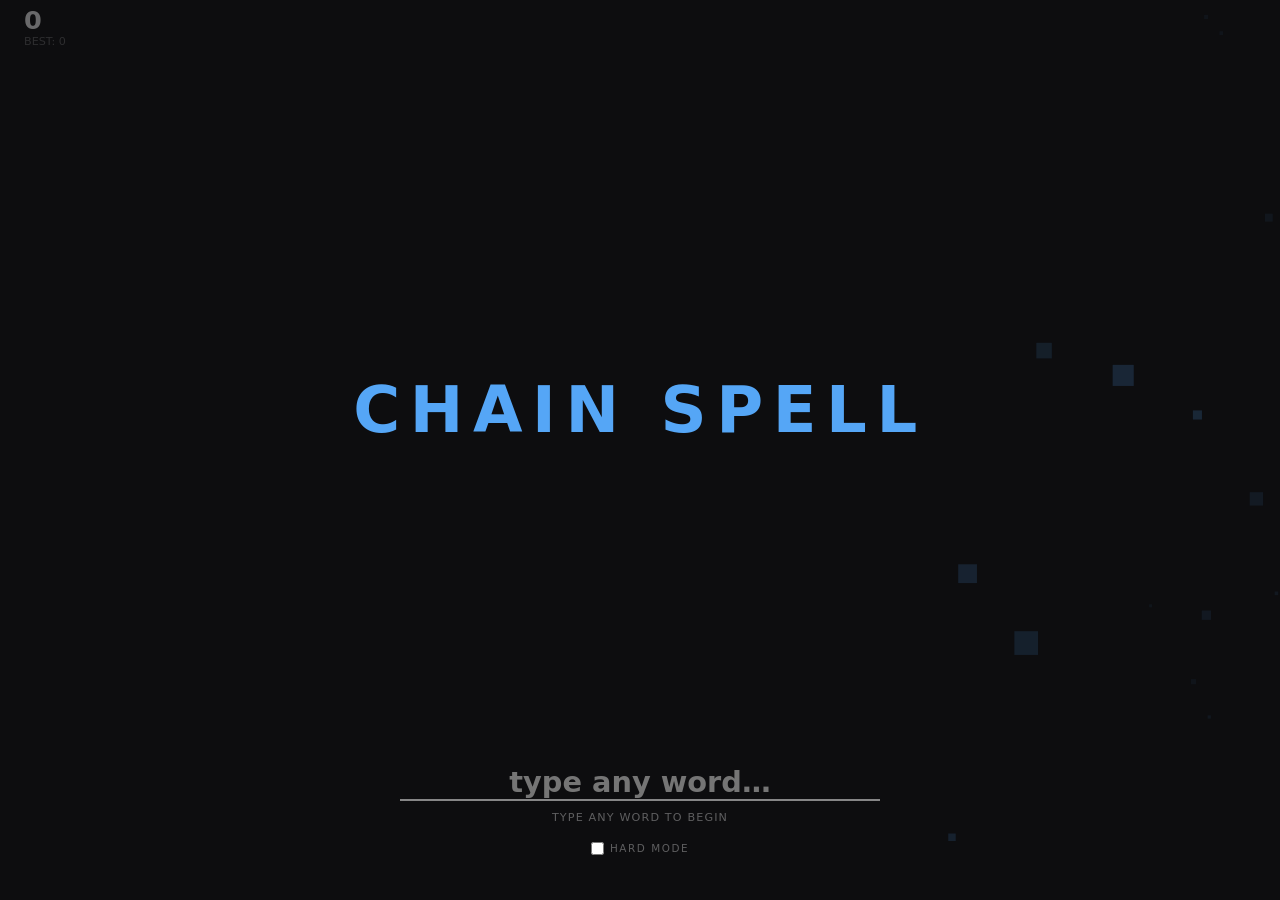
<file: chain-spell/index.html>
<!DOCTYPE html>
<html lang="en">
<head>
  <meta charset="UTF-8">
  <meta name="viewport" content="width=device-width, initial-scale=1.0">
  <title>Chain Spell</title>
  <link rel="stylesheet" href="style.css">
</head>
<body>
  <canvas id="bg-canvas" aria-hidden="true"></canvas>

  <!-- Top bar -->
  <div id="top-bar">
    <div id="score-wrap">
      <div id="score">0</div>
      <div id="best">BEST: 0</div>
    </div>
    <div id="level-badge">LVL 1</div>
    <div id="combo-display" aria-live="polite"></div>
    <div id="timer-track">
      <div id="timer-bar"></div>
    </div>
  </div>

  <!-- Chain field -->
  <div id="chain-field">
    <div id="title-display">CHAIN SPELL</div>
    <svg id="connector-svg" aria-hidden="true"></svg>
  </div>

  <!-- Input zone -->
  <div id="input-zone">
    <input id="word-input" type="text" autocomplete="off" autocorrect="off"
           autocapitalize="off" spellcheck="false" placeholder="type any word…">
    <div id="input-label">type any word to begin</div>
    <div id="hard-mode-wrap">
      <label id="hard-mode-label">
        <input type="checkbox" id="hard-mode-check"> HARD MODE
      </label>
    </div>
    <div id="forbidden-badge" aria-live="polite"></div>
  </div>

  <div id="vignette" aria-hidden="true"></div>

  <div id="levelup-overlay" aria-hidden="true">
    <div id="levelup-text">LEVEL 2</div>
  </div>

  <div id="summary-overlay" aria-hidden="true">
    <div id="summary-label">GAME OVER</div>
    <div id="summary-score">0</div>
    <div id="summary-chain"></div>
    <div id="summary-best">BEST: 0</div>
    <div id="summary-detail">LEVEL 1 · 0 WORDS</div>
    <div id="summary-stats"></div>
    <div id="summary-restart">press any key to restart</div>
  </div>

  <script src="script.js"></script>
</body>
</html>
</file>
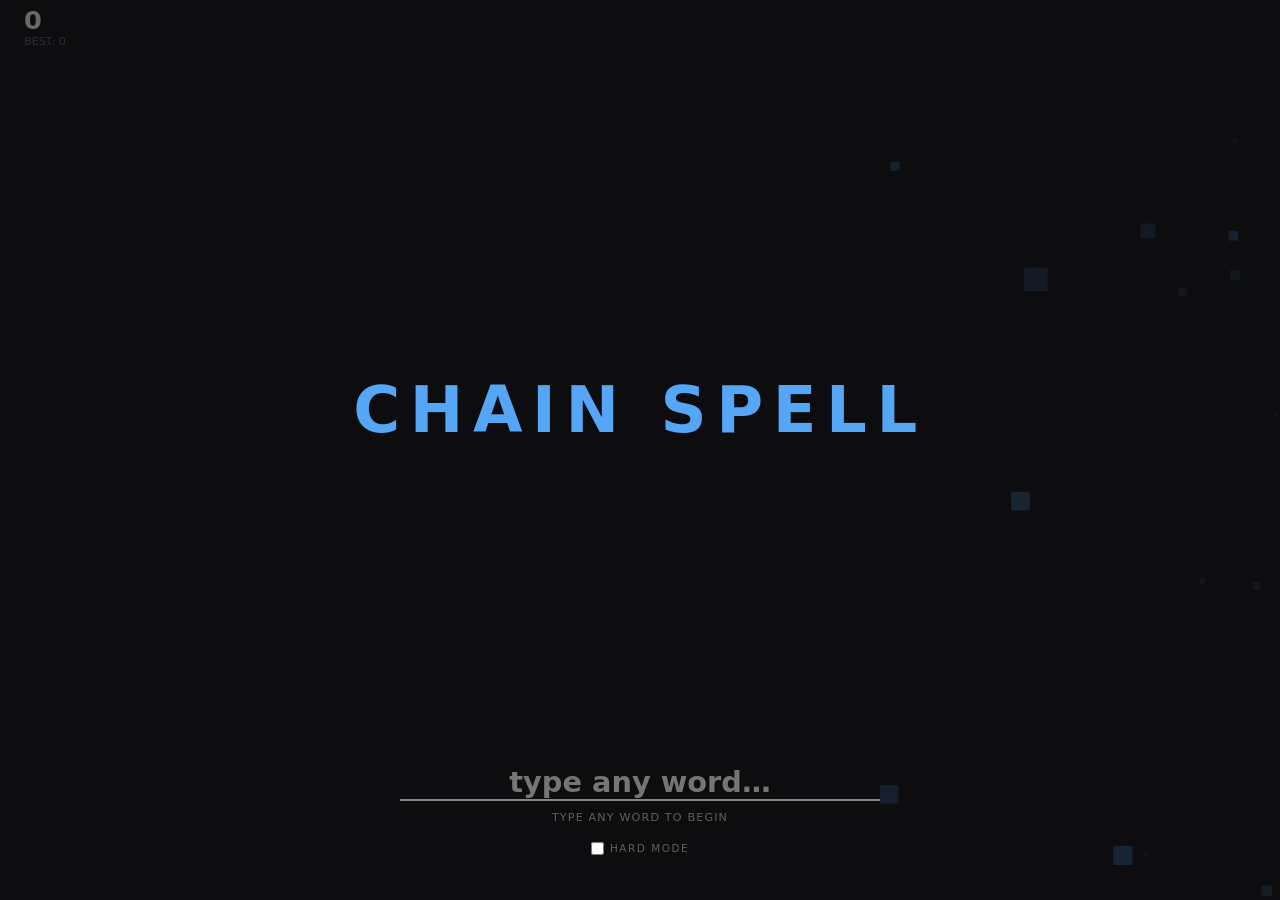
<file: chain-spell/game.html>
<!DOCTYPE html>
<html lang="en">
<head>
  <meta charset="UTF-8">
  <meta name="viewport" content="width=device-width, initial-scale=1.0">
  <title>Chain Spell</title>
  <style>
/* ── Background canvas ───────────────────────────────────────────── */
#bg-canvas {
  position: fixed;
  inset: 0;
  width: 100%;
  height: 100%;
  z-index: -1;
  pointer-events: none;
}

/* ── Reset & root ────────────────────────────────────────────────── */
*, *::before, *::after { box-sizing: border-box; margin: 0; padding: 0; }

:root {
  --bg:       #0d0d0f;
  --text:     #f5f5f5;
  --accent:   hsl(210, 90%, 65%);
  --error:    hsl(0, 80%, 60%);
  --dupe:     hsl(40, 90%, 60%);
  --muted:    rgba(245, 245, 245, 0.35);
  --fade-far: rgba(245, 245, 245, 0.20);
  --font:     system-ui, -apple-system, sans-serif;
}

html, body {
  width: 100%; height: 100%;
  background: transparent;
  color: var(--text);
  font-family: var(--font);
  overflow: hidden;
  user-select: none;
}

body {
  display: flex;
  flex-direction: column;
}

/* ── Top bar ─────────────────────────────────────────────────────── */
#top-bar {
  flex: 0 0 56px;
  display: flex;
  align-items: center;
  justify-content: space-between;
  padding: 0 24px;
  gap: 16px;
}

#score-wrap { display: flex; flex-direction: column; min-width: 80px; }
#score      { font-size: 1.6rem; font-weight: 700; line-height: 1; }
#best       { font-size: 0.7rem; color: var(--muted); margin-top: 2px; }

#level-badge {
  font-size: 0.75rem;
  font-weight: 700;
  letter-spacing: 0.12em;
  color: var(--accent);
}

#timer-track {
  flex: 0 0 160px;
  height: 4px;
  background: rgba(255,255,255,0.1);
  border-radius: 2px;
  overflow: hidden;
}

#timer-bar {
  height: 100%;
  width: 100%;
  background: var(--text);
  transform-origin: left center;
  transform: scaleX(1);
  transition: background 0.3s;
  border-radius: 2px;
}

/* ── Chain field ─────────────────────────────────────────────────── */
#chain-field {
  flex: 1;
  position: relative;
  display: flex;
  align-items: center;
  overflow: hidden;
}

#connector-svg {
  position: absolute;
  inset: 0;
  width: 100%;
  height: 100%;
  pointer-events: none;
  z-index: 0;
}

/* ── Input zone ──────────────────────────────────────────────────── */
#input-zone {
  flex: 0 0 120px;
  display: flex;
  flex-direction: column;
  align-items: center;
  justify-content: center;
  gap: 10px;
  padding: 0 24px 16px;
}

#word-input {
  background: transparent;
  border: none;
  border-bottom: 2px solid rgba(255,255,255,0.2);
  color: var(--text);
  font-family: var(--font);
  font-size: 1.8rem;
  font-weight: 700;
  text-align: center;
  width: 100%;
  max-width: 480px;
  outline: none;
  transition: border-color 0.15s;
  text-transform: lowercase;
}

#word-input:focus { border-color: rgba(255,255,255,0.5); }

#input-label {
  font-size: 0.7rem;
  letter-spacing: 0.1em;
  color: var(--muted);
  text-transform: uppercase;
}

/* ── Title (IDLE) ────────────────────────────────────────────────── */
#title-display {
  position: absolute;
  left: 50%; top: 50%;
  transform: translate(-50%, -50%);
  font-size: clamp(2rem, 6vw, 4rem);
  font-weight: 700;
  letter-spacing: 0.15em;
  color: var(--accent);
  animation: pulse-title 2.4s ease-in-out infinite;
  pointer-events: none;
  z-index: 1;
}

@keyframes pulse-title {
  0%, 100% { opacity: 0.5; }
  50%       { opacity: 1;   }
}

/* Hide timer bar in IDLE */
body.idle #timer-track { visibility: hidden; }
body.idle #top-bar     { opacity: 0.4; }
body.idle #level-badge { display: none; }

/* ── Input feedback ──────────────────────────────────────────────── */
#word-input.flash-valid   { border-color: var(--accent); }
#word-input.flash-invalid { border-color: var(--error);  }
#word-input.flash-dupe    { border-color: var(--dupe);   }

@keyframes shake {
  0%,100% { transform: translateX(0); }
  20%     { transform: translateX(-8px); }
  40%     { transform: translateX(8px); }
  60%     { transform: translateX(-5px); }
  80%     { transform: translateX(5px); }
}

#word-input.shake { animation: shake 0.22s ease; }

/* ── Playing state ───────────────────────────────────────────────── */
body.playing #title-display { display: none; }
body.playing #top-bar       { opacity: 1; }
body.playing #level-badge   { display: block; }
body.playing #timer-track   { visibility: visible; }

/* ── Word nodes ──────────────────────────────────────────────────── */
.word-node {
  position: absolute;
  top: 50%;
  white-space: nowrap;
  font-size: clamp(1.4rem, 3.5vw, 2.2rem);
  font-weight: 400;
  color: var(--text);
  pointer-events: none;
  transition: transform 0.2s ease-out, opacity 0.2s ease-out;
  will-change: transform, opacity;
}

.word-node.newest { font-weight: 700; }

.word-node .letter-link { color: var(--accent); }

/* ── Level-up overlay ────────────────────────────────────────────── */
#levelup-overlay {
  display: none;
  position: fixed;
  inset: 0;
  z-index: 10;
  align-items: center;
  justify-content: center;
  background: rgba(13,13,15,0.7);
}
#levelup-overlay.active { display: flex; }

#levelup-text {
  font-size: clamp(3rem, 10vw, 6rem);
  font-weight: 700;
  letter-spacing: 0.2em;
  color: var(--accent);
  animation: level-pop 0.35s cubic-bezier(0.34,1.56,0.64,1) both;
}

@keyframes level-pop {
  from { transform: scale(0.75); opacity: 0; }
  to   { transform: scale(1);    opacity: 1; }
}

/* ── Shatter nodes ───────────────────────────────────────────────── */
.word-node.shattering {
  position: fixed;
  transition: none !important;
  pointer-events: none;
}

/* ── Score summary overlay ───────────────────────────────────────── */
#summary-overlay {
  display: none;
  position: fixed;
  inset: 0;
  z-index: 20;
  flex-direction: column;
  align-items: center;
  justify-content: center;
  gap: 8px;
  background: rgba(13,13,15,0.92);
  animation: fade-in 0.4s ease both;
}
#summary-overlay.active { display: flex; }

@keyframes fade-in {
  from { opacity: 0; }
  to   { opacity: 1; }
}

#summary-label   { font-size: 0.75rem; letter-spacing: 0.15em; color: var(--muted); }
#summary-score   { font-size: clamp(3rem, 10vw, 5rem); font-weight: 700; }
#summary-chain {
  max-width: min(80vw, 520px);
  max-height: 5.5em;
  overflow-y: auto;
  font-size: 0.75rem;
  color: var(--accent);
  letter-spacing: 0.05em;
  line-height: 1.7;
  text-align: center;
  word-break: break-word;
  scrollbar-width: thin;
  scrollbar-color: var(--accent) transparent;
  margin-top: 4px;
}
#summary-best    { font-size: 0.9rem; color: var(--muted); }
#summary-detail  { font-size: 0.75rem; color: var(--muted); letter-spacing: 0.08em; margin-top: 4px; }
#summary-stats {
  font-size: 0.7rem;
  color: var(--muted);
  letter-spacing: 0.1em;
  margin-top: 2px;
  min-height: 1.2em;
  text-align: center;
}
#summary-restart { font-size: 0.7rem; color: var(--accent); letter-spacing: 0.1em; margin-top: 24px; }

/* ── Combo display ───────────────────────────────────────────────── */
#combo-display {
  font-size: 0.7rem;
  font-weight: 700;
  letter-spacing: 0.12em;
  color: hsl(40, 90%, 60%);
  min-width: 4ch;
  text-align: center;
  opacity: 0;
  transition: opacity 0.2s ease;
}
#combo-display.active { opacity: 1; }

/* ── Hard Mode toggle ────────────────────────────────────────────── */
#hard-mode-wrap {
  display: flex;
  align-items: center;
  gap: 16px;
  margin-top: 8px;
}
#hard-mode-label {
  font-size: 0.65rem;
  letter-spacing: 0.15em;
  color: var(--muted);
  cursor: pointer;
  display: flex;
  align-items: center;
  gap: 6px;
  user-select: none;
}
body.playing  #hard-mode-wrap,
body.levelup  #hard-mode-wrap,
body.over     #hard-mode-wrap { opacity: 0.3; pointer-events: none; }

#forbidden-badge {
  font-size: 0.8rem;
  font-weight: 700;
  letter-spacing: 0.15em;
  color: var(--error);
  min-height: 1.2em;
  text-align: center;
  margin-top: 4px;
}
#word-input.flash-forbidden { border-bottom-color: var(--error) !important; }

/* ── Vignette overlay ────────────────────────────────────────────── */
#vignette {
  position: fixed;
  inset: 0;
  z-index: 1;
  pointer-events: none;
  background: radial-gradient(ellipse at center,
    transparent 30%,
    rgba(13, 13, 15, 0) 50%,
    rgba(13, 13, 15, 0.85) 100%
  );
  opacity: 0;
  transition: opacity 0.5s ease;
}

/* ── Floating score pops ─────────────────────────────────────────── */
.score-pop {
  position: fixed;
  font-size: 1.1rem;
  font-weight: 700;
  color: var(--accent);
  pointer-events: none;
  z-index: 5;
  white-space: nowrap;
  animation: score-pop-anim 0.9s ease-out forwards;
}

@keyframes score-pop-anim {
  0%   { transform: translateY(0)   scale(1);    opacity: 1; }
  20%  { transform: translateY(-8px) scale(1.15); opacity: 1; }
  100% { transform: translateY(-52px) scale(0.8); opacity: 0; }
}
  </style>
</head>
<body>
  <canvas id="bg-canvas" aria-hidden="true"></canvas>

  <!-- Top bar -->
  <div id="top-bar">
    <div id="score-wrap">
      <div id="score">0</div>
      <div id="best">BEST: 0</div>
    </div>
    <div id="level-badge">LVL 1</div>
    <div id="combo-display" aria-live="polite"></div>
    <div id="timer-track">
      <div id="timer-bar"></div>
    </div>
  </div>

  <!-- Chain field -->
  <div id="chain-field">
    <div id="title-display">CHAIN SPELL</div>
    <svg id="connector-svg" aria-hidden="true"></svg>
  </div>

  <!-- Input zone -->
  <div id="input-zone">
    <input id="word-input" type="text" autocomplete="off" autocorrect="off"
           autocapitalize="off" spellcheck="false" placeholder="type any word…">
    <div id="input-label">type any word to begin</div>
    <div id="hard-mode-wrap">
      <label id="hard-mode-label">
        <input type="checkbox" id="hard-mode-check"> HARD MODE
      </label>
    </div>
    <div id="forbidden-badge" aria-live="polite"></div>
  </div>

  <div id="vignette" aria-hidden="true"></div>

  <div id="levelup-overlay" aria-hidden="true">
    <div id="levelup-text">LEVEL 2</div>
  </div>

  <div id="summary-overlay" aria-hidden="true">
    <div id="summary-label">GAME OVER</div>
    <div id="summary-score">0</div>
    <div id="summary-chain"></div>
    <div id="summary-best">BEST: 0</div>
    <div id="summary-detail">LEVEL 1 · 0 WORDS</div>
    <div id="summary-stats"></div>
    <div id="summary-restart">press any key to restart</div>
  </div>

  <script>
// ─── 1. Constants & config ────────────────────────────────────────────────────
const WORDS_PER_LEVEL     = 5;
const BASE_TIMER_MS       = 15000;
const MIN_TIMER_MS        = 5000;
const TIMER_STEP_MS       = 500;   // ceiling tightens by this each level
const BONUS_MS_PER_CHAR   = 500;   // bonus ms per character in accepted word
const SCORE_PER_CHAR      = 10;
const NODE_GAP            = 32;    // px gap between word nodes
const NODE_ANCHOR         = 0.65;  // newest word left position as fraction of container width
const PRUNE_MARGIN        = 300;   // px past left edge before node is pruned
const COMBO_MIN_LENGTH    = 6;     // word length threshold to increment combo
const COMBO_MULT_STEP     = 0.5;   // each combo level adds this to the 1× base
const COMBO_MULT_MAX      = 4.0;   // multiplier cap
const BONUS_LEVEL_DECAY   = 15;    // ms reduction per level per character
const BONUS_MS_MIN        = 100;   // floor for bonus-per-character

// ─── 2. Dictionary — 31139 words — dwyl/english-words + Google 10k common, 3-12 letters ─
const WORDS = new Set(["aaa","aah","aahed","aahs","aal","aalii","aals","aam","aani","aargh","aaron","aaru","aas","aba","abac","abaca","abaci","aback","abada","abaff","abaft","abaka","abama","abamp","aband","abandoned","abas","abase","abash","abask","abate","abaue","abave","abay","abaze","abb","abba","abbas","abbe","abbes","abbey","abbie","abbot","abbr","abby","abc","abd","abdal","abdat","abdom","abe","abeam","abear","abed","abede","abel","abele","abend","aberdeen","aberr","abet","abets","abey","abhor","abib","abide","abidi","abie","abies","abilities","ability","abilo","abime","abir","abit","abkar","abl","able","abled","abler","ables","ablet","ablow","ably","abmho","abn","abner","abnet","abo","abode","abody","abohm","aboil","aboma","aboon","abord","aboriginal","abort","abortion","abos","abote","about","above","abow","abox","abp","abr","abraham","abram","abray","abret","abri","abrim","abrin","abris","abroad","abrus","abs","absee","absence","absent","absey","absi","absis","absit","absolute","absolutely","absorption","abstr","abstract","abstracts","abt","abu","abuna","abune","abura","abuse","abush","abut","abuta","abuts","abuzz","abv","abwab","aby","abye","abyes","abys","abysm","abyss","acad","academic","academics","academy","acale","acana","acapu","acara","acari","acast","acate","acc","acca","acce","accel","accent","accept","acceptable","acceptance","accepted","accepting","accepts","access","accessed","accessible","accessing","accessories","accessory","accident","accidents","accommodate","accompanied","accompanying","accomplish","accomplished","accordance","according","accordingly","account","accounting","accounts","accoy","accra","accredited","acct","accts","accum","accur","accuracy","accurate","accurately","accus","accused","ace","aced","acedy","acer","acerb","aces","aceta","ach","achar","ache","ached","achen","acher","aches","achieve","achieved","achievement","achievements","achieving","achoo","achor","achy","acid","acids","acidy","acier","acies","acing","acini","acis","ack","ackee","acker","ackey","acknowledge","acknowledged","acle","aclu","aclys","acme","acmes","acmic","acne","acned","acnes","acock","acoin","acold","acoma","acone","acool","acop","acor","acorn","acost","acoup","acoustic","acpt","acquire","acquired","acquisition","acquisitions","acrab","acre","acred","acres","acrid","acroa","acrobat","acron","across","acrux","acryl","acrylic","act","acta","acted","actg","actin","acting","action","actions","activated","activation","active","actively","activists","activities","activity","acton","actor","actors","actos","actress","acts","actu","actual","actually","actus","acuan","acus","acute","acy","acyl","acyls","ada","adad","adage","adagy","adai","adam","adams","adapa","adapt","adaptation","adapted","adapter","adapters","adaptive","adaptor","adar","adat","adati","adaty","adaw","adawe","adawn","aday","adays","adc","adcon","add","adda","addax","addda","added","adder","addiction","addie","adding","addio","addis","addition","additional","additionally","additions","addle","addn","addnl","addr","address","addressed","addresses","addressing","adds","addu","addy","ade","adead","adeem","adeep","adela","adelaide","aden","adeps","adept","adequate","adet","adfix","adib","adiel","adieu","adin","adion","adios","adit","adits","adj","adjacent","adjag","adjt","adjust","adjustable","adjusted","adjustment","adjustments","adlai","adlay","adlet","adm","adman","admen","admi","admin","administered","admission","admissions","admit","admitted","admix","admov","admrx","adnex","ado","adobe","adobo","adod","adolescent","adolf","adon","adopt","adopted","adoption","ador","adore","adorn","ados","adown","adoxa","adoxy","adoze","adp","adpao","adrad","adret","adrian","adrip","adrop","adrue","adry","ads","adsum","adult","adults","adunc","adure","adusk","adust","adv","advance","advanced","advancement","advances","advantage","advantages","adventure","adventures","adverse","advert","advertise","advertiser","advertisers","advertising","advice","advise","advised","advisor","advisors","advisory","advocacy","advocate","advt","ady","adyta","adz","adze","adzer","adzes","aecia","aedes","aeger","aegir","aegis","aegle","aeon","aeons","aeq","aequi","aer","aerial","aeric","aerie","aero","aeron","aerospace","aery","aes","aesc","aesir","aesop","aet","aetat","aevia","aevum","aface","afar","afara","afars","afb","afd","afear","afer","aff","affa","affair","affairs","affect","affected","affecting","affects","affiliate","affiliated","affiliates","affiliation","affix","afford","affordable","afft","affy","afghanistan","afgod","afifi","afire","aflat","afley","aflow","afoam","afoot","afore","afoul","afraid","afray","afret","afric","africa","african","afrit","afro","afros","aft","after","afternoon","afterwards","aga","agad","agada","agade","agag","again","against","agal","agama","agami","agamy","agao","agape","agar","agars","agas","agasp","agast","agata","agate","agaty","agau","agave","agaz","agaze","agba","agcy","age","aged","agee","agen","agena","agencies","agency","agend","agenda","agene","agent","agents","ager","agers","ages","aget","agete","agger","aggie","aggregate","aggressive","aggro","aggry","aggur","agha","aghan","aghas","agib","agiel","agile","agin","aging","agio","agios","agism","agist","agit","agla","aglee","aglet","agley","aglow","agly","agma","agmas","agnat","agnel","agnes","agnus","ago","agog","agoge","agoho","agon","agone","agons","agony","agora","agos","agr","agra","agrah","agral","agre","agree","agreed","agreement","agreements","agrees","agria","agric","agricultural","agriculture","agrin","agrom","agron","agsam","agst","agt","agua","ague","agues","aguey","agura","agush","agust","agy","aha","ahab","ahead","aheap","ahem","ahems","ahet","ahey","ahi","ahind","ahint","ahir","ahmed","ahmet","aho","ahold","aholt","ahom","ahong","ahoy","ahs","ahsan","aht","ahu","ahull","ahum","ahunt","ahura","ahush","ahwal","aias","aid","aide","aided","aider","aides","aids","aiel","aiery","aiger","aigre","aik","ail","aile","ailed","ailie","aillt","ails","aim","aimak","aimed","aimee","aimer","aims","ain","aine","ainee","ainoi","ains","aint","ainu","ainus","aioli","aion","air","aira","airan","aircraft","aire","aired","airer","airfare","airline","airlines","airn","airns","airplane","airport","airports","airs","airt","airth","airts","airy","ais","aisle","ait","aitch","aith","aitis","aits","aiver","aivr","aiwan","aix","aizle","ajaja","ajar","ajari","ajava","ajax","ajee","ajhar","ajiva","ajog","ajuga","aka","akal","akala","akali","akan","akasa","ake","akebi","aked","akee","akees","akeki","akela","akene","aker","akey","akha","akia","akim","akin","aking","akka","akkad","aknee","aknow","ako","akov","akpek","akra","akre","akron","aku","akule","akund","ala","alabama","alack","alada","alae","alai","alain","alaki","alala","alamo","alan","aland","alane","alang","alani","alans","alant","alap","alapa","alar","alarm","alary","alas","alaska","alate","alawi","alay","alb","alba","alban","albania","albany","albas","albe","albee","albert","alberta","albi","albin","albs","album","albums","albuquerque","albus","albyn","alc","alca","alcae","alce","alces","alcid","alco","alcohol","alcor","ald","alday","aldea","alden","alder","aldim","aldm","aldol","aldus","ale","alea","aleak","alec","aleck","alecs","alee","alef","alefs","aleft","alem","alen","alenu","aleph","alert","alerts","ales","aleut","alew","alex","alexander","alexandria","alf","alfa","alfas","alfet","alfin","alfred","alfur","alg","alga","algae","algal","algas","algebra","algeria","algic","algid","algin","algol","algor","algorithm","algorithms","algum","algy","alhet","alia","alias","alibi","alice","alick","alida","alids","alien","aliet","alif","alife","alifs","align","alignment","alii","alike","alima","alin","aline","alish","aliso","alisp","alist","alit","alite","ality","alive","alix","aliya","alk","alkes","alkin","alky","alkyd","alkyl","all","allah","allan","allay","alle","alleged","allen","aller","allergy","alley","allez","alliance","allie","allied","allis","allo","allocated","allocation","allod","alloo","allot","allow","allowance","allowed","allowing","allows","alloy","alls","ally","allyl","alma","almah","alman","almas","alme","almeh","almes","almon","almost","alms","almud","almug","aln","alnus","alo","alod","alody","aloe","aloed","aloes","aloft","alogy","aloha","aloid","aloin","alois","aloma","alone","along","aloof","alop","alosa","alose","aloud","alout","alow","alowe","alp","alpax","alpen","alpha","alphabetical","alpid","alpine","alps","already","als","also","alt","altar","alter","altered","alternate","alternative","alternatives","altho","although","altin","alto","altos","alts","altun","altus","aluco","alula","alum","aluminium","aluminum","alumni","alums","alur","alure","aluta","alvah","alvan","alvar","alvia","alvin","alvus","alw","alway","always","aly","alya","ama","amaas","amadi","amaga","amah","amahs","amain","amal","amala","amalg","amanda","amang","amani","amant","amapa","amar","amara","amas","amass","amate","amateur","amati","amaut","amay","amaze","amazing","amazon","amb","amba","amban","ambar","ambas","ambassador","ambay","ambe","amber","ambient","ambit","amble","ambo","ambon","ambos","ambry","amdt","ame","ameba","ameed","ameen","ameer","amel","amelu","amen","amend","amended","amendment","amendments","amene","amenities","amens","ament","america","american","americans","americas","amess","amex","amhar","ami","amia","amias","amic","amice","amici","amid","amide","amido","amids","amie","amies","amiga","amigo","amil","amin","amine","amini","amino","amins","amir","amire","amirs","amis","amish","amiss","amit","amita","amity","amla","amlet","amli","amma","amman","ammer","ammi","ammo","ammos","ammu","amnia","amnic","amok","amoke","amoks","amole","among","amongst","amor","amora","amort","amos","amount","amounts","amour","amove","amowt","amoy","amp","amper","amphi","ample","amplifier","amply","amps","ampul","ampyx","amra","amrit","amsel","amsterdam","amt","amu","amuck","amula","amus","amuse","amuze","amvis","amy","amyl","amylo","amyls","amzel","ana","anabo","anack","anaheim","anal","analog","analyses","analysis","analyst","analysts","analytical","analyze","analyzed","anam","anama","anan","anana","anas","anasa","anat","anatomy","anax","anay","anba","anc","ancha","anchor","ancient","ancle","ancon","ancor","ancre","and","anda","ande","anderson","andes","andi","andia","andor","andorra","andre","andrea","andreas","andrew","ands","andy","ane","anear","anele","anend","anent","anes","anet","anew","anga","angas","angel","angela","angeles","angels","anger","angia","angie","angka","angle","anglo","ango","angola","angor","angry","angst","angus","anhyd","ani","aniba","anice","anigh","anil","anile","anils","anim","anima","animal","animals","animated","animation","anime","animi","animo","anion","anis","anise","anita","anjan","anjou","ankee","anker","ankh","ankhs","ankle","ankou","ankus","anlas","anlet","anlia","anmia","ann","anna","annal","annam","annas","annat","anne","annet","annex","anni","annie","anniv","anniversary","anno","annot","annotated","annotation","announce","announced","announcement","announces","annoy","annoying","annual","annually","annul","annum","annus","anoa","anoas","anode","anoia","anoil","anole","anoli","anomy","anon","anonymous","anorn","another","anour","anous","anova","anre","ans","ansa","ansae","ansar","ansel","anser","ansi","ansu","answer","answered","answering","answers","ant","anta","antae","antal","antar","antarctica","antas","ante","anted","antenna","antes","anthony","anthropology","anti","antibodies","antibody","antic","anticipated","antiq","antique","antiques","antis","antivirus","anton","antonio","antra","antre","ants","antsy","antu","antum","anura","anury","anus","anvil","anxiety","any","anybody","anymore","anyone","anything","anytime","anyway","anywhere","anzac","aob","aoife","aoli","aor","aorta","aotea","aotes","aotus","aouad","aoul","apa","apace","apache","apaid","apair","apama","apar","apart","apartment","apartments","apass","apast","apay","ape","apeak","aped","apeek","aper","apers","apert","aperu","apery","apes","apex","aph","aphid","aphis","aphra","apian","apii","apiin","apili","apina","aping","apio","apiol","apios","apis","apish","apism","apium","apl","apnea","apod","apoda","apods","apollo","apoop","aport","apout","app","appal","appar","apparatus","apparel","apparent","apparently","appay","appd","appeal","appeals","appear","appearance","appeared","appearing","appears","appel","appendix","appet","appl","apple","appliance","appliances","applicable","applicant","applicants","application","applications","applied","applies","apply","applying","appmt","appointed","appointment","appointments","appraisal","appreciate","appreciated","appreciation","appro","approach","approaches","appropriate","approval","approve","approved","approx","approximate","appt","apptd","appui","apr","apres","april","apron","apse","apses","apsid","apsis","apt","aptal","apter","aptly","apts","apus","apx","aqua","aquae","aquarium","aquas","aquatic","aquo","ara","arab","araba","arabia","arabic","arabs","araby","araca","arace","arach","arad","arado","arage","arain","arak","arake","araks","aramu","arank","arar","arara","araru","arase","arati","araua","arawa","arb","arba","arber","arbitrary","arbitration","arbor","arbs","arc","arca","arcade","arcae","arced","arces","arch","archd","arche","architect","architects","architecture","archive","archived","archives","archt","archy","arco","arcos","arcs","arctic","arcus","ardea","ardeb","arder","ardor","ardri","ardu","are","area","aread","areae","areal","arean","arear","areas","areca","ared","areek","areel","arefy","areg","areic","aren","arena","arend","areng","arent","arere","ares","arest","aret","arete","arew","arf","arg","argal","argan","argas","argel","argentina","argh","argid","argil","argin","argle","argo","argol","argon","argos","argot","argue","argued","argument","arguments","argus","arhar","arhat","aria","arian","arias","arid","ariel","aries","ariki","aril","arils","arioi","arion","ariot","arise","arish","arising","arist","arite","arith","arius","arizona","arjun","ark","arkab","arkansas","arkie","arks","arle","arles","arlington","arm","armed","armenia","armer","armet","armil","armit","armor","arms","armstrong","army","arn","arna","arne","arneb","arnee","arni","arnold","arnut","aro","aroar","arock","aroid","aroma","aroon","aroph","arose","around","arow","arpen","arr","arrah","arrange","arranged","arrangement","arrangements","arras","arrau","array","arrest","arrested","arret","arrgt","arrha","arri","arrie","arris","arrival","arrivals","arrive","arrived","arrives","arrow","arroz","arry","ars","arse","arses","arsis","arsle","arson","arsyl","art","artal","artar","arte","artel","arter","artha","arthritis","arthur","artic","article","articles","artie","artificial","artist","artistic","artists","artly","artou","arts","artsy","artus","artwork","arty","aru","aruac","arui","aruke","arulo","arum","arums","arupa","arusa","arval","arvel","arvo","arvos","arx","ary","arya","aryan","aryl","aryls","arzan","arzun","asa","asak","asale","asana","asap","asaph","asarh","asb","asbestos","ascan","asci","ascii","ascon","ascot","ascry","ascus","asdic","ase","asea","asem","asg","asgd","asgmt","ash","asha","ashed","ashen","asher","ashes","ashet","ashir","ashot","ashur","ashy","asia","asian","aside","ask","askar","asked","asker","askew","asking","askip","askoi","askos","askr","asks","aslop","asoak","asok","asoka","asop","asor","asp","aspca","aspect","aspects","aspen","asper","aspic","aspis","asps","aspy","ass","assai","assam","assault","assay","asse","assembled","assembly","asses","assess","assessed","assessing","assessment","assessments","asset","assets","assi","assign","assigned","assignment","assignments","assis","assist","assistance","assistant","assisted","assists","assn","assoc","associate","associated","associates","association","associations","assot","asst","assume","assumed","assumes","assuming","assumption","assumptions","assurance","assure","assured","ast","asta","astay","astel","aster","asthma","astir","astor","astr","astre","astrology","astronomy","astur","asuri","asway","aswim","asyla","asyle","asylum","async","ata","atake","atame","atap","atar","atavi","ataxy","ate","ateba","ated","atees","atef","atelo","ately","aten","ates","athar","athel","athens","athletes","athletic","athletics","ati","atik","atilt","atimy","ating","atip","atis","atka","atlanta","atlantic","atlas","atle","atlee","atli","atm","atma","atman","atmas","atmid","atmo","atmos","atmosphere","atmospheric","atnah","atoke","atole","atoll","atom","atomic","atoms","atomy","atone","atony","atop","atopy","atour","atren","atria","atrip","atry","att","atta","attach","attached","attachment","attachments","attack","attacked","attacks","attal","attar","atte","attempt","attempted","attempting","attempts","attend","attendance","attended","attending","attention","atter","attic","attid","attitude","attitudes","attle","attn","attorney","attorneys","attract","attraction","attractions","attractive","attribute","attributes","attry","atty","atua","atule","atune","atwin","atwo","atypy","aube","aubin","auburn","auca","aucan","aucht","auckland","auction","auctions","aud","audad","audience","audio","audit","auditor","aueto","auf","aug","auge","augen","auger","auget","augh","aught","augur","august","auh","auk","auks","aul","aula","aulae","aulas","auld","aulic","auloi","aulos","aulu","aum","aumil","aune","aunt","aunts","aunty","aura","aurae","aural","aurar","auras","aurei","aures","auric","aurin","aurir","auris","aurora","aurum","auryl","aus","austin","australia","australian","austria","ausu","aute","autem","auth","authentic","author","authorities","authority","authorized","authors","auto","automated","automatic","automation","automobile","automobiles","automotive","autor","autos","autre","autumn","aux","auxil","auxin","ava","avahi","avail","availability","available","aval","avale","avant","avar","avars","avast","avatar","avdp","ave","avell","avena","avens","avenue","aveny","aver","avera","average","avern","avers","avert","avery","aves","avg","avgas","avian","aviation","avick","avid","avie","aview","avile","avine","avion","avis","aviso","avn","avo","avoid","avoiding","avoir","avoke","avos","avoue","avour","avow","avowe","avows","avoy","avys","awa","awabi","awacs","awaft","awag","await","awake","awald","awalt","awan","awane","award","awarded","awards","aware","awareness","awarn","awash","awat","awave","away","aways","awber","awd","awe","awed","awee","aweek","aweel","awes","awesome","awest","aweto","awfu","awful","awhet","awhir","awide","awin","awing","awink","awiwi","awk","awkly","awl","awls","awm","awn","awned","awner","awns","awny","awoke","awol","awols","awork","awry","axal","axe","axed","axel","axels","axer","axers","axes","axial","axil","axile","axils","axin","axine","axing","axiom","axion","axis","axite","axle","axled","axles","axman","axmen","axoid","axon","axone","axons","ayah","ayahs","aye","ayelp","ayen","ayens","ayes","ayin","ayins","aylet","ayllu","ayme","ayne","ayond","ayont","ayous","ayre","ays","ayu","ayuyu","azan","azans","azha","azide","azido","azine","azlon","azo","azoch","azofy","azoic","azole","azon","azons","azote","azoth","azox","azoxy","aztec","azure","azury","azyme","baa","baaed","baal","baals","baar","baas","bab","baba","babai","babas","babby","babe","babel","babes","babi","babies","babis","babka","bable","baboo","babs","babu","babua","babul","babus","baby","bac","bacao","bacca","baccy","bach","bache","bachelor","bacin","bacis","back","backed","background","backgrounds","backing","backs","backup","backy","bacon","bact","bacteria","bacterial","bad","badan","baddy","bade","badge","badju","badly","badon","bads","bae","bael","baff","baffs","baffy","baft","bafta","bag","baga","bagdi","bagel","bagge","baggy","bagh","baghdad","bagie","bagio","bagle","bagne","bago","bagre","bags","bah","bahai","baham","bahamas","bahan","bahar","bahay","baho","bahoe","bahoo","baht","bahts","bahur","bahut","bai","baign","bail","baile","bailey","bailo","bails","bain","baioc","bairn","bais","bait","baith","baits","baiza","baize","baja","bajan","bajau","bajra","bajri","baka","bakal","bake","baked","baken","baker","bakes","bakie","baking","bakli","bakra","baku","bal","bala","balai","balak","balan","balance","balanced","balao","balas","balat","balau","bald","balds","baldy","bale","baled","balei","baler","bales","bali","balk","balks","balky","ball","ballet","balli","ballo","balloon","ballot","balls","bally","balm","balms","balmy","balon","baloo","balor","balow","balr","bals","balsa","balt","balti","baltimore","balu","balun","balut","balza","bam","bamah","bams","ban","bana","banak","banal","banana","banat","banba","banc","banca","banco","band","banda","bande","bandh","bandi","bando","bands","bandwidth","bandy","bane","baned","banes","banff","bang","banga","bange","bangkok","bangladesh","bangs","bangy","bani","bania","banig","banjo","bank","banking","bankruptcy","banks","banky","banned","banner","banners","banns","bans","bant","bantu","banty","banus","banya","bap","bapt","baptist","bar","bara","barad","barat","barb","barba","barbados","barbara","barbe","barbs","barbu","barcelona","bard","barde","bardo","bards","bardy","bare","bared","barely","barer","bares","baret","barf","barff","barfs","barfy","bargain","bargains","barge","bargh","bari","baria","baric","barid","barie","barih","baris","barit","bark","barks","barky","barly","barm","barms","barmy","barn","barns","barny","baroi","baron","barr","barra","barre","barrel","barrier","barriers","barry","bars","barse","bart","barth","baru","barye","bas","basad","basal","basan","basat","base","baseball","based","baseline","basement","basename","baser","bases","bash","basic","basically","basics","basil","basin","basis","bask","baske","basket","basketball","baskets","basks","bason","basos","bass","bassa","bassi","basso","bassy","bast","basta","baste","basti","basto","basts","basyl","bat","batad","batak","batan","batch","bate","batea","bated","batel","bater","bates","bath","bathe","bathroom","bathrooms","baths","batik","batis","batman","baton","bats","batt","batta","batteries","battery","battle","battlefield","batts","battu","batty","batwa","batz","baubo","bauch","baud","bauds","bauge","bauk","baul","bauld","baulk","baume","baun","bauno","baure","bauta","bavin","baw","bawd","bawds","bawdy","bawke","bawl","bawls","bawly","bawn","bawra","bawty","bay","baya","bayal","bayed","bayok","bayou","bays","bayz","bazar","baze","bazoo","bbl","bbls","bbs","bcd","bcf","bch","bchs","bde","bdft","bdl","bdle","bdls","bdrm","bds","bea","beach","beaches","bead","beads","beady","beak","beaks","beaky","beal","beala","beam","beams","beamy","bean","beano","beans","beant","beany","bear","beard","bearing","bearm","bears","beast","beat","beata","beath","beati","beatles","beats","beau","beaus","beaut","beautiful","beautifully","beauty","beaux","beaver","bebar","bebat","bebay","bebed","bebog","bebop","bec","became","becap","because","becco","beche","beck","becks","becky","become","becomes","becoming","becry","becut","bed","bedad","beday","bedding","bede","bedel","beden","bedew","bedford","bedim","bedin","bedip","bedog","bedot","bedroom","bedrooms","beds","bedub","bedur","bedye","bee","beech","beedi","beef","beefs","beefy","beek","beele","been","beent","beep","beeps","beer","beers","beery","bees","beest","beet","beeth","beets","beety","beeve","bef","befan","befit","befog","befop","before","befur","beg","begad","began","begar","begat","begay","begem","beget","begin","beginner","beginners","beginning","begins","bego","begob","begod","begot","begs","begum","begun","begut","behalf","behap","behav","behavior","behavioral","behaviour","behen","behew","behind","behn","beice","beid","beige","beigy","beild","bein","being","beings","beira","beisa","beja","bejan","bejel","bejig","bekah","bekko","bel","bela","belah","belam","belap","belar","belat","belay","belch","beld","belee","belfast","belga","belgium","belie","belief","beliefs","believe","believed","believes","belis","belk","bell","bella","belle","belli","bello","bells","belly","belong","belongs","below","bels","belt","belts","belue","belve","bely","bema","bemad","beman","bemar","bemas","bemat","bemba","beme","bemix","bemol","bemud","ben","bena","benab","bench","benchmark","bend","benda","bends","bendy","bene","beneath","beneficial","benefit","benefits","benes","benet","beng","beni","benic","benim","benin","benj","benjamin","benjy","benn","benne","benni","benny","beno","bens","bensh","bent","bents","benty","benu","benzo","beode","bepat","bepaw","bepen","bepun","ber","berat","beray","bere","beret","berg","bergh","bergs","bergy","beri","berk","berkeley","berlin","berm","berme","berms","bermuda","bern","bernard","berne","berob","beroe","berri","berry","bert","berth","berun","beryl","beryx","bes","besa","besan","besee","beset","besew","beside","besides","besin","besit","besom","besot","bespy","besra","bess","bessi","bessy","best","bests","bestsellers","bet","beta","betag","betas","bete","betel","betes","beth","beths","betis","beton","bets","betso","betsy","betta","better","betting","betty","between","bevel","bever","beverage","beverages","beverly","bevil","bevor","bevue","bevvy","bevy","bewet","bewig","bewit","bewry","bey","beyond","beys","bezan","bezel","bezil","bezzi","bezzo","bhaga","bhalu","bhang","bhar","bhara","bhat","bhava","bhd","bhil","bhili","bhima","bhoot","bhoy","bhp","bhut","bhutan","bhuts","biabo","biali","bialy","bias","bib","bibb","bibbs","bibby","bibi","bibio","bibl","bible","biblical","bibliography","bibs","bice","bicep","bices","bichy","bick","bicycle","bid","bidar","bidder","bidding","biddy","bide","bided","bider","bides","bidet","bidi","bidri","bidry","bids","bield","bien","biens","bier","biers","bifer","biff","biffs","biffy","bifid","big","biga","bigae","bigam","bigas","bigg","bigger","biggest","biggy","bigha","bight","bigly","bigot","bihai","biham","bija","bijou","bike","biked","biker","bikes","bikh","bikie","bikini","bikol","bilbi","bilbo","bilby","bilch","bile","biles","bilge","bilgy","bilic","bilin","bilio","bilk","bilks","bill","billa","billing","billion","bills","billy","bilo","bilos","bilsh","bim","bima","bimah","bimas","bimbo","bin","binal","binary","bind","bindi","binding","binds","bine","bines","bing","binge","bingo","bingy","binh","bini","binit","bink","binna","binny","bino","bins","bint","bints","bio","biod","biog","biographies","biography","biol","biological","biology","biome","bion","biont","bios","biose","biota","biped","bipod","birch","bird","birde","birds","birdy","biri","birk","birks","birky","birl","birle","birls","birma","birmingham","birn","birne","birny","biron","birr","birri","birrs","birse","birsy","birt","birth","birthday","bis","bise","bises","biset","bish","bishop","bisie","bisk","bisks","bisme","bison","bisso","bist","bisti","bit","bitch","bite","bited","biter","bites","biti","bitis","bito","bits","bitsy","bitt","bitte","bitts","bitty","biune","bivvy","biwa","bixa","bixin","biz","bizarre","bize","bizel","bizen","bizes","bizet","bizz","bkcy","bkg","bkgd","bklr","bkpr","bkpt","bks","bkt","blab","blabs","black","blackberry","blackjack","blacks","blad","blade","blades","blady","blae","blaff","blah","blahs","blain","blair","blake","blam","blame","blams","blan","blanc","bland","blank","blanket","blare","blart","blas","blase","blash","blast","blat","blate","blats","blaw","blawn","blaws","blay","blayk","blaze","blazy","bld","bldg","bldr","blea","bleak","blear","bleat","bleb","blebs","bleck","bled","blee","bleed","bleeding","bleep","blend","blenk","blens","blent","bleo","blere","bless","blessed","blest","blet","blets","bleu","blew","blibe","blick","blier","blimp","blimy","blin","blind","blini","blink","bliny","blip","blips","blirt","bliss","blist","blit","blite","blitz","blizz","blk","blo","bloat","blob","blobs","bloc","block","blocked","blocking","blocks","blocs","blok","bloke","blond","blonde","blood","bloom","bloop","blore","blot","blote","blots","blout","blow","blowing","blown","blows","blowy","bls","blub","blue","blued","bluer","blues","bluet","bluey","bluff","blume","blunk","blunt","blup","blur","blurb","blurs","blurt","blush","blvd","blype","bnf","boa","boar","board","boards","boars","boart","boas","boast","boat","boating","boats","bob","boba","bobac","bobby","bobet","bobo","bobol","bobs","boc","boca","bocal","bocca","bocce","bocci","boce","boche","bock","bocks","bocoy","bod","bode","boded","boden","boder","bodes","bodge","bodhi","bodies","bodle","bodo","bods","body","boe","boer","boers","boff","boffo","boffs","bog","boga","bogan","boget","bogey","boggy","bogie","bogle","bogo","bogs","bogue","bogum","bogus","bogy","boh","bohea","boho","bohor","boid","boii","boiko","boil","boils","boily","boing","bois","boise","boist","boite","bojo","boke","boko","bokom","bokos","bol","bola","bolag","bolar","bolas","bold","boldo","boldu","bole","boled","boles","bolis","bolivia","bolk","boll","bolls","bolly","bolo","bolos","bolt","bolti","bolts","bolty","bolus","bom","boma","bomb","bombe","bombo","bombs","bomi","bomos","bon","bona","bonav","bonbo","bonce","bond","bonds","bone","boned","boner","bones","boney","bong","bongo","bongs","boni","bonk","bonks","bonne","bonny","bono","bonos","bons","bonum","bonus","bony","bonze","boo","boob","boobs","booby","bood","boodh","boody","booed","boof","book","booking","bookings","bookmark","bookmarks","books","bookstore","booky","bool","boolean","booly","boom","booms","boomy","boon","boone","boong","boonk","boons","boor","boors","boort","boos","boose","boost","boosy","boot","booth","boots","booty","booze","boozy","bop","bops","bor","bora","borak","boral","boran","boras","borax","bord","border","borders","bore","bored","boree","borel","borer","bores","borg","borgh","borh","bori","boric","borid","boring","boris","born","borne","boro","boron","borough","bors","bort","borts","borty","bortz","boryl","bos","bosc","bosch","bose","boser","bosey","bosh","bosk","bosks","bosky","bosn","bosom","boson","boss","bossa","bossy","boston","bosun","bot","bota","botan","botas","botch","bote","botel","both","bother","bothy","boti","botry","bots","botswana","bott","botte","bottle","bottles","bottom","botts","bottu","bouch","boucl","boud","bouet","bouge","bough","bought","bouk","boul","boulder","boule","boulevard","boult","boun","bound","boundaries","boundary","bouquet","bour","bourd","bourg","bourn","bourr","bouse","bousy","bout","boutique","bouto","bouts","bouw","bove","bovey","bovid","bovld","bow","bowe","bowed","bowel","bower","bowet","bowge","bowie","bowk","bowl","bowla","bowle","bowling","bowls","bowly","bown","bowne","bows","bowse","box","boxed","boxen","boxer","boxes","boxing","boxty","boxy","boy","boyar","boyau","boyce","boyd","boyer","boyg","boyla","boyo","boyos","boys","boza","bozal","bozo","bozos","bozze","bpi","bps","bpt","bra","brab","braca","brace","bracelet","bracelets","brach","brack","bracket","bract","brad","bradford","bradley","brads","brae","braes","brag","bragi","brags","brahm","braid","brail","brain","brake","brakes","braky","bram","brame","bran","branch","branches","brand","brandon","brands","brank","brans","brant","bras","brash","brass","brast","brat","brats","brava","brave","bravi","bravo","braw","brawl","brawn","braws","braxy","bray","braye","brays","braza","braze","brazil","brazilian","breach","bread","break","breakdown","breakfast","breaking","breaks","bream","breast","breath","breathing","breba","breck","bred","brede","bredi","bree","breed","breeding","breeds","breek","brees","brei","breme","bren","brens","brent","brerd","brere","brest","bret","breth","brett","brev","breva","breve","brevi","brew","brews","brey","brian","briar","bribe","brick","brid","bridal","bride","bridge","bridges","brie","brief","briefing","briefly","briefs","brier","bries","brig","bright","brigs","brike","brill","brilliant","brim","brims","brin","brine","bring","bringing","brings","brink","brins","briny","brio","brios","brisa","brisbane","brise","brisk","briss","brist","bristol","brit","britain","britannica","brite","brith","british","brits","britt","briza","brizz","brl","bro","broad","broadband","broadcast","broadcasting","broader","broadway","brob","broch","brochure","brochures","brock","brod","brog","brogh","broid","broil","broke","broken","broker","brokers","broll","broma","brome","bromo","bronc","bronk","bronx","bronze","broo","brood","brook","brooklyn","brooks","brool","broom","broon","broos","bros","brose","brosy","brot","broth","brother","brothers","brott","brought","brow","browd","brown","brows","browse","browser","browsers","browsing","brr","brrr","brubu","bruce","bruet","brugh","bruin","bruit","bruja","brujo","bruke","brule","brum","brume","brune","brunette","bruno","brunswick","brunt","brush","brusk","brussels","brut","bruta","brutal","brute","bruzz","bryan","bryce","bryon","bryum","bsf","bsh","bskt","btise","btl","btry","btu","bual","buat","buaze","bub","buba","bubal","bubas","bubba","bubble","bubby","bube","bubo","bubos","bubs","bucca","bucco","buchu","buck","bucko","bucks","bucku","bucky","bud","buda","budapest","buddh","buddy","bude","budge","budget","budgets","budgy","budh","buds","bueno","buff","buffa","buffalo","buffe","buffer","buffi","buffo","buffs","buffy","bufo","bug","bugan","buggy","bught","bugi","bugle","bugre","bugs","buhl","buhls","buhr","buhrs","buick","build","builder","builders","building","buildings","builds","built","buist","bukat","bukh","bul","bulak","bulb","bulbs","bulby","bulgaria","bulgarian","bulge","bulgy","bulk","bulks","bulky","bull","bulla","bullet","bulletin","bulls","bully","bulse","bult","bum","bumbo","bumf","bumfs","bump","bumper","bumph","bumps","bumpy","bums","bun","buna","bunce","bunch","bunco","bund","bunda","bundh","bundle","bunds","bundt","bundu","bundy","bung","bunga","bungo","bungs","bungy","bunk","bunko","bunks","bunn","bunns","bunny","buns","bunt","bunts","bunty","bunya","buoy","buoys","bur","bura","buran","burao","buras","burbs","burd","burden","burds","bure","bureau","burel","buret","burez","burg","burga","burge","burgh","burgs","burh","buri","buried","burin","burk","burka","burke","burl","burlington","burls","burly","burma","burn","burner","burning","burns","burnt","burny","buro","buroo","burp","burps","burr","burro","burrs","burry","burs","bursa","burse","burst","burt","burton","burut","bury","burys","bus","busby","bused","buses","bush","bushi","bushy","business","businesses","busk","busks","busky","buss","bussu","bussy","bust","busti","busto","busts","busty","busy","but","butat","butch","bute","butea","buteo","butic","butin","butle","butler","buts","butsu","butt","butte","butter","butterfly","button","buttons","butts","butty","butut","butyl","butyn","butyr","buxom","buxus","buy","buyer","buyers","buying","buys","buz","buzz","buzzy","bvt","bwana","bxs","byard","bye","byee","byes","bygo","bylaw","bynin","byon","byous","byp","byre","byres","byrl","byrls","byron","byrri","bys","bysen","byss","byssi","byte","bytes","byth","byway","caaba","caam","caama","cab","caba","cabaa","cabal","caban","cabas","cabby","cabda","caber","cabin","cabinet","cabinets","cabio","cable","cables","cabob","cabot","cabre","cabs","caca","cacam","cacan","cacao","cacas","cace","cacei","cache","cached","caci","cack","cacks","cacti","cacur","cad","caddo","caddy","cade","cadee","cader","cades","cadet","cadew","cadge","cadgy","cadi","cadie","cadillac","cadis","cados","cadre","cads","cadua","cadus","cady","caeca","caf","cafe","cafes","caff","caffa","cafh","cafiz","cafoy","cag","cage","caged","cager","cages","cagey","caggy","cagit","cagn","cagot","cagui","cagy","cahiz","cahot","cahow","cahuy","cai","caic","caid","caids","cain","cains","cair","caird","cairn","cairo","caite","cajan","cajon","cajou","cajun","cake","caked","caker","cakes","cakey","cakra","caky","cal","calas","calc","calci","calcium","calculate","calculated","calculation","calculations","calculator","calculators","caleb","calef","calendar","calendars","calf","calfs","calgary","calibration","calic","calid","calif","california","calin","calix","calk","calks","call","calla","called","calli","calling","callo","calls","calm","calms","calmy","calor","calp","cals","calve","calvin","calx","calyx","cam","caman","camas","camay","camb","cambodia","cambridge","came","camel","cameo","camera","cameras","cameroon","cames","camis","camla","camp","campa","campaign","campaigns","campbell","campe","campi","camping","campo","camps","campus","campy","cams","camus","can","cana","canada","canadian","canal","canap","canberra","canc","cancel","cancellation","cancelled","cancer","canch","cand","candidate","candidates","candle","candles","candy","cane","caned","canel","caner","canes","cangy","canid","canis","cank","canli","cann","canna","cannon","canny","canoe","canon","canos","cans","canso","canst","cant","canto","cants","canty","canun","canvas","cany","canyon","canzo","caoba","caon","cap","capa","capabilities","capability","capable","capacity","capax","cape","caped","capel","caper","capes","caph","caphs","capital","capitol","capo","capoc","capon","capos","capot","cappy","capra","capri","caps","capsa","captain","capture","captured","caput","caque","car","cara","carap","carat","carbo","carbon","carby","card","cardiac","cardo","cards","care","cared","career","careers","careful","carefully","carer","cares","caret","carex","carey","carf","carga","cargo","carib","caribbean","carid","caring","cark","carks","carl","carle","carli","carlo","carlos","carls","carmen","carn","carne","carnival","carns","carny","caro","caroa","carob","carol","carolina","caroline","carom","carot","carp","carpe","carpet","carpi","carps","carr","carri","carried","carrier","carriers","carries","carroll","carrs","carry","carrying","cars","carse","cart","carte","carter","cartoon","cartoons","cartridge","cartridges","carts","carty","carua","carum","carus","carve","carvy","cary","carya","caryl","casa","casal","casas","casco","case","cased","casel","caser","cases","casey","cash","casha","cashiers","casino","casinos","cask","casks","casky","cass","casse","cassette","cassy","cast","caste","casting","castle","casts","casual","casus","cat","catalog","catalogs","catalogue","catalyst","catan","catch","cate","categories","category","catel","cater","catering","cates","cath","catha","cathedral","catherine","catholic","cathy","cats","catso","catti","cattle","catty","catur","cauch","cauda","cauf","caught","cauk","caul","cauld","cauli","caulk","cauls","caum","cauma","caup","caupo","caus","causa","cause","caused","causes","causing","caution","cav","cava","cavae","caval","cave","cavea","caved","cavel","caver","caves","cavey","cavia","cavie","cavil","cavin","cavu","cavum","cavus","cavy","caw","cawed","cawk","cawky","cawl","cawny","caws","caxon","cay","cayman","cayos","cays","caza","ccid","ccitt","cckw","ccm","ccoya","ccw","ccws","cdf","cdg","cdr","cease","cebid","cebil","cebur","cebus","ceca","cecal","cecca","cecil","cecum","cedar","cede","ceded","ceder","cedes","cedi","cedis","cedre","cedry","cee","cees","ceiba","ceibo","ceil","ceile","ceiling","ceils","ceint","ceja","cele","celeb","celebrate","celebration","celebrities","celebrity","celebs","celia","cell","cella","celli","cello","cells","cellular","celom","celt","celtic","celts","cement","cemetery","cen","cene","cense","census","cent","center","centered","centers","centi","cento","central","centre","centres","cents","centuries","century","ceorl","cep","cepa","cepe","cepes","ceps","cequi","cera","ceral","ceramic","ceras","cerat","cerci","cere","cered","ceremony","cerer","ceres","ceria","ceric","cerin","cern","cero","ceros","cert","certain","certainly","certificate","certificates","certified","certy","ceryl","cesar","cess","cest","cesta","ceste","cesti","cete","cetes","ceti","cetic","cetid","cetin","cetus","cetyl","ceyx","cfd","cfh","cfi","cfm","cfs","cgm","cgs","cha","chaa","chab","chac","chace","chack","chaco","chad","chads","chafe","chaff","chaft","chaga","chai","chain","chains","chair","chairman","chairs","chais","chait","chaja","chaka","chal","chalk","challenge","challenged","challenges","challenging","cham","chama","chamber","chambers","chamm","champ","champagne","champion","champions","championship","chams","chan","chance","chancellor","chances","chane","chang","change","changed","changes","changing","chank","channel","channels","chant","chao","chaos","chap","chape","chapel","chaps","chapt","chapter","chapters","char","chara","character","characters","chard","chare","charge","charged","charger","chargers","charges","charging","charitable","charity","chark","charles","charleston","charlie","charlotte","charm","charming","charms","charr","chars","chart","charter","charts","chary","chase","chasm","chass","chassis","chat","chati","chats","chaui","chauk","chaum","chaus","chave","chaw","chawk","chawl","chawn","chaws","chay","chaya","chays","chazy","che","cheap","cheaper","cheapest","cheat","cheats","check","checked","checking","checklist","checkout","checks","chee","cheek","cheep","cheer","cheers","cheese","cheet","chef","chefs","chego","cheir","cheka","cheke","cheki","chela","chelp","chem","chemical","chemicals","chemistry","chen","chena","cheng","cheque","cher","chera","chere","cherry","chert","chese","chess","chest","chester","chet","cheth","cheve","chevrolet","chevy","chew","chews","chewy","chez","chg","chi","chia","chiam","chian","chiao","chias","chiba","chic","chica","chicago","chich","chick","chicken","chicks","chico","chics","chid","chide","chief","chiel","chien","chih","chil","child","childhood","children","chile","chili","chill","chimb","chime","chimp","chimu","chin","china","chine","chinese","ching","chink","chino","chins","chint","chiot","chip","chips","chirk","chirl","chirm","chiro","chirp","chirr","chirt","chiru","chis","chit","chita","chits","chiv","chive","chivw","chivy","chizz","chloe","chlor","chm","chmn","chn","cho","choak","chob","choca","chock","choco","chocolate","choel","choes","choga","choice","choices","choil","choir","chok","choke","choko","choky","chol","chola","chold","cholesterol","choli","cholo","chomp","chon","chonk","chook","choom","choop","choose","choosing","chop","chopa","chops","chora","chord","chore","chort","chorus","chose","chosen","chott","chou","choup","chous","chout","choux","chow","chowk","chows","choy","choya","chria","chris","christ","christian","christianity","christians","christina","christine","christmas","christopher","chrome","chron","chronic","chronicle","chronicles","chry","chrysler","chs","chub","chubb","chubby","chubs","chuck","chud","chude","chuet","chufa","chuff","chug","chugs","chuje","chum","chump","chums","chun","chung","chunk","church","churches","churl","churm","churn","churr","chuse","chut","chute","chwas","chyak","chyle","chyme","cia","ciao","cibol","cicad","cicer","cid","cider","cie","cif","cig","cigar","cigarette","cigarettes","cigua","cilia","cill","cima","cimex","cinch","cincinnati","cinct","cindy","cine","cinel","cinema","cines","cingular","cion","cions","cipo","cippi","cir","circ","circa","circe","circle","circles","circs","circuit","circuits","circular","circulation","circus","cire","cires","cirl","cirri","cis","cisco","cise","cissy","cist","cista","cists","cit","cital","citation","citations","cite","cited","citee","citer","cites","cities","citizen","citizens","citizenship","citua","city","civ","cive","civet","civic","civie","civil","civilian","civilization","civvy","civy","cixo","cizar","cize","ckw","clach","clack","clad","clade","clads","claes","clag","clags","claik","claim","claimed","claims","clair","claire","clake","clam","clamb","clame","clamp","clams","clan","clang","clank","clans","clap","clape","claps","clapt","clar","clara","clare","clarity","clark","clarke","claro","clart","clary","clash","clasp","class","classes","classic","classical","classics","classified","classroom","clast","clat","claus","clause","claut","clava","clave","clavi","clavy","claw","clawk","claws","clay","claye","clays","clead","cleam","clean","cleaner","cleaners","cleaning","cleanup","clear","clearance","cleared","clearing","clearly","cleat","cleck","cled","clee","cleek","clef","clefs","cleft","cleg","clem","clep","clepe","clept","clerk","cleuk","cleve","cleveland","clew","clews","cli","clich","click","clicking","clicks","client","clients","cliff","clift","clima","climate","climb","climbing","clime","clin","cline","cling","clinic","clinical","clinics","clink","clint","clinton","clio","clip","clips","clipt","clit","clite","cliv","clive","clk","clo","cloak","cloam","clock","clocks","clod","clods","cloes","clof","cloff","clog","clogs","cloit","cloke","cloky","clomb","clomp","clon","clone","clong","clonk","clons","cloof","cloop","cloot","clop","clops","clos","close","closed","closely","closer","closes","closest","closh","closing","closure","clot","clote","cloth","clothes","clothing","clots","clou","cloud","clouds","cloudy","clour","clout","clove","clow","clown","cloy","cloys","cloze","clr","club","clubs","cluck","clue","clued","clues","cluff","clum","clump","clung","clunk","cluster","clusters","cly","clyde","clyer","clype","cmd","cmdg","cmdr","cml","cnida","coach","coaches","coaching","coact","coaid","coak","coal","coala","coalition","coals","coaly","coan","coapt","coarb","coart","coast","coastal","coat","coated","coati","coating","coats","coax","coaxy","cob","cobb","cobbs","cobby","cobia","coble","cobol","cobra","cobs","cobus","coca","cocao","cocas","cocci","cocco","coch","cocin","cock","cocks","cocktail","cocky","cocle","coco","cocoa","cocos","coct","cocus","cod","coda","codal","codas","coddy","code","codec","coded","coden","coder","codes","codex","coding","codo","codol","codon","cods","coe","coed","coeds","coef","coeff","coeno","coes","coff","coffee","coffs","coft","cog","cogie","cogit","cognitive","cogon","cogs","cogue","cohen","coho","cohob","cohog","cohol","cohos","cohow","cohue","coif","coifs","coign","coil","coils","coin","coing","coins","coiny","coir","coirs","coit","coix","coke","coked","coker","cokes","cokey","cokie","coky","col","cola","colan","colas","colat","cold","colds","cole","colen","coles","colet","coley","coli","colic","colin","colk","coll","colla","collapse","collar","colleague","colleagues","collect","collectables","collected","collectible","collectibles","collecting","collection","collections","collective","collector","collectors","college","colleges","collins","colly","colob","colog","cologne","colombia","colon","colonial","colony","color","colorado","colored","colors","colour","colours","colp","cols","colt","colts","columbia","columbus","column","columnists","columns","coly","colza","com","coma","comae","comal","coman","comas","comb","combat","combe","combination","combinations","combine","combined","combines","combining","combo","combs","comby","comd","comdg","comdr","comdt","come","comedy","comer","comes","comet","comfort","comfortable","comfy","comic","comics","comid","coming","coml","comm","comma","command","commander","commands","comme","comment","commentary","commented","comments","commerce","commercial","commission","commissioner","commissions","commit","commitment","commitments","committed","committee","committees","commo","commodities","commodity","common","commonly","commons","commonwealth","communicate","communist","communities","community","commy","comox","comp","compact","companies","companion","company","comparable","comparative","compare","compared","comparing","comparison","comparisons","compatible","compd","compensation","compete","competent","competing","competition","competitions","competitive","competitors","compilation","compile","compiled","compiler","complaint","complaints","complement","complete","completed","completely","completing","completion","complex","complexity","compliance","compliant","complicated","comply","compo","component","components","composed","composer","composite","composition","compound","compounds","compressed","compression","compromise","comps","compt","computation","compute","computed","computer","computers","computing","comr","coms","comte","comus","con","conal","conc","concentrate","concept","concepts","conceptual","concern","concerned","concerning","concerns","concert","concerts","conch","conclude","concluded","conclusion","conclusions","concn","concord","concrete","cond","condition","conditional","conditioning","conditions","condo","condos","conduct","conducted","conducting","cone","coned","coner","cones","coney","conf","conference","conferences","conferencing","confidence","confident","confidential","configure","configured","configuring","confirm","confirmation","confirmed","conflict","conflicts","confr","confused","confusion","cong","conga","conge","congo","congress","coni","conia","conic","conin","conj","conjunction","conk","conks","conky","conli","conn","connect","connected","connecticut","connecting","connection","connections","connectivity","connector","connectors","conns","connu","conny","conor","conoy","cons","conscious","consecutive","consensus","consent","consequence","consequences","consequently","conservation","conservative","consider","considerable","considered","considering","considers","consist","consistency","consistent","consistently","consisting","consists","console","consoles","consolidated","consortium","conspiracy","const","constant","constantly","constitute","constitutes","constitution","constraint","constraints","construct","constructed","construction","consult","consultancy","consultant","consultants","consultation","consulting","consumer","consumers","consumption","consy","cont","contact","contacted","contacting","contacts","contain","contained","container","containers","containing","contains","contd","conte","contemporary","content","contents","contest","contests","context","contg","continent","continental","continually","continue","continued","continues","continuing","continuity","continuous","continuously","conto","contr","contract","contracting","contractor","contractors","contracts","contrary","contrast","contribute","contributed","contributing","contribution","contributor","contributors","control","controlled","controller","controllers","controlling","controls","controversy","conus","conv","convenience","convenient","convention","conventional","conventions","convergence","conversation","conversion","convert","converted","converter","convertible","convicted","conviction","convinced","cony","coo","cooba","cooch","cooed","cooee","cooer","cooey","coof","coofs","cooja","cook","cookbook","cooked","cookie","cookies","cooking","cooks","cooky","cool","cooler","cooling","cools","cooly","coom","coomb","coomy","coon","coons","coony","coop","cooper","cooperation","cooperative","coops","coopt","coordinate","coordinated","coordinates","coordination","coordinator","coorg","coos","coost","coot","cooth","coots","cooty","cop","copa","copal","cope","coped","copei","copen","coper","copes","copia","copied","copies","copis","coppa","copper","copps","coppy","copr","copra","cops","copse","copsy","copt","copus","copy","copying","copyright","copyrighted","copyrights","coque","cor","cora","corah","coral","coram","coran","corbe","corby","cord","cordless","cords","cordy","core","cored","coree","corer","cores","corey","corf","corge","corgi","coria","corin","cork","corke","corks","corky","corm","corms","corn","cornell","corner","corners","corno","corns","cornu","cornwall","corny","coroa","corol","corp","corpl","corpn","corporate","corporation","corporations","corps","corpus","corr","correct","corrected","correction","corrections","correctly","correlation","corruption","corse","corso","corsy","cort","corta","corv","corve","corvo","cory","coryl","cos","cose","cosec","cosed","cosen","coses","coset","cosey","cosh","cosie","cosin","cosmetic","cosmetics","cosmo","coss","cosse","cost","costa","costs","costume","costumes","cosy","cot","cotan","cotch","cote","coted","cotes","coth","cothe","cothy","coto","cots","cott","cotta","cottage","cottages","cotte","cotton","cotty","cotys","couac","couch","coud","coude","coue","cough","coul","could","couma","council","councils","counsel","counseling","count","counted","counter","counters","counties","counting","countries","country","counts","county","coup","coupe","couple","coupled","couples","coupon","coupons","coups","courage","courb","courier","cours","course","courses","court","courtesy","courts","couth","couve","cove","coved","coven","cover","coverage","covered","covering","covers","coves","covet","covey","covid","covin","cow","cowal","cowan","cowboy","cowed","cower","cowk","cowl","cowle","cowls","cowry","cows","cowy","cox","coxa","coxae","coxal","coxed","coxes","coxy","coy","coyan","coyed","coyer","coyly","coyn","coyo","coyol","coyos","coypu","coys","coz","coze","cozed","cozen","cozes","cozey","cozie","cozy","cpd","cpi","cpl","cpm","cpo","cps","cpt","cpu","cpus","craal","crab","crabs","crack","cradle","craft","crafts","crag","crags","craie","craig","craik","crain","crake","cram","cramp","crams","cran","crane","crang","crank","crany","crap","crape","craps","crapy","crare","crash","crass","crate","crave","cravo","craw","crawl","crawm","craws","crax","cray","craye","craze","crazy","crc","crcao","crche","cre","crea","cread","creak","cream","creat","create","created","creates","creating","creation","creations","creative","creativity","creator","creature","creatures","creda","credit","credits","credo","cree","creed","creek","creel","creem","creen","creep","crees","creme","crena","crepe","crept","crepy","cres","cresc","cress","crest","creta","crete","crew","crewe","crews","crex","crib","cribo","cribs","cric","crick","cricket","cried","crier","cries","criey","crig","crile","crim","crime","crimes","criminal","crimp","crin","crine","crink","crip","crips","cris","crisis","crisp","criss","crit","criteria","criterion","crith","critical","criticism","critics","crl","cro","croak","croat","croc","croci","crock","croft","croh","crois","crom","crome","crone","cronk","crony","crood","crook","crool","croon","crop","crops","crore","crosa","crose","cross","crossing","crossword","crost","croup","crout","crow","crowd","crowl","crown","crows","croy","croyl","croze","crpe","crs","crts","cru","crub","cruce","crucial","cruck","crud","crude","cruds","crudy","cruel","cruet","cruise","cruises","crull","crum","crumb","crump","crunk","crunt","cruor","crup","crura","crus","cruse","crush","crust","crut","cruth","crux","crwd","crwth","cry","cryal","crypt","cryst","crystal","csc","csch","csect","csi","csk","csmp","csnet","csp","cst","csw","cte","ctene","ctf","ctg","ctge","ctimo","ctn","cto","ctr","ctrl","cts","cub","cuba","cuban","cubas","cubby","cube","cubeb","cubed","cuber","cubes","cubi","cubic","cubit","cubla","cubs","cubti","cuca","cuck","cucuy","cud","cuda","cuddy","cuds","cue","cueca","cued","cues","cueva","cuff","cuffs","cuffy","cufic","cuif","cuifs","cuing","cuir","cuish","cuisine","cuit","cuj","cujam","cuke","cukes","cul","culch","culet","culex","cull","culla","culls","cully","culm","culms","culmy","culot","culp","culpa","cult","culti","cults","cultural","culture","cultures","cum","cumal","cumar","cumay","cumbu","cumic","cumin","cumly","cumol","cump","cumulative","cumyl","cun","cuna","cunan","cunas","cund","cundy","cunea","cunei","cunit","cunni","cunny","cunt","cunts","cunye","cunza","cuon","cup","cupay","cupel","cupid","cuppa","cuppy","cups","cur","cura","curat","curb","curbs","curby","curch","curd","curds","curdy","cure","cured","curer","cures","curet","curf","curfs","curia","curie","curin","curio","curious","curl","curls","curly","curn","curns","curr","currencies","currency","current","currently","curriculum","currs","curry","curs","cursa","curse","cursor","curst","curt","curtis","curua","curve","curves","curvy","cury","cusec","cush","cushy","cusie","cusk","cusks","cusp","cusps","cuss","cusso","cust","custody","custom","customer","customers","customize","customized","customs","cut","cutch","cute","cuter","cutes","cutey","cutie","cutin","cutis","cuts","cutting","cutty","cutup","cuve","cuvee","cuvy","cuya","cuyas","cwm","cwms","cwo","cwt","cyan","cyano","cyans","cyath","cyber","cyc","cycad","cycas","cycl","cycle","cycles","cycling","cyclo","cyder","cydon","cyke","cyl","cylinder","cylix","cyma","cymae","cymar","cymas","cymba","cyme","cymes","cymol","cymry","cynic","cyp","cypre","cyprus","cyril","cyrus","cyst","cysts","cytol","cyton","cyul","czar","czars","czech","dab","dabb","dabba","dabby","dabih","dabs","dabuh","dace","daces","dacha","dachs","dacus","dad","dada","dadap","dadas","daddy","dade","dado","dados","dads","dadu","dae","daer","daeva","daff","daffs","daffy","dafla","daft","dag","dagga","daggy","dago","dagon","dagos","dags","dah","dahms","dahs","daijo","dail","daily","dain","daint","daira","dairi","dairt","dairy","dais","daisy","daiva","dak","daker","dakir","dakota","daks","dal","dalai","dalan","dalar","dale","dalea","daler","dales","dalf","dali","dalis","dalk","dallas","dalle","dally","dalt","dam","dama","damage","damaged","damages","daman","damar","damas","dame","dames","damia","damie","damme","damn","damns","damon","damp","damps","dampy","dams","dan","dana","danae","danai","dance","dancing","dancy","dand","danda","dandy","dane","danes","dang","danger","dangerous","dangs","dani","danic","daniel","danio","danish","dank","danke","danli","danny","dansk","dansy","danta","dante","dao","dap","daps","dar","darac","daraf","darat","darb","darbs","darby","darci","darcy","dard","dare","dared","daren","darer","dares","darg","dargo","dari","daric","darii","darin","dark","darkness","darks","darky","darn","darns","daroo","darr","darst","dart","darts","darwin","darya","daryl","das","dase","dash","dasht","dashy","dasi","dasnt","dassy","dasya","dat","data","database","databases","datch","date","dated","dater","dates","datil","dating","dato","datos","datsw","datto","datum","dau","daub","daube","daubs","dauby","daud","daughter","daughters","dauk","dauke","dault","daun","daunt","daur","dauri","daut","dauts","dauw","dave","daven","daver","david","davis","davit","davy","daw","dawdy","dawe","dawed","dawen","dawk","dawks","dawn","dawns","dawny","daws","dawt","dawts","dawut","day","dayak","dayal","dayan","days","dayton","daza","daze","dazed","dazes","dazy","dbl","dbms","dbrn","dca","dcb","dcor","ddt","dea","dead","deadline","deadly","deads","deady","deaf","deair","deal","dealer","dealers","dealing","deals","dealt","dean","deans","dear","deare","dearn","dears","deary","deas","deash","death","deaths","deave","deb","debag","debar","debat","debate","debby","debe","debel","deben","debi","debit","deborah","debs","debt","debts","debug","debus","debut","debye","dec","decad","decade","decades","decal","decan","decap","decay","decd","decem","december","decent","decide","decided","decil","decimal","decision","decisions","deck","decke","decks","decl","declaration","declare","declared","decline","declined","deco","decor","decorating","decorative","decoy","decrease","decreased","decry","decus","decyl","deda","dedal","dedan","dedd","deddy","dedicated","dedit","dedo","dee","deed","deeds","deedy","deek","deem","deemed","deems","deeny","deep","deeper","deeply","deeps","deer","deers","dees","deess","def","defat","default","defeat","defects","defence","defend","defendant","defense","defensive","defer","deferred","defet","defi","deficit","define","defined","defines","defining","definitely","definition","definitions","defis","defix","defog","defs","deft","defy","deg","degas","degree","degrees","degu","degum","dei","deia","deice","deify","deign","deil","deils","deink","deino","deis","deism","deist","deity","deja","deke","deked","dekes","dekko","dekle","del","delaw","delaware","delay","delayed","delays","dele","deled","delegation","deles","delete","deleted","delf","delfs","delft","delhi","deli","delia","delicious","delight","delim","delis","delit","deliver","delivered","delivering","delivers","delivery","dell","della","dells","delly","deloo","delph","dels","delta","deluxe","delve","dely","dem","demal","demand","demanding","demands","deme","demes","demi","demit","demo","demob","democracy","democrat","democratic","democrats","demographic","demon","demonstrate","demonstrated","demonstrates","demos","demot","demur","demy","den","denar","denat","denay","denda","dene","deneb","denes","denial","denied","denim","denis","denmark","dennis","denom","dens","dense","density","dent","dental","dentists","dents","denty","denver","deny","deota","dep","depa","department","departmental","departments","departure","depas","depe","depel","depend","dependence","dependent","depending","depends","depit","deployment","depoh","deposit","deposits","depot","depr","depression","dept","depth","deputy","der","derah","derat","deray","derby","dere","derek","derf","deric","deriv","derived","derk","derm","derma","derms","dern","dero","derog","derri","derry","derth","derv","derve","des","desc","descending","describe","described","describes","describing","description","descriptions","desert","deserve","desex","desi","design","designated","designation","designed","designer","designers","designing","designs","desirable","desire","desired","desk","desks","desktop","desma","desperate","despite","dess","dessa","destination","destinations","destiny","desto","destroy","destroyed","destruction","desyl","det","detail","detailed","details","detar","detat","detax","detd","detect","detected","detection","detective","detector","deter","determine","determined","determines","determining","deti","detin","detn","detroit","dette","detur","deuce","deul","deus","deutsche","deutschland","deux","dev","deva","deval","devas","deve","devel","develop","developed","developer","developers","developing","development","developments","develops","devex","devi","deviant","deviation","device","devices","devil","devon","devot","devoted","devow","devs","dew","dewal","dewan","dewar","dewax","dewed","dewer","dewey","dews","dewy","dex","dexes","dey","deynt","deys","dft","dgag","dha","dhabb","dhai","dhak","dhaks","dhal","dhan","dhava","dhaw","dheri","dhikr","dhobi","dhoby","dhole","dhoni","dhoon","dhoti","dhoty","dhoul","dhow","dhows","dhu","dhuti","dhyal","dia","diabetes","diact","diag","diagnosis","diagnostic","diagram","diaka","dial","dialog","dialogue","dials","diam","diamb","diameter","diamond","diamonds","dian","diana","diane","diary","dias","diau","diazo","dib","dibs","dice","diced","dicer","dices","dicey","dich","dicht","dick","dicks","dicky","dicot","dict","dicta","dictionaries","dictionary","dicty","did","didal","diddy","didie","didle","didn","didna","didnt","dido","didos","didst","didus","didy","didym","die","dieb","died","diego","diel","diem","diene","dier","dieri","dies","diesel","diet","dietary","diets","diety","dif","difda","diff","differ","difference","differences","different","differential","differently","difficult","difficulties","difficulty","dig","digest","dight","digit","digital","digne","digor","digs","digue","dika","dike","diked","diker","dikes","dil","dildo","dilis","dill","dilli","dills","dilly","dilo","dilos","dim","dime","dimension","dimensional","dimensions","dimer","dimes","dimin","dimit","dimly","dimmy","dimna","dimps","dims","din","dinah","dinar","dine","dined","diner","dines","ding","dinge","dingo","dings","dingy","dinic","dining","dink","dinka","dinks","dinky","dinner","dino","dinos","dins","dint","dints","dinus","dioc","diode","diol","diols","dion","dione","dioon","diose","diota","dioti","dioxy","dip","dipl","diple","diploma","dippy","dips","dipso","dipsy","dipt","dipus","dir","dirca","dird","dire","direct","directed","direction","directions","directive","directly","director","directories","directors","directory","direr","direx","dirge","dirgy","dirk","dirks","dirl","dirls","dirt","dirts","dirty","dis","disa","disabilities","disability","disable","disabled","disagree","disappointed","disaster","disc","discharge","disci","disciplinary","discipline","disciplines","disclaimer","disclaimers","disclose","disclosure","disco","discount","discounted","discounts","discover","discovered","discovery","discrete","discretion","discs","discuss","discussed","discusses","discussing","discussion","discussions","disease","diseases","dish","dishes","dishy","disk","disks","disli","disme","disna","disney","disorder","disorders","disp","dispatch","dispatched","display","displayed","displaying","displays","disposal","disposition","dispute","disputes","diss","dist","distance","distances","distant","distinct","distinction","distn","distr","distribute","distributed","distribution","distributor","distributors","district","districts","disturbed","disty","dit","dita","dital","ditas","ditch","dite","diter","dites","dits","ditt","ditto","ditty","diurn","div","diva","divan","divas","dive","dived","divel","diver","diverse","diversity","dives","divet","divi","divia","divid","divide","divided","dividend","divine","diving","division","divisions","divorce","divot","divus","divvy","diwan","dix","dixie","dixit","dixy","dizen","dizz","dizzy","djave","djin","djinn","djins","djuka","dkg","dkl","dkm","dks","dlr","dlvy","dmod","doa","doab","doand","doat","doats","doaty","dob","dobby","dobe","dobie","dobl","dobla","dobos","dobra","doby","doc","dock","docks","docs","doctor","doctors","doctrine","document","documentary","documented","documents","dod","dodd","doddy","dode","dodge","dodgy","dodo","dodos","dods","doe","doeg","doek","doer","doers","does","doesn","doest","doeth","doff","doffs","dog","dogal","doge","doges","dogey","doggo","doggy","dogie","dogly","dogma","dogra","dogs","dogy","doh","doigt","doily","doina","doing","doit","doits","dojo","dojos","doke","doko","dol","dola","dolce","dolci","dole","doled","doles","doley","dolf","doli","dolia","doll","dollar","dollars","dolls","dolly","dolor","dolos","dolph","dols","dolt","dolts","dolus","dom","domain","domains","domal","domba","dome","domed","domer","domes","domestic","domic","dominant","dominican","domn","dompt","doms","domus","domy","don","dona","donal","donald","donar","donas","donat","donate","donated","donation","donations","donax","doncy","done","donec","donee","donet","doney","dong","donga","dongs","doni","donia","donis","donk","donn","donna","donne","donny","donor","donors","dons","donsy","dont","donum","donut","doo","doob","dooja","dook","dool","dooli","dooly","doom","dooms","doon","door","doors","doozy","dop","dopa","dopas","dope","doped","doper","dopes","dopey","dopy","dor","dora","dorab","dorad","doray","doree","dorey","dori","doria","doric","doris","dorje","dorm","dorms","dormy","dorn","dorp","dorps","dorr","dorrs","dors","dorsa","dorse","dorsi","dort","dorts","dorty","dory","dos","dosa","dosage","dose","dosed","doser","doses","dosis","doss","dossy","dost","dot","dotal","dote","doted","doter","dotes","doth","doto","dots","dotty","doty","douar","doub","double","doubt","douc","douce","doug","dough","dougl","douglas","doum","douma","doup","dour","doura","douse","dout","doux","dove","doven","dover","doves","dovey","dow","dowd","dowdy","dowed","dowel","dower","dowf","dowie","dowl","dowly","down","download","downloadable","downloaded","downloading","downloads","downs","downtown","downy","dowp","dowry","dows","dowse","dowve","dowy","doxa","doxie","doxy","doyen","doyle","doylt","doyly","doyst","doz","doze","dozed","dozen","dozens","dozer","dozes","dozy","dpt","drab","draba","drabs","draco","drad","draff","draft","drag","drago","dragon","drags","drail","drain","drainage","drake","dram","drama","dramatic","dramatically","drame","dramm","drams","drang","drank","drant","drape","drat","drate","drats","drave","draw","drawing","drawings","drawk","drawl","drawn","draws","dray","drays","drch","dread","dream","dreams","drear","dreck","dree","dreed","dreep","drees","dreg","dregs","drek","dreks","dreng","drent","dress","dressed","dresses","dressing","drest","drew","drey","drias","drib","dribs","drie","dried","drier","dries","drift","drill","drilling","drily","drink","drinking","drinks","drinn","drip","drips","dript","drisk","drive","driven","driver","drivers","drives","driving","drof","drogh","droh","droil","droit","droll","drome","drona","drone","drony","droob","drool","droop","drop","dropped","drops","dropt","dross","drou","droud","drouk","drove","drovy","drow","drown","droyl","drub","drubs","drug","drugs","druid","drum","drums","drung","drunk","drunt","drupa","drupe","drury","druse","drusy","druxy","druze","dry","dryad","dryas","dryer","dryly","drys","dryth","dsect","dsp","dsr","dsri","dtd","dtset","duad","duads","dual","duala","duali","duals","duan","duane","duant","dub","dubb","dubba","dubby","dubhe","dubio","dublin","dubs","duc","ducal","ducat","duce","duces","duchy","duci","duck","ducks","ducky","duco","ducs","duct","ducts","dud","duddy","dude","dudes","duds","due","duel","duels","duer","dues","duet","duets","duff","duffs","duffy","dug","dugal","dugs","duhat","duhr","dui","duim","duit","duits","dujan","duka","duke","dukes","dukhn","dulat","dulc","dulce","duler","dulia","dull","dulls","dully","dulse","dult","duly","dum","duma","dumas","dumb","dumba","dumbs","dumby","dumka","dumky","dummy","dump","dumps","dumpy","dun","dunal","duncan","dunce","dunch","dune","dunes","dung","dungs","dungy","dunk","dunks","dunne","dunno","dunny","duns","dunst","dunt","dunts","duny","duo","duole","duomi","duomo","duos","dup","dupe","duped","duper","dupes","dupla","duple","duplicate","duply","duppa","duppy","dups","dur","dura","durable","dural","duras","duration","durax","dure","dured","duree","dures","duret","durham","during","durio","durn","durns","duro","duroc","duros","duroy","durr","durra","durrs","durry","durst","durum","duryl","durzi","dush","dusio","dusk","dusks","dusky","dust","dusts","dusty","dusun","dutch","duties","dutra","duty","duvet","dux","duxes","dvigu","dwale","dwalm","dwang","dwarf","dwell","dwelt","dwine","dwt","dwyka","dyad","dyads","dyak","dyas","dyaus","dyce","dye","dyed","dyer","dyers","dyes","dying","dyke","dyked","dyker","dykes","dylan","dyn","dynam","dynamic","dynamics","dyne","dynel","dynes","dys","dzo","eably","each","ead","eadi","eager","eagle","eagles","eagre","eam","ean","ear","eared","earl","earle","earlier","earliest","earls","early","earn","earned","earning","earnings","earns","earrings","ears","earsh","earth","earthquake","ease","eased","easel","easer","eases","easier","easily","east","easter","eastern","easts","easy","eat","eaten","eater","eath","eating","eats","eau","eaux","eave","eaved","eaver","eaves","ebb","ebbed","ebbet","ebbs","ebcd","eben","eblis","eboe","ebon","ebons","ebony","ecad","ecart","ecb","ecca","ecce","ecch","eccl","echar","eche","echea","eched","eches","echis","echo","echos","echt","ecize","eclat","eclipse","eco","ecod","ecoid","ecol","ecole","ecological","ecology","econ","economic","economics","economies","economy","ecru","ecrus","ectad","ectal","ecu","ecuador","ecus","edam","edana","edda","edder","eddic","eddie","eddo","eddy","edea","edema","eden","edgar","edge","edged","edger","edges","edgy","edh","edhs","edict","edify","edile","edinburgh","edit","edited","edith","editing","edition","editions","editor","editorial","editorials","editors","edits","ediya","edna","edo","edoni","edp","eds","educ","educated","education","educational","educators","educe","educt","edward","edwards","edwin","eel","eeler","eels","eely","eemis","een","eer","eerie","eery","eeten","eff","effect","effective","effectively","effects","effet","efficiency","efficient","efficiently","effie","effort","efforts","effs","efik","efl","efph","efs","eft","efts","egad","egads","egal","egall","egba","egbo","eger","egers","egest","egg","eggar","egged","egger","eggs","eggy","egis","egma","ego","egol","egos","egre","egret","egrid","egypt","egyptian","eheu","eide","eider","eidos","eigh","eight","eigne","eikon","eila","eild","eimak","eimer","eir","eire","eiry","either","ejam","eject","ejido","ejoo","ejusd","ekaha","eke","eked","eker","ekes","eking","ekka","ekoi","ekron","ela","elaic","elain","elamp","elan","eland","elans","elaps","elate","elayl","elb","elbow","eld","elder","elderly","eldin","elds","elean","elec","elect","elected","election","elections","electoral","electric","electrical","electricity","electro","electron","electronic","electronics","elegant","elegy","elem","eleme","element","elementary","elements","elemi","elephant","eleut","elev","elevation","eleve","eleven","elf","elfic","elfin","elhi","eli","elia","elian","elias","elide","eligibility","eligible","elihu","eliminate","elimination","eliot","elite","elix","eliza","elizabeth","elk","elks","ell","ella","ellan","elle","ellen","elliott","ells","elm","elmer","elms","elmy","elne","eloah","elod","eloge","elogy","eloin","elon","elong","elope","elops","elric","els","elsa","else","elses","elsewhere","elsin","elt","elude","elul","elute","elvan","elve","elver","elves","elvet","elvis","elymi","email","emane","embar","embassy","embay","embed","embedded","ember","embog","embow","embox","embue","embus","emcee","emda","emden","eme","emeer","emend","emer","emerald","emergency","emerging","emery","emes","emesa","emeu","emeus","emf","emic","emigr","emil","emily","emim","emir","emirates","emirs","emission","emissions","emit","emits","emlen","emm","emma","emmer","emmet","emmew","emmy","emong","emony","emory","emote","emotional","emotions","emove","emp","empeo","emperor","emphasis","empire","empirical","employ","employed","employee","employees","employer","employers","employment","empt","empty","ems","emu","emule","emuls","emus","emyd","emyde","emyds","emys","enable","enabled","enables","enabling","enact","enage","enam","enami","enapt","enarm","enate","enc","encia","encl","enclosed","enclosure","encoding","encounter","encountered","encourage","encouraged","encourages","encouraging","encryption","encup","ency","encyc","encyclopedia","end","endangered","ende","ended","ender","endew","endia","ending","endless","endorsed","endorsement","endow","ends","endue","eneas","ened","eneid","enema","enemies","enemy","enent","energy","enew","enfin","enforcement","eng","engage","engaged","engagement","engaging","engem","engin","engine","engineer","engineering","engineers","engines","engl","england","engle","english","engr","engs","enhance","enhanced","enhancement","enhancements","enhancing","enhat","eniac","enid","enif","enjoy","enjoyed","enjoying","enki","enl","enlarge","enlargement","enlay","enmew","ennew","ennia","ennoy","ennui","enoch","enode","enoil","enol","enols","enorm","enormous","enorn","enos","enough","enow","enows","enpia","enquiries","enquiry","enray","enrib","enrol","enrolled","enrollment","enrut","ens","ense","ensemble","ensky","ensue","ensure","ensures","ensuring","entad","ental","entea","enter","entered","entering","enterprise","enterprises","enters","entertaining","entia","entire","entirely","entities","entitled","entity","entom","entr","entrance","entre","entrepreneur","entries","entry","entte","enure","env","envelope","environment","environments","envoi","envoy","envy","enweb","enzym","enzyme","eoan","eof","eoith","eole","eom","eon","eons","eos","eosin","epa","epact","epee","epees","epeus","epha","ephah","ephas","ephod","ephoi","ephor","epi","epic","epics","epiky","epil","episode","episodes","epist","epit","eplot","epoch","epode","epop","epopt","epos","epoxy","eppes","eppie","eppy","epris","epsom","epulo","eqpt","equal","equality","equally","equation","equations","eques","equid","equilibrium","equip","equipment","equipped","equity","equiv","equivalent","equus","era","erade","eral","eras","erase","erat","erato","erava","erbia","erd","ere","erect","erept","erer","erf","erg","ergal","ergo","ergon","ergot","ergs","eria","erian","eric","erica","erick","erie","erik","erika","erin","eris","erizo","erk","erke","erma","erme","ermit","ern","erne","ernes","ernie","erns","ernst","erode","eros","erose","erotica","err","erred","erron","error","errors","errs","ers","ersar","erse","erses","ersh","erst","erth","eruc","eruca","eruct","erugo","erump","erupt","ervil","ervum","erwin","eryon","eryx","esau","esbay","esc","esca","escape","escar","escorts","escot","escry","esd","ese","esere","eses","eshin","eskar","esker","esne","esox","esp","espec","especially","espy","esq","esrog","ess","essay","essays","esse","essed","essee","essence","essential","essentially","essentials","esses","essex","essie","est","estab","establish","established","establishing","estate","estates","ester","esth","estimate","estimated","estimates","estimation","estoc","estonia","estop","estre","estus","esu","eta","etang","etape","etas","etc","etch","eten","eternal","eth","ethal","ethan","ethel","ether","ethernet","ethic","ethical","ethics","ethid","ethiopia","ethnic","ethos","eths","ethyl","etiam","etna","etnas","eton","etrog","etta","ettle","etua","etude","etui","etuis","etuve","etwas","etwee","ety","etym","etyma","eucre","eucti","euda","euge","eugene","euler","eupad","eure","euro","europe","european","euros","eurus","eusol","eva","evade","eval","evaluate","evaluated","evaluating","evaluation","evaluations","evan","evanescence","evang","evans","evap","evase","eve","evea","eveck","even","evene","evening","evens","event","events","eventually","ever","evert","every","everybody","everyday","everyone","everything","everywhere","eves","evese","evg","evict","evidence","evident","evil","evils","evite","evoe","evoke","evolution","ewder","ewe","ewer","ewers","ewery","ewes","ewest","ewhow","ewing","ewry","ewte","exact","exactly","exalt","exam","examination","examinations","examine","examined","examines","examining","example","examples","exams","exaun","exceed","excel","excellence","excellent","except","exception","exceptional","exceptions","excerpt","excess","excessive","exch","exchange","exchanges","excited","excitement","exciting","excl","exclude","excluded","excluding","exclusion","exclusive","exclusively","excud","excur","excuse","exdie","exeat","exec","execs","exect","execute","executed","execution","executive","executives","exede","exempt","exemption","exercise","exercises","exert","exes","exhaust","exhbn","exhibit","exhibition","exhibitions","exhibits","exies","exile","exine","exing","exion","exist","existed","existence","existing","exists","exit","exite","exits","exla","exlex","exode","exody","exon","exopt","exor","exotic","exp","expand","expanded","expanding","expansion","expdt","expect","expectations","expected","expects","expel","expenditure","expenditures","expense","expenses","expensive","experience","experienced","experiences","experiencing","experiment","experimental","experiments","expert","expertise","experts","expiration","expired","expires","explain","explained","explaining","explains","explanation","explicit","explicitly","exploration","explore","explorer","exploring","explosion","expo","export","exports","expos","exposed","exposure","express","expressed","expression","expressions","expt","exptl","expwy","expy","exr","exrx","exsec","ext","exta","extend","extended","extending","extends","extension","extensions","extensive","extent","exter","exterior","external","extg","extol","extra","extract","extraction","extras","extreme","extremely","exude","exul","exult","exurb","exust","exxon","eyah","eyas","eyass","eye","eyed","eyen","eyer","eyers","eyes","eyess","eyey","eyght","eying","eyl","eyn","eyne","eyot","eyoty","eyr","eyra","eyrar","eyras","eyre","eyren","eyrer","eyres","eyrie","eyrir","eyry","ezan","ezba","ezod","ezra","faade","fab","faba","fabes","fable","fabric","fabrics","fabulous","fac","face","faced","facer","faces","facet","facia","facial","facie","facilitate","facilities","facility","facing","facit","fack","facks","fact","facto","factor","factors","factory","facts","facty","faculty","facy","fad","faddy","fade","faded","faden","fader","fades","fadge","fadme","fado","fados","fads","fady","fae","faena","faery","faff","faffy","fag","fage","fager","faggy","fagin","fagot","fags","fagus","faham","fail","failed","failing","fails","failure","failures","fain","fains","faint","fair","faire","fairly","fairm","fairs","fairy","fait","faith","faits","fake","faked","faker","fakes","faki","fakir","faky","fala","falco","falda","falk","fall","falla","fallen","falling","falls","fally","false","falun","falus","falx","fam","fama","fame","famed","fames","familiar","families","family","famous","famp","fan","fana","fanal","fanam","fancy","fand","fane","fanes","fang","fanga","fango","fangs","fangy","fanit","fanny","fano","fanon","fanos","fans","fant","fantastic","fantasy","fanti","fanum","fanwe","fany","faon","faq","faqir","far","farad","farce","farci","farcy","fard","farde","fardh","fardo","fards","fare","fared","farer","fares","fario","farl","farle","farls","farm","farmer","farmers","farming","farms","farmy","faro","faros","farse","farsi","fart","farth","farts","fas","fasc","fascinating","fash","fashion","fass","fast","faster","fastest","fasti","fasts","fat","fatal","fate","fated","fates","fath","father","fathers","fatil","fatly","fator","fats","fatso","fatty","fatwa","faugh","fauld","fault","faulx","faun","fauna","fauns","faurd","fause","faust","faut","faute","fauve","faux","favel","favi","favn","favor","favorite","favorites","favors","favour","favourite","favus","fawe","fawn","fawns","fawny","fax","faxed","faxes","fay","fayal","fayed","fays","faze","fazed","fazes","fbi","fchar","fcomp","fconv","fcp","fcs","fcy","fdub","fdubs","feak","feal","fear","fears","fease","feast","feat","feats","feature","featured","features","featuring","featy","feaze","february","fec","fecal","feces","fecit","feck","fecks","fed","federal","federation","fedia","fedn","feds","fee","feeb","feed","feedback","feeding","feeds","feedy","feel","feeling","feelings","feels","feely","feer","feere","fees","feest","feet","feeze","feff","fegs","feh","fei","feif","feign","feil","feint","feis","feist","fele","felid","felis","felix","fell","fella","fellow","fellowship","fells","felly","felon","fels","felt","felts","felty","felup","fem","female","females","feme","femes","femic","femme","femur","fen","fence","fend","fends","fendy","fenks","fenny","fens","fent","feod","feods","feoff","fer","ferae","feral","ferd","fere","feres","feria","ferie","ferio","ferk","ferly","ferme","fermi","fern","ferns","ferny","ferox","ferr","ferri","ferry","fers","ferth","feru","ferv","fess","fesse","fest","festa","feste","festival","festivals","festy","fet","feta","fetal","fetas","fetch","fete","feted","fetes","fetid","fetis","fetish","fetor","fets","fetus","fetwa","feu","feuar","feud","feuds","feued","feus","feute","fever","few","fewer","fey","feyer","fez","fezes","fezzy","ffa","fgn","fgrid","fhrer","fiant","fiar","fiard","fiars","fiat","fiats","fib","fiber","fibra","fibre","fibro","fibry","fibs","fica","fice","fices","fiche","fichu","ficin","fico","fict","fiction","ficus","fid","fidac","fide","fidel","fides","fidge","fidia","fido","fidos","fids","fie","fied","fief","fiefs","fiel","field","fields","fiend","fient","fieri","fiery","fife","fifed","fifer","fifes","fifie","fifo","fifteen","fifth","fifty","fig","figgy","fight","fighter","fighters","fighting","figo","figs","figure","figured","figures","fiji","fike","fiked","fikey","fikh","fikie","fil","fila","filao","filar","filch","file","filea","filed","filename","filer","files","filet","fili","filii","filing","filix","fill","filla","fille","filled","filling","fills","filly","film","films","filmy","filo","fils","filt","filter","filtering","filters","filth","filum","fin","final","finally","finals","finance","finances","financial","financing","finca","finch","find","finder","finding","findings","finds","findy","fine","fined","finer","fines","finest","finew","finger","fingers","fingu","fini","finis","finish","finished","finishing","finite","fink","finks","finland","finn","finnish","finns","finny","fino","fins","fiord","fiot","fip","fiqh","fique","fir","firca","fire","fired","fireplace","firer","fires","firewall","firk","firm","firma","firms","firmware","firn","firns","firry","firs","first","firth","firy","fisc","fiscal","fiscs","fise","fish","fisher","fisheries","fishing","fishy","fisk","fist","fists","fisty","fit","fitch","fitly","fitness","fits","fitted","fitting","fitty","fitz","five","fiver","fives","fix","fixe","fixed","fixer","fixes","fixt","fixtures","fixup","fiz","fizz","fizzy","fjeld","fjord","flab","flabs","flack","flaff","flag","flags","flail","flain","flair","flak","flake","flaky","flam","flamb","flame","flams","flamy","flan","flane","flang","flank","flans","flap","flaps","flare","flary","flash","flashers","flashing","flask","flat","flats","flav","flavo","flavor","flaw","flawn","flaws","flawy","flax","flaxy","flay","flays","flb","flche","fld","fldxt","flea","fleak","fleam","flear","fleas","fleay","fleck","flect","fled","flee","fleece","fleer","flees","fleet","flegm","flem","fleme","flesh","flet","fleta","fleur","flew","flews","flex","flexibility","flexible","flexo","fley","fleys","flic","flick","flics","flied","flier","flies","flight","flights","flimp","fling","flint","flip","flipe","flips","flirt","flisk","flit","flite","flits","flix","fll","flo","fload","float","floating","flob","floc","flock","flocs","floe","floes","floey","flog","flogs","floit","flon","flong","flood","flook","floor","flooring","floors","flop","floppy","flops","flor","flora","floral","florence","florida","florist","florists","flory","flosh","floss","flot","flota","flote","flots","flour","flout","flow","flowe","flower","flowers","flowk","flown","flows","floyd","floyt","flrie","flu","flub","flubs","flue","flued","fluer","flues","fluey","fluff","fluid","fluke","fluky","flume","flump","flung","flunk","fluor","flurn","flurr","flurt","flus","flush","flusk","flute","fluty","flux","fluyt","fly","flyby","flyer","flying","flype","flyte","fmt","fname","fnese","foal","foals","foaly","foam","foams","foamy","fob","fobs","focal","foci","focus","focused","focuses","focusing","fod","fodda","foder","fodge","foe","foehn","foes","foeti","fog","fogas","foge","fogey","foggy","fogie","fogle","fogo","fogon","fogou","fogs","fogus","fogy","foh","fohat","fohn","fohns","foil","foils","foin","foins","foism","foist","fol","fold","folder","folders","folding","folds","foldy","fole","folia","folic","folie","folio","folk","folks","folky","foll","follow","followed","following","follows","folly","fomes","fon","fond","fonds","fondu","fone","fonly","fono","fons","font","fonts","foo","food","foods","foody","fool","fools","foot","footage","football","foots","footwear","footy","fop","foppy","fops","for","fora","foram","foray","forb","forbidden","forbs","forby","force","forced","forces","forcy","ford","fordo","fords","fordy","fore","forecast","forecasts","foreign","forel","fores","forest","forestry","forests","foret","forever","forex","forge","forget","forgo","forgot","forgotten","fork","forks","forky","form","forma","formal","format","formation","formats","formatting","forme","formed","former","formerly","forming","forms","formula","formy","forra","forst","fort","forte","forth","forts","fortune","forty","forum","forums","forward","forwarding","forz","fosh","fosie","foss","fossa","fosse","fossil","foster","fot","fotch","fotui","fou","foud","fought","foul","fouls","foun","found","foundation","foundations","founded","founder","fount","fountain","four","fourb","fours","fourth","foute","fouth","fouty","fovea","fow","fowk","fowl","fowls","fox","foxed","foxer","foxes","foxie","foxly","foxy","foy","foyer","foys","fozy","fplot","fpm","fps","fpsps","fra","frab","frack","fract","fraction","frae","frag","fragrance","fragrances","frags","fraid","fraik","frail","fram","frame","framed","frames","framework","framing","franc","france","franchise","francis","francisco","frank","frankfurt","franklin","franz","frap","frape","frapp","fraps","frary","frase","fraser","frass","frat","frate","frats","frau","fraud","fraus","frawn","fray","frayn","frays","fraze","frden","freak","fream","freck","fred","frederick","free","freed","freedom","freelance","freely","freen","freer","frees","freet","freeze","freight","freir","freit","fremd","fremt","fren","frena","french","freon","freq","frequencies","frequency","frequent","frequently","frere","fresh","fress","fret","frets","frett","freud","frey","freya","freyr","friar","frib","friday","fridge","fried","friend","friendly","friends","friendship","frier","fries","frig","frigs","frija","frike","frill","frim","fris","frise","frisk","friss","frist","frit","frith","frits","fritt","fritz","friz","frize","frizz","fro","frock","froe","froes","frog","frogs","from","frond","frons","front","frontier","froom","frore","frory","frosh","frosk","frost","frot","froth","frow","frowl","frown","frows","frowy","froze","frozen","frs","frt","frug","frugs","fruit","fruits","frump","frush","frust","fruz","frwy","fry","fryer","fth","fthm","fuage","fub","fubby","fubs","fubsy","fuchi","fuci","fuck","fucks","fucus","fud","fuder","fudge","fudgy","fuds","fuel","fuels","fuff","fuffy","fug","fugal","fuggy","fugie","fugio","fugit","fugle","fugs","fugu","fugue","fuji","fujis","fula","fulah","fulk","full","fulls","fully","fulth","fultz","fulup","fulwa","fum","fume","fumed","fumer","fumes","fumet","fumid","fumy","fun","function","functional","functioning","functions","fund","fundamental","fundamentals","funded","fundi","funding","fundraising","funds","funeral","funge","fungi","fungo","funic","funis","funje","funk","funks","funky","funli","funny","funs","funt","fur","fural","furan","furca","furil","furl","furls","furnished","furnishings","furniture","furor","furry","furs","further","furthermore","furud","fury","furyl","furze","furzy","fusc","fuse","fused","fusee","fusel","fuses","fusht","fusil","fusion","fusk","fuss","fussy","fust","fusty","fusus","fut","fute","future","futures","futwa","fuye","fuze","fuzed","fuzee","fuzes","fuzil","fuzz","fuzzy","fwd","fyce","fyces","fyke","fykes","fyrd","fytte","gab","gabby","gabe","gabi","gable","gabon","gabriel","gabs","gaby","gad","gaddi","gade","gader","gades","gadge","gadgets","gadi","gadid","gadis","gads","gadso","gadus","gae","gaea","gaed","gael","gaels","gaen","gaes","gaet","gaff","gaffe","gaffs","gag","gaga","gage","gaged","gagee","gager","gages","gagor","gags","gaia","gail","gaily","gain","gaine","gained","gains","gair","gaist","gait","gaits","gaitt","gaius","gaize","gaj","gal","gala","galah","galas","galax","galaxy","galbe","gale","galea","galee","galei","galen","gales","galet","galey","galga","gali","galik","gall","galla","galleries","gallery","galli","galls","gally","galop","galp","gals","galt","galut","galv","galvo","gam","gamb","gamba","gambe","gambling","gambs","game","gamed","gamer","games","gamey","gamic","gamin","gaming","gamma","gammy","gamp","gamps","gams","gamut","gamy","gan","ganam","ganch","ganda","gane","ganef","ganev","gang","ganga","gange","gangs","ganja","ganof","gansa","gansy","gant","ganta","ganza","gaol","gaols","gaon","gap","gapa","gape","gaped","gaper","gapes","gapo","gappy","gaps","gapy","gar","gara","garad","garage","garau","garb","garbage","garbo","garbs","garce","gard","garde","garden","gardening","gardens","gardy","gare","gareh","garg","garle","garlic","garn","garni","garo","garon","garoo","gars","garse","garth","garua","garum","gary","gas","gasan","gases","gash","gashy","gasoline","gasp","gasps","gaspy","gassy","gast","gasts","gat","gata","gatch","gate","gated","gater","gates","gateway","gatha","gather","gathered","gathering","gator","gats","gau","gaub","gauby","gaucy","gaud","gauds","gaudy","gauge","gauk","gaul","gauls","gault","gaum","gaums","gaumy","gaun","gaunt","gaup","gaur","gaura","gaure","gaurs","gaus","gauss","gaut","gauze","gauzy","gave","gavel","gavia","gavot","gaw","gawby","gawk","gawks","gawky","gawm","gawn","gawp","gawsy","gay","gayal","gayer","gayly","gays","gaz","gaze","gazed","gazee","gazel","gazer","gazes","gazet","gazette","gazi","gazon","gazoz","gazy","gcd","gconv","gds","geal","gean","gear","gears","gease","geast","geat","geb","gebur","geck","gecko","gecks","ged","gedd","gedds","geds","gee","geed","geek","geeks","geer","gees","geese","geest","geet","geez","gegg","gehey","geic","gein","geir","geira","geisa","geist","gekko","gel","geld","gelds","gelee","gelid","gell","gelly","gels","gelt","gelts","gem","gemel","gemma","gemmy","gemot","gems","gemse","gemul","gen","gena","genae","genal","gender","gene","genealogy","genep","general","generally","generate","generated","generates","generating","generation","generations","generator","generators","generic","generous","genes","genesis","genet","genetic","genetics","geneva","genic","genie","genii","genin","genio","genip","genit","genius","genl","genny","genoa","genom","genome","genos","genre","genres","genro","gens","gent","gentle","gentleman","gently","gents","genty","genu","genua","genuine","genus","genys","geo","geod","geode","geoff","geog","geographic","geographical","geography","geoid","geol","geological","geology","geom","geometry","geon","george","georgia","geoty","ger","gerah","gerald","gerb","gerbe","gerbo","gere","gerim","gerip","germ","german","germany","germs","germy","gers","gery","ges","gesan","gess","gesso","gest","geste","gests","get","geta","getae","getah","getas","getfd","getic","getid","gets","getting","getup","geum","geums","gey","geyan","gez","ggr","ghain","ghan","ghana","ghast","ghat","ghats","ghaut","ghazi","ghbor","ghee","ghees","gheg","ghent","ghess","ghi","ghis","ghole","ghoom","ghost","ghoul","ghuz","ghyll","giant","giants","gib","gibbi","gibby","gibe","gibed","gibel","giber","gibes","gibli","gibraltar","gibs","gibson","gibus","gid","giddy","gids","gie","gied","gien","gies","gif","gift","gifts","gig","giga","gigas","gigge","gighe","gigi","gigot","gigs","gigue","giher","gil","gila","gilbert","gild","gilds","gile","giles","gilet","gilia","gilim","gill","gills","gilly","gilo","gilpy","gils","gilse","gilt","gilts","gilty","gim","gimel","gimme","gimp","gimps","gimpy","gin","ginep","ging","gink","ginks","ginn","ginny","gins","ginzo","gio","gip","gipon","gippo","gippy","gips","gipsy","girba","gird","girds","gire","girja","girl","girlfriend","girls","girly","girn","girns","girny","giro","giron","giros","girr","girse","girsh","girt","girth","girts","gis","gise","gisel","gish","gisla","gismo","gist","gists","git","gite","gith","gitim","giust","give","given","giver","gives","givey","givin","giving","gizmo","gizz","glace","glack","glad","glade","glads","glady","glaga","glaik","glair","glaky","glali","glam","glance","gland","glans","glar","glare","glary","glasgow","glass","glasses","glaum","glaur","glaux","glave","glaze","glazy","glb","gld","glead","gleam","glean","gleba","glebe","gleby","gled","glede","gleds","gledy","glee","gleed","gleek","gleen","glees","gleet","gleg","gleir","gleit","glen","glene","glenn","glens","glent","glew","gley","gleys","glia","glial","glib","glick","glide","gliff","glike","glim","glime","glims","glink","glint","glis","glisk","gliss","glist","gloam","gloat","glob","global","globe","globs","globy","glod","gloea","glogg","glom","glome","glomi","gloms","glood","gloom","glop","glops","glor","glore","glory","glos","gloss","glossary","glost","glout","glove","gloves","glow","glows","gloy","gloze","glt","glub","gluck","glucose","glue","glued","gluer","glues","gluey","glug","glum","gluma","glume","glump","gluon","glut","gluts","glyc","glyn","glynn","glyph","gnar","gnarl","gnarr","gnars","gnash","gnast","gnat","gnats","gnaw","gnawn","gnaws","gneu","gnide","gnoff","gnome","gnow","gns","gnu","gnus","goa","goad","goads","goaf","goal","goala","goals","goan","goar","goas","goat","goats","goaty","goave","gob","goban","gobbe","gobby","gobet","gobi","gobia","gobio","gobo","gobos","gobs","goby","god","gode","godet","godly","gods","goel","goen","goer","goers","goes","goety","gofer","goff","gog","gogga","gogo","gogos","goi","going","gois","gol","gola","gold","golden","goldi","golds","goldy","golee","golem","goles","golet","golf","golfs","golgi","goli","goll","golly","golo","goloe","golp","golpe","goma","gombo","gome","gomer","gon","gona","gonad","gonal","gond","gondi","gone","goner","goney","gong","gongs","gonia","gonid","gonif","gonk","gonna","gonne","gonof","gony","gonys","gonzo","goo","good","goods","goody","gooey","goof","goofs","goofy","goog","gook","gooks","gooky","gool","gools","gooma","goon","goons","goony","goop","goops","goopy","goos","goose","goosy","gopak","gor","gora","goral","goran","gorb","gorce","gordon","gore","gored","gorer","gores","gorge","gorgeous","goric","gorki","gorra","gorry","gorse","gorst","gorsy","gory","gos","gosh","gospel","goss","gossip","gossy","got","gotch","gote","goter","goth","gotha","gothic","goths","goto","gotos","gotra","gotta","gotten","gou","gouda","goudy","gouge","goumi","goup","gour","goura","gourd","gourmet","goury","gout","gouts","gouty","gov","gove","governance","governing","government","governmental","governments","governor","govt","gowan","gowd","gowds","gowdy","gowf","gowk","gowks","gowl","gown","gowns","gox","goxes","goy","goyim","goyin","goyle","goys","gpad","gpcd","gpd","gph","gpm","gps","gpss","gra","graal","grab","grabs","grace","gracy","grad","grade","grades","grads","gradually","graduate","graduated","graduates","graduation","graf","graff","graft","graham","grail","grain","graip","gram","grama","grame","grammar","gramp","grams","gramy","grana","grand","grande","grane","grank","granny","grano","grant","granted","grants","grape","graph","graphic","graphical","graphics","graphs","grapy","gras","grasp","grass","grat","grata","grate","grateful","gratis","grav","grave","gravity","gravy","gray","grays","graze","gre","great","greater","greatest","greatly","grebe","grebo","grece","greco","gree","greece","greed","greek","green","greenhouse","grees","greet","greeting","greetings","greg","grege","gregg","grego","gregory","grein","greit","grenada","grene","gres","gret","greta","grete","grew","grewt","grex","grey","greys","grf","grice","grid","gride","grids","grief","griff","griffin","grift","grig","grigs","grike","grill","grim","grime","grimm","grimp","grimy","grin","grind","grins","grint","griot","grip","gripe","griph","grips","gript","gripy","gris","grise","grist","grit","grith","grits","gro","groan","groat","grocery","groff","grog","grogs","groin","groma","grond","gront","groof","groom","groop","groot","groove","groow","grope","gros","gross","grosz","grot","grote","grots","grouf","ground","grounds","groundwater","group","groups","grout","grove","grovy","grow","growing","growl","grown","grows","growth","grr","grs","grub","grubs","grue","gruel","grues","gruf","gruff","gruft","gruis","grum","grume","grump","grun","grunt","grus","grush","gruss","gruys","grx","gry","gryde","grype","gryph","gtc","gtd","gte","gteau","gtt","guaba","guaco","guaka","guam","guama","guan","guana","guano","guans","guao","guar","guara","guarantee","guaranteed","guarantees","guard","guardian","guards","guars","guary","guasa","guatemala","guato","guava","guaza","gubat","gubbo","guck","gucki","gucks","gud","gude","gudes","gudge","gudok","gue","guelf","guess","guest","guests","gufa","guff","guffs","guffy","gugal","gugu","guha","guhr","guiac","guib","guiba","guid","guidance","guide","guided","guidelines","guides","guido","guids","guige","guijo","guild","guile","guilt","guilty","guily","guinea","guiro","guise","guitar","guitars","gujar","gul","gula","gulae","gular","gulas","gulch","guld","gule","gules","gulf","gulfs","gulfy","gulix","gull","gulls","gully","gulo","gulp","gulph","gulps","gulpy","guls","gult","guly","gum","gumbo","gumby","gumi","gumly","gumma","gummy","gump","gums","gun","guna","gunda","gundi","gundy","gung","gunge","gunj","gunja","gunk","gunks","gunky","gunl","gunne","gunny","guns","gunz","gup","guppy","gur","guran","gurdy","gurge","guric","gurk","gurl","gurle","gurly","gurr","gurry","gursh","gurt","gurts","guru","gurus","gus","guser","gush","gushy","gusla","gusle","guss","gussy","gust","gusto","gusts","gusty","gut","guti","guts","gutsy","gutt","gutta","gutte","gutti","gutty","guv","guy","guyana","guyed","guyer","guyot","guys","guz","guze","guzul","gwag","gweed","gwely","gwen","gwine","gyal","gybe","gybed","gybes","gye","gyges","gygis","gyle","gym","gymel","gyms","gyn","gyne","gynic","gyp","gype","gyppo","gyps","gypsy","gyral","gyre","gyred","gyres","gyri","gyric","gyro","gyron","gyros","gyrus","gyse","gyte","gyve","gyved","gyves","haab","haaf","haafs","haak","haar","haars","hab","habab","habbe","habe","habet","habit","habitat","habits","hable","habu","habub","habus","hacek","hache","hacht","hack","hacker","hacks","hacky","had","hadal","haddo","hade","haded","hades","hadit","hadj","hadji","hadnt","hadst","hae","haec","haed","haem","haems","haen","haes","haet","haets","haf","haff","hafis","hafiz","haft","hafts","hag","hagar","haggy","hagi","hagia","hags","hague","hah","haha","hahs","haick","haida","haik","haika","haikh","haiks","haiku","hail","hails","haily","hain","haine","hair","haire","hairs","hairy","hait","haiti","haj","haje","hajes","haji","hajib","hajis","hajj","hajji","hak","hakam","hake","hakea","hakes","hakim","hakka","hako","haku","hal","hala","halal","halas","halch","haldu","hale","haled","haler","hales","half","halfa","halfy","halid","halifax","halke","hall","hallo","halloween","halls","halm","halma","halms","halo","haloa","halos","halp","hals","halse","halt","halte","halts","halva","halve","halwe","ham","hamal","haman","hamburg","hame","hamel","hames","hami","hamilton","hamli","hammer","hammy","hampshire","hams","hamsa","hamus","hamza","han","hanap","hance","hanch","hand","handbags","handbook","handed","handle","handled","handles","handling","handmade","hands","handy","hang","hange","hanging","hangs","hanif","hank","hanks","hankt","hanky","hanna","hano","hanoi","hans","hansa","hanse","hant","hants","hao","haole","haoma","haori","hap","hapax","hapi","haply","happen","happened","happening","happens","happiness","happy","haps","hapu","haram","haras","harassment","harb","harbi","harbor","harbour","hard","hardcover","harder","hardly","hards","hardware","hardwood","hardy","hare","hared","harem","hares","harim","hark","harka","harks","harl","harle","harls","harm","harmful","harmony","harms","harn","harns","harold","harp","harpa","harper","harps","harpy","harr","harre","harris","harrison","harry","harsh","harst","hart","hartford","harts","harv","harvard","harvest","harvey","has","hasan","hash","hasht","hashy","hasid","hask","hasky","hasn","hasnt","hasp","hasps","hast","hasta","haste","hasty","hat","hatch","hate","hated","hatel","hater","hates","hath","hathi","hati","hats","hatt","hatte","hatti","hatty","hau","haugh","haul","hauld","haulm","hauls","hault","haum","haunt","hausa","hause","haust","haut","haute","hav","have","havel","haven","haver","haves","having","havoc","haw","hawaii","hawaiian","hawed","hawer","hawk","hawks","hawky","hawm","hawok","haws","hawse","hay","haya","haydn","haye","hayed","hayer","hayes","hayey","hayne","hays","hayz","hazan","hazard","hazardous","hazards","haze","hazed","hazel","hazen","hazer","hazes","hazle","hazy","hcb","hcf","hcl","hdbk","hdkf","hdlc","hdqrs","hdwe","head","headed","header","headers","heading","headline","headlines","headphones","headquarters","heads","headset","heady","heaf","heal","heald","healing","heals","health","healthcare","healthy","heap","heaps","heapy","hear","heard","hearing","hearings","hears","heart","hearts","heat","heated","heater","heath","heather","heating","heats","heave","heaven","heavily","heavy","heazy","hebe","heben","hebrew","hecco","hech","hecht","heck","hecks","hecte","hed","hede","heder","hedge","hedgy","hee","heed","heeds","heedy","heel","heels","heep","heer","heeze","heezy","heft","hefts","hefty","heh","hehe","hei","heiau","heidi","heigh","height","heights","heii","heil","heild","heils","heily","hein","heinz","heir","heirs","heist","heize","hel","helas","helco","held","hele","helen","helena","helge","helicopter","helio","helix","hell","hello","hells","helly","helm","helmet","helms","heloe","helot","help","helped","helpful","helping","helps","helve","hem","hemad","hemal","heman","heme","hemen","hemes","hemic","hemin","heml","hemol","hemp","hemps","hempy","hems","hen","henad","hence","hend","hendy","henen","heng","henge","henna","henny","henry","hens","hent","hents","heo","hep","hepar","hepatitis","her","hera","herald","herat","herb","herba","herbal","herbs","herby","herd","herds","here","hereby","herein","herem","heres","heritage","herl","herls","herm","herma","hermi","hermo","herms","hern","herne","herns","hero","heroes","heron","heros","herp","herr","herry","hers","herse","herself","hert","hertz","herve","hery","hes","hest","hests","het","hete","heth","heths","hetty","heuau","heuch","heugh","heuk","hevea","heved","hevi","hew","hewe","hewed","hewel","hewer","hewgh","hewn","hews","hewt","hex","hexa","hexad","hexed","hexer","hexes","hexis","hexs","hexyl","hey","heygh","hgt","hgwy","hhd","hia","hiant","hiate","hibla","hic","hicht","hichu","hick","hicks","hicky","hid","hidden","hide","hided","hidel","hider","hides","hie","hied","hield","hiems","hienz","hiera","hierarchy","hies","high","higher","highest","highland","highlight","highlighted","highlights","highly","highs","hight","highway","highways","higra","hijra","hike","hiked","hiker","hikes","hiking","hila","hilar","hilch","hilda","hile","hili","hill","hillo","hills","hilly","hilsa","hilt","hilts","hilum","hilus","him","hima","himne","himp","himself","hin","hinau","hinch","hind","hindi","hinds","hindu","hine","hiney","hing","hinge","hinny","hins","hint","hints","hip","hipe","hiper","hipmi","hippa","hippi","hippo","hippy","hips","hir","hiram","hire","hired","hiren","hirer","hires","hiring","hiro","hirse","hirst","his","hish","hisis","hisn","hispa","hispanic","hiss","hissy","hist","historic","historical","history","hists","hit","hitch","hithe","hits","hitting","hive","hived","hiver","hives","hizz","hld","hler","hlqn","hny","hoagy","hoar","hoard","hoars","hoary","hoast","hoax","hob","hobbies","hobby","hobo","hoboe","hobos","hobs","hoc","hocco","hoch","hock","hockey","hocks","hocky","hocus","hod","hodad","hoddy","hodge","hods","hoe","hoed","hoer","hoers","hoes","hoey","hog","hoga","hogan","hogen","hogg","hoggs","hoggy","hogni","hogo","hogs","hohe","hohn","hoho","hoi","hoick","hoin","hoise","hoist","hoit","hoju","hokan","hoke","hoked","hoker","hokes","hokey","hokku","hokum","hol","hola","hold","holder","holders","holding","holdings","holds","hole","holed","holer","holes","holey","holi","holia","holiday","holidays","holk","holks","holl","holla","holland","hollo","hollow","holly","hollywood","holm","holmes","holms","holocaust","holp","hols","holt","holts","holw","holy","hom","homam","home","homed","homeland","homeless","homer","homes","hometown","homework","homey","homme","homo","homos","homy","hon","honan","hond","honda","hondo","honduras","hone","honed","honer","hones","honest","honey","hong","hongs","honk","honks","honky","honolulu","honor","honors","hont","honzo","hoo","hooch","hood","hoods","hoody","hooey","hoof","hoofs","hoofy","hook","hooka","hooks","hooky","hool","hooly","hoom","hoon","hoop","hoops","hoose","hoosh","hoot","hoots","hoove","hooye","hop","hopak","hope","hoped","hopefully","hoper","hopes","hopi","hoping","hopis","hoppo","hoppy","hops","hor","hora","horae","horah","horal","horas","horde","hore","horim","horizon","horizontal","horla","horme","hormone","horn","horns","horny","horol","horrible","horror","horry","hors","horse","horses","horst","horsy","hort","hory","hose","hosea","hosed","hosel","hosen","hoses","hosp","hospital","hospitality","hospitals","hoss","host","hosta","hosted","hostel","hostels","hosting","hosts","hot","hotch","hote","hotel","hotels","hoti","hotly","hots","hotta","hottest","hough","hoult","hound","hour","houri","hourly","hours","house","household","households","houses","housewares","housewives","housing","houss","houston","housy","hout","houve","hova","hove","hovel","hoven","hover","how","howard","howdy","howe","howea","howel","howes","however","howf","howff","howfs","howk","howks","howl","howls","hows","howso","hox","hoy","hoya","hoyle","hoys","hrs","hrzn","hsi","hsien","hsuan","htel","hts","huaca","huaco","huari","huave","hub","hubb","hubba","hubby","hubs","hucho","huck","hucks","hud","hudson","hue","hued","huer","hues","huey","huff","huffs","huffy","hug","huge","huger","hugh","hughes","hugo","hugs","hugy","huh","hui","huia","huic","huile","huk","huke","hula","hulas","hulch","hulk","hulks","hulky","hull","hullo","hulls","hulu","huly","hum","huma","human","humanitarian","humanities","humanity","humans","humbo","hume","humet","humic","humid","humidity","humin","humit","humor","hump","humph","humps","humpy","hums","humus","hun","hunch","hund","hundi","hundred","hundreds","hung","hungarian","hungary","hunger","hungry","hunh","hunk","hunks","hunky","huns","hunt","hunter","hunting","hunts","hup","hupa","hura","hurds","hure","hurf","hurl","hurls","hurly","huron","hurr","hurri","hurricane","hurry","hurst","hurt","hurts","hurty","husband","huse","hush","husho","husht","husk","husks","husky","huso","huss","hussy","hust","hut","hutch","hutia","hutre","huts","huzz","huzza","huzzy","hvy","hwa","hwan","hwt","hwy","hwyl","hybla","hybrid","hyd","hyde","hydra","hydraulic","hydro","hydrogen","hye","hyena","hygiene","hying","hyke","hyla","hylas","hyle","hyleg","hyli","hylic","hymen","hymn","hymns","hynd","hynde","hyne","hyoid","hyp","hype","hyped","hyper","hypes","hypha","hypho","hypo","hypos","hypothesis","hypothetical","hyps","hypt","hyrax","hyrse","hyrst","hyson","hyte","iago","iamb","iambe","iambi","iambs","ian","ianus","iao","iare","iba","ibad","iban","iberi","ibex","ibid","ibis","ibm","ibo","ibota","icaco","icasm","icbm","ice","iced","iceland","iceni","ices","ich","icho","ichor","ichs","ichth","ichu","icica","icier","icily","icing","icker","ickle","icky","icod","icon","icons","iconv","ictic","ictus","icy","ida","idaho","idaic","idant","idcue","iddat","iddhi","iddio","ide","idea","ideal","idean","ideas","idee","idem","ident","identical","identified","identifier","identifies","identify","identifying","identity","ideo","ides","idest","ideta","idgah","idic","idiom","idion","idiot","idism","idist","idite","idle","idled","idler","idles","idly","ido","idol","idola","idols","idose","idryl","ids","idyl","idyll","idyls","ieee","ierne","ife","iff","iffy","ifint","ifree","ifrit","ifs","igad","igara","igdyr","ighly","igloo","iglu","iglus","ign","ignaw","ignis","ignore","ignored","ihi","ihlat","ihp","ihram","ihs","iiasa","iii","iiwi","ijma","ijmaa","ijo","ijore","ikan","ikary","ikat","ike","ikey","ikon","ikona","ikons","ikra","ila","ilama","ile","ilea","ileac","ileal","ileon","ileum","ileus","ilex","ilia","iliac","iliad","ilial","ilian","iliau","ilima","ilion","ilium","ilk","ilka","ilks","ill","illegal","iller","illinois","illness","ills","illth","illus","illustrated","illustration","illy","iloko","ilot","ilth","ilya","ima","image","images","imagination","imagine","imaging","imago","imam","imams","iman","imaum","imban","imbat","imbe","imbed","imber","imbu","imbue","imcnt","imer","imi","imid","imide","imido","imids","imine","imino","imit","immediate","immediately","immew","immi","immigrants","immigration","immis","immit","immix","immov","immun","immune","immunology","immy","imp","impact","impacts","impaired","impar","imped","impel","impen","imper","imperial","impf","impi","impis","implement","implemented","implementing","implications","implied","implies","imply","import","importance","important","importantly","imported","imports","impose","imposed","impossible","impot","impressed","impression","impressive","improve","improved","improvement","improvements","improving","imps","imput","impv","impy","imshi","imu","imvia","inact","inaja","inane","inapt","inark","inarm","inbd","inbe","inbow","inby","inbye","inc","inca","incan","incas","incentive","incentives","inch","inches","incidence","incident","incidents","incl","incle","include","included","includes","including","inclusion","inclusive","incog","income","incoming","incomplete","incor","incorporate","incorporated","incorrect","incr","incra","increase","increased","increases","increasing","increasingly","incredible","incur","incurred","incus","incut","ind","indan","inde","indeed","indef","independence","independent","indew","index","indexed","indexes","india","indian","indiana","indianapolis","indians","indic","indicate","indicated","indicates","indicating","indication","indicator","indicators","indices","indigenous","indii","indin","indirect","indiv","individual","individually","individuals","indn","indol","indonesia","indonesian","indoor","indow","indra","indri","induc","induced","induction","indue","indus","industrial","industries","industry","indy","indyl","inept","ineri","inerm","inert","inexpensive","ineye","inez","inf","infant","infants","infected","infection","infections","infectious","infer","infin","infinite","infit","infix","infl","inflation","influence","influenced","influences","info","inform","informal","information","informative","informed","infos","infra","infrared","infringement","ing","inga","ingan","ingem","inger","ingle","inglu","ingot","ingredients","inherited","inia","inial","inigo","inion","init","initial","initially","initiated","initiative","initiatives","injection","injun","injured","injuries","injury","ink","inked","inken","inker","inket","inkie","inkle","inkos","inkra","inks","inky","inlaw","inlay","inlet","inline","inly","inmew","inn","inne","inned","inner","innet","innocent","innovation","innovations","innovative","inns","ino","inoma","inone","inorb","inorg","input","inputs","inquire","inquiries","inquiry","inro","inrol","inrub","inrun","ins","insea","insects","insee","insep","insert","inserted","insertion","inset","inside","insider","insight","insights","insol","insp","inspection","inspections","inspector","inspiration","inspired","inst","install","installation","installed","installing","instance","instances","instant","instantly","instead","institute","institutes","institution","institutions","instr","instruction","instructions","instructor","instructors","instrument","instrumental","instruments","insue","insulation","insulin","insurance","insured","int","inta","intake","integer","integral","integrate","integrated","integrating","integration","integrity","intel","intellectual","intelligence","intelligent","intend","intended","intense","intensity","intensive","intent","intention","inter","interact","interaction","interactions","interactive","interest","interested","interesting","interests","interface","interfaces","interference","interim","interior","intermediate","internal","internet","internship","interpreted","interracial","intersection","interstate","interval","intervals","intervention","interview","interviews","intil","intimate","intl","intnl","into","intr","intra","intranet","intro","introduce","introduced","introduces","introducing","introduction","introductory","intsv","intue","inula","inure","inurn","inust","inv","invalid","invar","invasion","invention","inventory","invest","investigate","investigated","investigator","investing","investment","investments","investor","investors","invisible","invision","invitation","invitations","invite","invited","invoice","involve","involved","involvement","involves","involving","invoy","invt","inwit","iocs","iodal","iode","iodic","iodid","iodin","iodo","iodol","iof","ion","ione","ioni","ionic","ions","iortn","ios","iota","iotas","iou","iowa","iowan","iowt","iph","iphis","ipid","ipil","ipl","ipm","ipr","ips","ipse","ipso","iqs","ira","irade","iran","irani","iraq","iraqi","irate","irbis","ire","ired","ireland","irena","irene","ireos","ires","irfan","irgun","irian","irid","irido","iring","iris","irish","irk","irked","irks","irma","iroha","irok","iroko","iron","irone","irons","irony","irous","irpe","irpex","irred","irreg","irrigation","irs","irvin","irwin","isaac","isawa","isba","isbas","isdn","ise","ised","iseum","ish","isiac","ising","isis","isize","isl","islam","islamic","island","islands","islay","isle","isled","isles","islet","islot","isls","ism","ismal","isms","ismy","isn","isnad","isnt","iso","isolated","isolation","isoln","isort","israel","israeli","issei","issue","issued","issues","ist","istanbul","isth","isthm","istle","isz","ita","itai","ital","itala","itali","italian","italic","italy","itch","itchy","itcze","itd","itea","itel","item","items","itemy","iten","iter","iters","ither","itll","itmo","ito","its","itself","itsy","itys","itza","iud","iuds","iulus","iuus","iva","ivan","ive","ivied","ivies","ivin","ivory","ivray","ivy","iwa","iwis","ixia","ixias","ixil","ixion","ixora","ixtle","iyar","iyo","izar","izard","izars","izba","izing","izle","izote","iztle","izumi","izzat","izzy","jaap","jab","jabia","jabot","jabs","jabul","jacal","jacht","jack","jacket","jackets","jackie","jacko","jacks","jackson","jacksonville","jacky","jacob","jacu","jad","jade","jaded","jades","jady","jag","jaga","jagat","jager","jagg","jaggs","jaggy","jagir","jagla","jagra","jags","jagua","jaguar","jah","jahve","jai","jail","jails","jaime","jain","jaina","jak","jake","jakes","jakey","jako","jakob","jakos","jakun","jalap","jalee","jalet","jalop","jalor","jalur","jam","jama","jamaica","jaman","jamb","jambe","jambo","jambs","james","jami","jamie","jammy","jams","jan","jane","janes","janet","jank","jann","janos","jant","jantu","janty","janua","january","janus","jaob","jap","japan","japanese","jape","japed","japer","japes","japyx","jar","jara","jarde","jared","jarg","jark","jarl","jarls","jarmo","jarp","jarra","jarry","jars","jarvy","jasey","jason","jasp","jaspe","jass","jasy","jasz","jat","jatha","jati","jatki","jatni","jato","jatos","jauk","jauks","jaun","jaunt","jaup","jaups","java","javan","javas","javel","javer","jaw","jawab","jawan","jawed","jawn","jawp","jaws","jawy","jay","jays","jazey","jazy","jazz","jazzy","jcl","jct","jctn","jean","jeans","jeany","jear","jebat","jebel","jebus","jed","jee","jeed","jeel","jeep","jeeps","jeer","jeers","jeery","jees","jeez","jef","jefe","jefes","jeff","jefferson","jeffrey","jeg","jehad","jehu","jehup","jehus","jelab","jelib","jell","jello","jells","jelly","jem","jembe","jemez","jemmy","jen","jenna","jennifer","jenny","jeon","jer","jere","jeremy","jerez","jerib","jerid","jerk","jerks","jerky","jerl","jerm","jerry","jersey","jert","jerusalem","jess","jesse","jessica","jest","jests","jesu","jesus","jet","jete","jetes","jeton","jets","jetty","jeu","jeux","jew","jewed","jewel","jewellery","jewelry","jewis","jewish","jewry","jews","jewy","jger","jheel","jhool","jhow","jhvh","jiao","jib","jibb","jibba","jibbs","jibby","jibe","jibed","jiber","jibes","jibi","jiboa","jibs","jiff","jiffs","jiffy","jig","jiggy","jigs","jihad","jill","jills","jilt","jilts","jim","jimbo","jimmy","jimp","jimpy","jin","jina","jing","jingo","jingu","jinja","jink","jinks","jinn","jinni","jinns","jinny","jins","jinx","jiqui","jirga","jiri","jism","jisms","jiti","jitro","jiva","jive","jived","jives","jixie","jizya","jms","jnana","jnd","jnt","joan","job","jobe","jobo","jobs","joch","jock","jocko","jocks","jocu","jocum","jodel","jodo","joe","joel","joes","joey","joeys","jog","jogs","johan","john","johnny","johns","johnson","joie","join","joined","joining","joins","joint","joist","joke","joked","joker","jokes","jokey","jokul","joky","jole","joles","joll","jolly","jolt","jolts","jolty","jomon","jon","jonah","jonas","jonathan","jones","jong","joni","jook","joola","joom","joon","joram","jordan","joree","jorge","jorum","jos","jose","joseph","josey","josh","joshi","joshua","josie","josip","joss","jot","jota","jotas","jots","jotty","joual","joug","jough","jougs","jouk","jouks","joul","joule","jour","journ","journal","journalism","journalist","journalists","journals","journey","jours","joust","jova","jove","jovy","jow","jowar","jowed","jowel","jower","jowl","jowls","jowly","jowpy","jows","joy","joyce","joyed","joys","jozy","juan","juang","juans","juba","jubas","jubbe","jube","jubes","jubus","juck","jud","judah","judas","jude","judex","judge","judges","judgment","judicial","judo","judos","judy","jufti","jufts","jug","juga","jugal","juger","jugs","jugum","juha","juice","juicy","juise","juju","jujus","juke","juked","jukes","jule","julep","jules","julia","julian","julid","julie","julio","julus","july","jumba","jumbo","jumby","jumma","jump","jumping","jumps","jumpy","jun","junc","junco","junction","jundy","june","jungle","junior","junk","junks","junky","juno","junt","junta","junto","jupe","jupes","jupon","jur","jura","jural","jurat","jure","jurel","juri","juris","jurisdiction","juror","jury","jus","jussi","just","justice","justify","justin","justo","justs","jut","jute","jutes","jutic","jutka","juts","jutty","juv","juvenile","juvia","juxta","juyas","juza","jynx","kaaba","kaama","kaas","kab","kabab","kabar","kabel","kabob","kabs","kacha","kadi","kadis","kadmi","kados","kadu","kae","kaes","kaf","kafa","kafir","kafiz","kafka","kafta","kago","kagos","kagu","kagus","kaha","kahar","kahau","kahu","kai","kaiak","kaid","kaif","kaifs","kaik","kail","kails","kaimo","kain","kains","kaiwi","kaj","kajar","kaka","kakan","kakar","kakas","kaki","kakis","kakke","kal","kala","kalam","kalan","kale","kales","kali","kalif","kalis","kalo","kalon","kalpa","kam","kama","kamao","kamas","kamba","kame","kamel","kames","kami","kamik","kamis","kan","kana","kanae","kanap","kanas","kanat","kand","kande","kane","kaneh","kanes","kang","kanga","kanji","kannu","kans","kansa","kansas","kant","kanzu","kaon","kaons","kapa","kapai","kapas","kaph","kaphs","kapok","kapp","kappa","kappe","kapur","kaput","karaoke","karat","karbi","karch","karel","karen","karez","kari","karl","karma","karn","karns","karo","karoo","karos","karou","karri","karst","kart","karts","kas","kasa","kaser","kasha","kashi","kaska","kasm","kassu","kat","katar","katat","kate","kath","katha","kathy","katie","katik","katrina","kats","katun","katy","kauch","kauri","kaury","kava","kavas","kaver","kavi","kaw","kay","kayak","kayan","kayo","kayos","kays","kazak","kazi","kazoo","kbar","kbps","kcal","kea","keach","keap","kearn","keas","keat","keats","keawe","keb","kebab","kebar","kebby","kebob","keck","kecks","kecky","ked","kedar","kedge","kedgy","kee","keech","keef","keefs","keek","keeks","keel","keels","keen","keena","keens","keep","keeping","keeps","kees","keest","keet","keets","keeve","kef","kefir","kefs","kefti","keg","kegs","keid","keir","keirs","keist","keita","keith","keld","kele","keleh","kelek","kelep","kelia","kelk","kell","kella","kelly","kelp","kelps","kelpy","kelt","kelts","kelty","kemal","kemb","kemp","kemps","kempt","kempy","ken","kenaf","kenai","kench","kend","kendo","kendy","kenn","kennedy","kenneth","kenno","kenny","keno","kenos","kens","kent","kente","kentucky","kenya","keout","kep","kepi","kepis","keps","kept","ker","kerat","kerb","kerbs","kerch","kerel","keres","kerf","kerfs","kerl","kern","kerne","kernel","kerns","kero","keros","kerri","kerry","kers","kerve","keryx","kesar","kesse","ket","keta","ketal","ketch","keten","keto","ketol","kette","ketty","ketu","ketyl","keup","kevan","kevel","kever","kevil","kevin","kevyn","kex","kexes","kexy","key","keyboard","keyboards","keyed","keys","keywd","keyword","keywords","kgf","kgr","kha","khadi","khair","khaja","khaki","khami","khan","khans","khar","khasa","khasi","khass","khat","khats","khaya","kheda","khet","khi","khila","khir","khis","khmer","khoja","khoka","khond","khot","khu","khuai","khud","khula","khuzi","khvat","kiaat","kiack","kiaki","kiang","kibe","kibei","kibes","kibla","kiby","kick","kicks","kicky","kid","kiddo","kiddy","kidney","kids","kie","kief","kiefs","kiel","kier","kiers","kiev","kieye","kif","kifs","kiho","kikar","kike","kikes","kiki","kikki","kikoi","kiku","kil","kilah","kilan","kileh","kiley","kilij","kilim","kill","killed","killer","killing","kills","killy","kiln","kilns","kilo","kilom","kilometers","kilos","kilp","kilt","kilts","kilty","kim","kimbo","kimmo","kin","kina","kinah","kinase","kinch","kind","kinds","kine","kines","king","kingdom","kings","kingston","kingu","kinic","kinin","kink","kinks","kinky","kino","kinoo","kinos","kinot","kins","kioea","kioko","kiosk","kiowa","kip","kipe","kippy","kips","kirby","kiri","kirk","kirks","kirn","kirns","kirve","kisan","kish","kishy","kisra","kiss","kissing","kissy","kist","kists","kiswa","kit","kitab","kitan","kitar","kitchen","kite","kited","kiter","kites","kith","kithe","kiths","kits","kitty","kiva","kivas","kiver","kivu","kiwai","kiwi","kiwis","kiyas","kiyi","kizil","klam","klan","klans","klaus","kleig","klick","klieg","kling","klino","klip","kln","klom","klong","kloof","klop","klops","klosh","kluck","klunk","klutz","klva","kmel","kmet","kmole","knab","knack","knag","knap","knape","knaps","knar","knark","knarl","knars","knave","knaw","knead","knee","kneed","kneel","knees","knell","knelt","knet","knew","knez","knezi","kniaz","knick","knife","knight","knights","knish","knit","knits","knitting","knive","knives","knob","knobs","knock","knoit","knoll","knop","knops","knorr","knosp","knot","knots","knout","know","knowe","knowing","knowledge","known","knows","knox","knub","knur","knurl","knurs","knut","knute","knuth","knyaz","koa","koae","koala","koali","koan","koans","koas","kob","koban","kobi","kobu","kobus","koch","koda","kodak","kodro","koel","koels","koeri","koff","koft","kofta","kogai","kogia","kohen","kohl","kohls","kohua","koi","koil","koila","koine","kokam","kokan","kokia","kokil","kokio","koko","kokos","kokra","koku","kokum","kol","kola","kolas","kolea","koli","kolis","kolo","kolos","kombu","kome","komi","kon","kona","konak","konde","kondo","kong","kongo","kongu","konia","kook","kooka","kooks","kooky","koorg","kop","kopec","kopek","koph","kophs","kopi","kopis","kopje","koppa","kops","kor","kora","korah","korai","koran","kore","korea","korean","korec","kori","korin","korma","koroa","kors","korun","korwa","kory","kos","kosha","kosin","koso","kosos","koss","kota","kotal","kotar","koto","kotos","kotow","kou","kouza","kovil","koyan","kozo","kpc","kph","kra","kraal","kraft","krag","krait","kral","krama","kran","krang","krans","kras","kraut","krebs","kreil","kreis","krems","kreng","krepi","krill","krina","kris","kriss","krivu","krna","krome","krona","krone","kroo","kroon","krosa","krs","kru","krubi","ksar","ksi","kua","kuan","kuar","kuba","kubba","kudo","kudos","kudu","kudus","kudzu","kue","kueh","kuei","kues","kufic","kuge","kugel","kui","kuki","kukri","kuku","kukui","kula","kulah","kulak","kulan","kuli","kulm","kuman","kumbi","kumis","kumni","kumyk","kumys","kunai","kunbi","kung","kunk","kurd","kuri","kurku","kurmi","kurn","kurt","kurta","kuru","kurus","kusa","kusam","kusan","kusha","kusso","kusti","kusum","kutch","kutta","kuwait","kvah","kvar","kvas","kvass","kvint","kwan","kwapa","kwela","kwhr","kyack","kyah","kyak","kyang","kyar","kyars","kyat","kyats","kyd","kye","kyke","kyl","kyle","kylie","kylin","kylix","kylo","kyloe","kyoto","kyrie","kyte","kytes","kythe","kyu","kyung","laang","lab","laban","labba","labby","label","labeled","labels","labia","labis","labor","laboratories","laboratory","labour","labra","labs","lac","lacca","lace","laced","lacer","laces","lacet","lacey","lache","lacis","lack","lacks","lacs","lacto","lacy","lad","ladder","lade","laded","laden","lader","lades","ladies","ladik","ladin","ladle","lads","lady","laen","laet","laeti","laevo","lafayette","laft","lag","lagan","lagen","lager","lagly","lagna","lags","lah","lahar","lai","laic","laich","laics","laid","laigh","laik","lain","laine","lair","laird","lairs","lairy","lait","laith","laity","laius","lak","lake","laked","laker","lakes","lakey","lakh","lakhs","lakie","lakin","lakke","laksa","laky","lall","lalls","lally","lalo","lam","lama","lamas","lamb","lamba","lambda","lambs","lamby","lamda","lame","lamed","lamel","lamer","lames","lamia","lamin","lamm","lammy","lamna","lamp","lampf","lamps","lams","lamus","lamut","lan","lana","lanai","lanao","lanas","lanaz","lancaster","lance","lanch","land","lande","landing","lands","landscape","landscapes","lane","lanes","laney","lang","langi","lango","language","languages","lank","lanky","lanny","lansa","lant","lanum","lanx","lao","laos","lap","lapb","lapel","lapin","lapis","lapon","lapp","lappa","lapps","laps","lapse","lapsi","laptop","lar","larch","lard","lards","lardy","lare","lares","large","largely","larger","largest","largo","largy","lari","laria","larid","larin","larix","lark","larks","larky","larn","laron","larry","lars","larum","larus","larva","larve","las","lasa","lase","lased","laser","lases","lash","lasi","lask","lass","lasso","lassu","last","lasting","lasts","lasty","lat","lata","latah","latax","latch","late","lated","lately","laten","later","latest","latex","lath","lathe","lathi","laths","lathy","lati","latin","latino","latitude","latke","laton","latro","lats","latter","latus","latvia","lauan","laud","laude","lauderdale","lauds","laugh","laughing","lauia","laun","launch","launched","launches","laund","laundry","laur","laura","laure","laury","laus","lautu","lav","lava","lavas","lave","laved","laver","laves","lavic","lavy","law","lawed","lawk","lawks","lawn","lawns","lawny","lawrence","laws","lawsuit","lawyer","lawyers","lawzy","lax","laxer","laxly","lay","layed","layer","layers","layia","layne","layout","lays","layup","laz","lazar","laze","lazed","lazes","lazy","lbf","lbs","lbw","lca","lcd","lcm","ldg","lea","leach","lead","leader","leaders","leadership","leading","leads","leady","leaf","leafs","leafy","league","leah","leak","leaks","leaky","leal","leam","lean","leans","leant","leany","leap","leaps","leapt","lear","learn","learned","learners","learning","lears","leary","leas","lease","leash","leasing","least","leat","leath","leather","leave","leaves","leaving","leavy","leban","lebanon","leben","lebes","lech","leche","leck","lect","lecture","lectures","led","leda","lede","leden","ledge","ledgy","ledol","leds","ledum","lee","leech","leed","leeds","leef","leek","leeks","leeky","leep","leer","leers","leery","lees","leese","leet","leets","left","lefts","lefty","leg","legacy","legal","legally","lege","legend","legendary","legends","leger","leges","legge","leggy","legis","legislation","legislative","legislature","legit","legitimate","legoa","legs","legua","lehay","lehi","lehr","lehrs","lehua","lei","leif","leigh","leila","leis","leiss","leisure","leith","lek","lekha","leks","lelia","leman","leme","lemel","lemma","lemna","lemon","lemur","len","lena","lenad","lenca","lench","lend","lender","lenders","lending","lends","lendu","lene","lenes","leng","length","lenin","lenis","lenny","leno","lenos","lens","lense","lenses","lent","lenth","lento","leo","leon","leonard","leone","leora","leos","lep","lepa","lepal","lepas","leper","lepid","leppy","lepra","lepre","lepry","lepta","lepus","ler","lere","lerot","lerp","lerwa","les","lesbian","lesbians","lese","lesed","lesgh","lesiy","leslie","less","lesser","lessn","lesson","lessons","lest","leste","lesya","let","letch","lete","lethe","lethy","leto","lets","lett","letter","letters","letting","letty","letup","leu","leuch","leuco","leud","leuds","leuk","leuma","leung","lev","leva","leve","levee","level","levels","leven","lever","levet","levi","levin","levir","levis","levo","levy","lew","lewd","lewie","lewis","lewth","lewty","lex","lexia","lexic","lexis","ley","leys","lgth","lhb","lhd","lhota","liabilities","liability","liable","liana","liane","liang","liar","liard","liars","lias","lib","libby","libel","liber","liberal","liberia","liberty","libr","libra","librarian","libraries","library","libre","libri","libs","libya","licca","lice","licence","license","licensed","licenses","licensing","licet","lich","lichi","licht","licit","lick","licking","licks","lid","lida","lidar","lide","lidia","lido","lidos","lids","lie","lied","lief","liege","lien","liens","lier","liers","lies","liesh","liest","lieu","lieue","lieus","lieut","lieve","lif","life","lifen","lifer","lifestyle","lifetime","lifey","lifo","lift","lifts","lig","ligan","ligas","lige","liger","ligge","light","lighter","lighting","lightning","lights","lightweight","ligne","liin","lija","like","liked","likelihood","likely","liken","liker","likes","likewise","likin","lila","lilac","lilas","lile","liles","lill","lilly","lilt","lilts","lily","lim","lima","liman","limas","limax","limb","limba","limbi","limbo","limbs","limbu","limby","lime","limed","limen","limer","limes","limey","limit","limitation","limitations","limited","limiting","limits","limli","limma","limmu","limn","limns","limo","limos","limousines","limp","limps","limpy","limsy","limu","limy","lin","lina","linac","linch","lincoln","lind","linda","lindo","lindsay","lindy","line","linea","linear","lined","linen","liner","lines","linet","liney","ling","linga","linge","lingerie","lingo","lings","lingy","linha","linie","linin","linja","linje","link","linked","linking","links","linky","linn","linne","linns","lino","linon","linos","lins","lint","lints","linty","linum","linus","liny","lion","lions","lip","lipa","lipan","lipic","lipid","lipin","lippy","lips","lipse","liq","liquid","lir","lira","liras","lire","lirot","lis","lisa","lise","lish","lisk","lisle","lisp","lisps","liss","list","listed","listen","listening","listing","listings","lists","listy","liszt","lit","litai","litas","litch","lite","liter","literacy","literally","literary","literature","lites","lith","lithe","lithi","litho","lithuania","lithy","liti","litigation","litra","litre","lits","little","litu","litui","litus","litz","liv","live","lived","liven","liver","liverpool","lives","livestock","livid","living","livor","livre","liwan","liz","liza","llama","llano","llb","ller","lleu","llew","lloyd","lludd","llyn","lndg","lnr","loa","loach","load","loaded","loading","loads","loaf","loafs","loam","loams","loamy","loan","loans","loasa","loath","loave","lob","lobal","lobar","lobby","lobe","lobed","lobes","lobi","lobo","lobos","lobs","lobus","loc","loca","local","locale","locally","locate","located","location","locations","locator","loch","loche","lochi","lochs","lochy","loci","lock","locked","locking","locks","locky","locn","loco","locos","locum","locus","lod","lode","loden","lodes","lodge","lodging","lodha","lodur","loe","loed","loeil","loess","lof","loft","lofts","lofty","log","logan","loge","loges","logged","logging","loggy","logia","logic","logical","logie","login","logis","logistics","logo","logoi","logos","logs","logy","lohan","lohar","loin","loins","loir","lois","loka","lokao","loke","loket","loki","lola","loli","loll","lolls","lolly","lolo","loma","lomta","lond","london","lone","lonely","loner","long","longa","longe","longer","longest","longitude","longs","lonk","loo","loob","looby","looch","lood","looed","looey","loof","loofa","loofs","looie","look","looked","looking","looks","lookup","looky","loom","looms","loon","loons","loony","loop","loope","loops","loopy","loord","loory","loos","loose","loot","loots","lop","lope","loped","loper","lopes","loppy","lops","loq","lor","lora","loral","loran","lord","lords","lordy","lore","lored","lorel","loren","lores","lori","loric","loris","lorn","loro","loros","lorry","lors","lorum","lory","lose","losel","loser","loses","losh","losing","loss","losses","lossy","lost","lot","lota","lotah","lotan","lotas","lote","loth","lotic","loto","lotor","lotos","lots","lotta","lotte","lottery","lotto","lotus","lou","louch","loud","louey","lough","louie","louis","louise","louisiana","louisville","louk","loulu","loun","lounge","loup","loupe","loups","lour","lourd","lours","loury","louse","lousy","lout","louts","louty","lovat","love","loved","lovee","lovely","lover","lovers","loves","lovey","loving","low","lowa","lowan","lowe","lowed","lower","lowes","lowest","lowly","lown","lowry","lows","lowse","lowth","lowy","lox","loxed","loxes","loxia","loxic","loy","loyal","loyd","loyn","lpm","lrecl","lsc","lst","ltr","luau","luaus","lub","luba","lube","lubes","lubra","luc","lucan","luce","luces","lucet","lucia","lucid","luck","lucks","lucky","lucre","lucy","lud","luddy","ludo","lue","lues","luff","luffa","luffs","lug","luge","luger","luges","luggage","lugs","lui","luian","luigi","luis","luite","lukan","lukas","luke","luket","lula","lulab","lulav","lull","lulls","lully","lulu","lulus","lum","lumen","lumme","lummy","lump","lumps","lumpy","lums","lumut","luna","lunar","lunas","lunch","lunda","lune","lunel","lunes","lunet","lung","lunge","lungi","lungs","lungy","lunk","lunka","lunks","lunn","lunt","lunts","luny","luo","lupe","lupid","lupin","lupis","lupus","lur","lura","lural","lurch","lure","lured","lurer","lures","lurg","luri","lurid","lurk","lurks","lurky","lurry","luser","lush","lushy","lusk","lusky","lust","lusts","lusty","lusus","lut","lutao","lute","lutea","luted","luteo","luter","lutes","luther","lutra","lux","luxe","luxembourg","luxes","luxury","luxus","lvov","lwl","lwm","lwo","lwop","lwp","lxx","lyam","lyard","lyart","lyas","lyase","lyc","lycea","lycee","lych","lycid","lycus","lydia","lye","lyery","lyes","lygus","lying","lyken","lym","lymph","lyn","lynch","lynn","lynne","lynx","lyon","lyra","lyre","lyres","lyric","lyrics","lyrid","lys","lyse","lysed","lyses","lysin","lysis","lysol","lyssa","lythe","lytic","lytta","maad","maam","maana","maar","maars","maat","mab","maba","mabel","mabi","mac","macan","macao","macaw","macco","mace","maced","macedonia","macer","maces","mach","machi","machine","machinery","machines","macho","machs","macintosh","mack","macks","macle","maco","macon","macro","macs","mad","madagascar","madam","made","madge","madi","madia","madid","madison","madly","madness","mado","madoc","madonna","madre","madrid","mads","mae","maed","maes","mafey","mafia","mafic","mafoo","mag","maga","magas","magazine","magazines","mage","mages","maggy","magh","maghi","magi","magic","magical","magma","magna","magnet","magnetic","magnificent","magnitude","magog","magot","mags","magus","mah","maha","mahal","mahar","mahat","mahdi","mahi","mahoe","mahra","mahri","mahu","mahua","mahwa","maia","maid","maida","maiden","maids","maidu","maidy","maiid","mail","maile","mailed","mailing","maill","mailman","mails","maim","maims","main","maine","mainland","mainly","mains","mainstream","maint","maintain","maintained","maintaining","maintains","maintenance","mair","maire","mairs","maist","maius","maize","maja","majas","majo","major","majority","majos","makah","makar","make","maker","makers","makes","makeup","maki","making","mako","makos","maku","makua","makuk","mal","mala","malam","malar","malawi","malax","malay","malaysia","male","malee","maleo","males","malgr","mali","malic","malie","malik","mall","malls","malm","malms","malmy","malo","malpractice","malt","malta","malto","malts","malty","malum","malus","malva","malwa","mam","mama","mamas","mamba","mambo","mambu","mamey","mamie","mamma","mammy","mamo","mamry","man","mana","manage","managed","management","manager","managers","managing","manak","manal","manas","manba","manchester","mand","mandate","mandatory","mande","mandi","mands","mane","maned","maneh","manei","manes","manet","maney","mang","manga","mange","mangi","mango","mangy","manhattan","mani","mania","manic","manid","manie","manis","manit","manitoba","maniu","mank","manks","manky","manly","mann","manna","manner","manny","mano","manoc","manor","manos","manqu","mans","manse","manso","mant","manta","manto","manty","manual","manually","manuals","manuf","manufacture","manufactured","manufacturer","manul","manus","manx","many","mao","maori","map","mapau","maple","mapo","mapping","mappy","maps","maqui","mar","mara","marae","marah","maral","maras","marathon","maray","marble","marc","march","marci","marco","marcs","mardi","mardy","mare","marek","mares","marg","marga","margaret","marge","margin","mari","maria","marid","marie","marijuana","marilyn","marina","marine","mario","marion","maris","maritime","mark","marka","marked","marker","markers","market","marketing","marketplace","markets","marking","marko","marks","marl","marla","marli","marls","marly","marm","maro","marok","maror","maros","marriage","married","marry","mars","marse","marsh","marshall","marsi","mart","martha","martial","martin","marts","martu","marty","maru","marvel","marvy","marx","mary","maryland","marys","mas","masa","masai","masc","maser","mash","masha","mashy","mask","masks","mason","mass","massa","massage","masse","massive","massy","mast","master","masters","masts","masty","masu","mat","matai","matar","matax","match","matched","matches","matching","mate","mated","mater","material","materials","maternity","mates","matey","math","matha","mathe","mathematical","mathematics","maths","matie","matin","mating","matka","matlo","matra","matrix","mats","matsu","matt","matta","matte","matter","matters","matthew","matti","mattress","matts","matty","mature","maty","matza","matzo","mau","mauby","maud","maugh","maul","mauls","maun","maund","mauri","maut","mauts","mauve","maux","maven","mavie","mavin","mavis","maw","mawed","mawk","mawks","mawky","mawn","mawp","maws","max","maxi","maxim","maximize","maximum","maxis","may","maya","mayan","mayas","maybe","mayda","mayed","mayer","mayey","maynt","mayo","mayor","mays","mayst","maza","mazda","maze","mazed","mazel","mazer","mazes","mazic","mazur","mazut","mazy","mbaya","mbd","mbira","mbori","mbps","mbuba","mccoy","mcdonald","mcf","mcg","mckay","mdnt","mdse","mea","meach","mead","meads","meak","meal","meals","mealy","mean","meaning","meaningful","means","meant","meanwhile","meany","mear","meas","mease","measure","measured","measurement","measurements","measures","measuring","meat","meath","meats","meaty","meaul","meaw","mebos","mecca","mech","mechanical","mechanics","mechanism","mechanisms","meck","mecon","mecum","med","medal","mede","medea","media","median","medic","medicaid","medical","medicare","medication","medications","medicine","medicines","medieval","medii","medio","meditation","medium","medle","medoc","mee","meece","meech","meed","meeds","meek","meeks","meer","meese","meet","meeth","meeting","meetings","meets","meg","meggy","meiji","meile","mein","meiny","meio","meith","mel","mela","melam","melas","melba","melbourne","melch","meld","melds","mele","melee","meles","melia","melic","melis","melissa","mell","mells","meloe","melon","melos","mels","melt","melts","mem","member","members","membership","membrane","memo","memorabilia","memorial","memories","memory","memos","memphis","mems","men","menad","menat","mend","mende","mendi","mends","mendy","mene","meng","menic","meno","menow","mens","mensa","mense","mensk","ment","menta","mental","mention","mentioned","mentor","menu","menus","meny","meo","meow","meows","meq","mer","merak","merat","merc","merce","mercedes","merch","merchandise","merchant","merchants","merci","mercury","mercy","merd","mere","mered","merel","merely","merer","meres","merge","merger","mergh","meril","merit","merk","merks","merl","merle","merls","mero","merop","meros","merry","merse","merv","mes","mesa","mesad","mesal","mesas","mese","mesel","mesem","mesh","meshy","mesic","mesne","meso","meson","mess","message","messages","messaging","messe","messenger","messy","mest","mesua","met","meta","metabolism","metad","metae","metal","metallic","metals","metas","mete","meted","metel","meter","meters","metes","meth","metho","method","methodology","methods","meths","metic","metif","metin","metis","metol","metra","metre","metres","metric","metro","metropolitan","mets","metus","metze","meu","meum","meuni","meuse","meute","mev","mew","mewed","mewer","mewl","mewls","mews","mexican","mexico","mezo","mezzo","mfd","mfg","mfr","mgal","mgd","mgr","mgt","mhg","mho","mhorr","mhos","mhz","mia","miae","miami","mian","miao","miaou","miaow","mias","miasm","miaul","miauw","mib","mibs","mica","micah","micas","mice","michael","miche","michel","michelle","michigan","micht","mick","micks","micky","mico","micra","micro","microphone","microwave","mid","midas","middle","middy","mide","mider","midge","midgy","midi","midis","midlands","midn","midnight","mids","midst","midwest","miek","mien","miens","miff","miffs","miffy","mig","migg","miggs","might","mighty","migration","migs","mijl","mike","miked","mikes","mikey","miki","mikie","mikir","mikra","mil","mila","milan","milch","mild","mile","mileage","miler","miles","milha","milia","milit","military","milk","milko","milks","milky","mill","milla","mille","millennium","miller","million","millions","mills","milly","milo","milor","milos","milpa","mils","milt","milton","milts","milty","milwaukee","mim","mima","mime","mimed","mimeo","mimer","mimes","mimi","mimic","mimir","mimly","mimp","mimsy","mimus","mimzy","min","mina","minae","minah","minar","minas","minbu","mince","mincy","mind","minds","mine","mined","miner","mineral","minerals","mines","ming","minge","mingo","mingy","mini","miniature","minie","minim","minimal","minimize","minimum","mining","minis","minister","ministers","ministries","ministry","mink","minks","minneapolis","minnesota","minny","mino","minor","minority","minos","minot","minow","mins","mint","mints","minty","minum","minus","minute","minutes","minx","miny","mips","miqra","mir","mira","mirac","miracle","mirak","mird","mire","mired","mires","mirex","miri","mirid","mirk","mirks","mirky","mirly","miro","mirror","mirrors","mirs","mirth","mirv","mirvs","miry","mirza","mis","misc","misce","misdo","mise","miser","mises","misgo","misky","misly","miso","misos","miss","missa","missed","missile","missing","mission","missions","mississippi","missouri","missy","mist","mistake","mistakes","mistress","mists","misty","misy","mit","mitch","mitchell","mite","miter","mites","mitis","mitra","mitre","mitt","mitts","mitty","mitu","mitua","mity","mix","mixe","mixed","mixen","mixer","mixes","mixing","mixt","mixture","mixup","mixy","mizar","mize","mizen","mizzy","mks","mkt","mktg","mlx","mmf","mmfd","mmmm","mna","mnage","mnem","mneme","mnium","moa","moan","moans","moas","moat","moats","mob","mobby","mobed","mobil","mobile","mobiles","mobility","moble","mobs","moc","moca","mocha","moche","mochy","mock","mocks","moco","mocoa","mod","modal","mode","model","modeling","modelling","models","modem","modems","moder","moderate","moderator","moderators","modern","modes","modge","modi","modif","modification","modified","modify","modo","modoc","mods","modular","module","modules","modus","mody","moe","moeck","moed","moet","moff","mog","moggy","mogo","mogos","mogs","mogul","moha","mohar","mohel","moho","mohos","mohr","mohur","mohwa","moi","moid","moier","moil","moile","moils","moio","moir","moira","moire","moise","moism","moist","moisture","moit","moity","mojo","mojos","moke","mokes","moki","moko","mokum","moky","mol","mola","molal","molar","molas","mold","molds","moldy","mole","molecular","molecules","moler","moles","molet","molge","molka","moll","molla","molle","molls","molly","molpe","mols","molt","molto","molts","molvi","moly","mom","mome","moment","moments","momentum","momes","momi","momma","momme","mommy","momo","moms","momus","mon","mona","monaco","monad","monal","monas","monax","monday","monde","mondo","mone","monel","moner","monetary","money","mong","mongo","mongolia","monic","monica","monie","monitor","monitored","monitoring","monitors","monk","monkey","monks","monny","mono","monos","monroe","mons","monster","monsters","mont","montana","monte","montgomery","month","monthly","months","montreal","montu","monty","mony","moo","mooch","mood","moods","moody","mooed","mool","moola","mools","moon","moong","moons","moony","moop","moor","moore","moorn","moors","moory","moos","moosa","moose","moost","moot","mooth","moots","mop","mopan","mope","moped","moper","mopes","mopey","moph","mopla","moppy","mops","mopsy","mopus","mopy","moqui","mor","mora","morae","moral","moran","moras","morat","moray","mord","mordu","mordv","more","morel","moreover","mores","morg","morga","morgan","moric","morin","mormo","morn","morne","morning","morns","moro","moroc","morocco","moron","moror","morph","morra","morris","morro","mors","morse","mort","mortality","mortgage","mortgages","morth","morts","morus","morw","mos","mosan","moscow","mose","mosel","moses","mosey","mosgu","mosk","mosks","moss","mossi","mosso","mossy","most","moste","mostly","mosts","mosul","mosur","mot","mota","mote","moted","motel","motels","moter","motes","motet","motey","moth","mother","motherboard","mothers","moths","mothy","motif","motion","motivated","motivation","moton","motor","motorcycle","motorcycles","motors","mots","mott","motte","motto","motts","motty","mou","mouch","moud","moudy","moue","moues","moul","mould","moule","mouls","moult","mouly","moun","mound","mount","mountain","mountains","mounted","mounting","mounts","moup","mourn","mouse","mousy","mout","mouth","move","moved","movement","movements","mover","movers","moves","movie","movies","moving","mow","mowch","mowe","mowed","mower","mowha","mowie","mown","mowra","mows","mowse","mowt","mowth","moxa","moxas","moxie","moxo","moy","moya","moyen","moyl","moyle","moyo","mozambique","moze","mozo","mozos","mpb","mpbs","mpg","mph","mphps","mpret","mrem","mrs","mru","msec","msg","msink","msl","mss","mster","mtd","mtg","mtge","mtier","mtn","mts","mtx","muang","much","mucic","mucid","mucin","muck","mucks","mucky","mucor","mucro","mucus","mud","mudar","mudd","mudde","muddy","mudee","mudir","mudra","muds","muff","muffs","muffy","mufti","mufty","mug","muga","mugg","muggs","muggy","mugho","mugil","mugs","muhly","muid","muir","muist","mujik","mukri","mukti","mulch","mulct","mule","muled","mules","mulet","muley","mulga","mulk","mull","mulla","mulls","mulm","mulse","mult","multi","multimedia","multiple","multo","mum","mumbo","mume","mumm","mumms","mummy","mump","mumps","mums","mumsy","mun","munch","mund","munda","mung","munga","munge","mungo","mungy","munia","munic","munich","municipal","municipality","munj","muns","munt","muntz","muon","muong","muons","mura","mural","muran","muras","murat","murder","mure","mured","mures","murex","murga","murid","murk","murks","murky","murly","murmi","murph","murphy","murr","murra","murray","murre","murrs","murry","murut","murva","murza","mus","musa","musal","musar","musca","musci","muscle","muscles","muse","mused","muser","muses","muset","museum","museums","musgu","mush","musha","mushy","music","musical","musician","musicians","musie","musit","musk","musks","musky","muslim","muslims","muso","muss","mussy","must","mustang","musth","musts","musty","mut","muta","mutch","mute","muted","muter","mutes","muth","mutic","muts","mutt","mutts","mutual","mutus","mux","muzo","muzz","muzzy","mwa","mxd","mya","myal","myall","myc","mycol","myel","myg","mylar","mym","mymar","myna","mynah","mynas","myoid","myoma","myope","myops","myopy","myra","myron","myrrh","myrt","myrtle","mysel","myself","mysid","mysis","myst","mysterious","mystery","myth","myths","myxa","myxo","mzee","naa","naam","nab","nabak","nabal","nabby","nabis","nabk","nabla","nable","nabob","nabs","nabu","nace","nach","nache","nacho","nacre","nacry","nad","nada","nadir","nae","nael","naevi","naf","nag","naga","nagel","naggy","naght","nagor","nags","nahor","nahua","nahum","naiad","naias","naib","naid","naif","naifs","naig","naik","nail","nails","naily","naim","nain","naio","nair","naira","nairy","nais","naish","naive","naja","nak","nake","naked","naker","nakir","nako","nakoo","nale","naled","nam","nama","namaz","nambe","namby","namda","name","named","namely","namer","names","namma","nammo","nan","nana","nanas","nance","nancy","nanda","nandi","nandu","nane","nanes","nanga","nanmu","nanny","nant","nants","nantz","naoi","naomi","naos","naoto","nap","napa","napal","nape","napes","naples","napoo","nappa","nappe","nappy","naps","napu","nar","narc","narco","narcs","nard","nards","nardu","nare","naren","nares","naric","naris","nark","narks","narky","narr","narra","narrative","narrow","narw","nary","nasa","nasab","nasal","nasat","nasch","nash","nashville","nasi","naso","nassa","nast","nasty","nasua","nasus","nat","natal","natch","nate","nates","nathan","nathe","nation","national","nationally","nations","nationwide","native","natl","nato","natr","natt","natty","natu","natural","naturally","naturals","nature","natus","nauch","naughty","naumk","naunt","naur","naut","nav","naval","navar","nave","navel","naves","navet","navew","navi","navig","navigate","navigation","navigator","navis","navvy","navy","naw","nawab","nawle","nawob","nawt","nay","nayar","nays","naze","nazi","nazim","nazir","nazis","nbg","nco","nea","neaf","neal","neap","neaps","near","nearby","nearest","nearly","nears","neat","neath","neats","neb","nebby","nebel","nebraska","nebs","necessarily","necessary","necessity","necia","neck","necklace","necks","necro","ned","neddy","nee","need","needed","needle","needn","needs","needy","neela","neeld","neele","neem","neems","neep","neeps","neer","neese","neet","neeze","nef","nefas","neffy","neg","negative","neger","negotiation","negotiations","negro","negus","nehru","nei","neif","neifs","neigh","neighbor","neighborhood","neighbors","neil","nein","neist","neither","nejd","nejdi","nek","nell","nelly","nelson","nema","nemas","nemo","nemos","nene","nenes","nenta","neo","neon","neons","neoza","nep","nepa","nepal","neper","nepit","neral","nerd","nerds","nerdy","nere","neri","nerka","nerol","nerts","nertz","nerve","nervous","nervy","nese","nesh","ness","nest","nested","nests","nesty","net","nete","neter","neth","netherlands","neti","netop","nets","nett","netts","netty","network","networking","networks","neuk","neum","neuma","neume","neums","neural","neut","neutral","nevada","nevat","neve","nevel","neven","never","nevertheless","neves","nevi","nevo","nevoy","nevus","new","newar","newark","newcastle","newel","newer","newest","newfoundland","newly","newport","news","newsletter","newsletters","newspaper","newspapers","newsy","newt","newton","newts","nexal","next","nexum","nexus","ngai","ngaio","ngapi","ngoko","ngoma","ngwee","nhan","niagara","niais","niall","nias","niata","nib","nibby","nibs","nicaragua","nice","nicer","niche","nicholas","nicht","nici","nick","nickel","nickname","nicks","nicky","nicol","nid","nidal","nide","nided","nides","nidge","nidi","nidor","nidus","niece","niels","niepa","nies","nieve","nife","niff","nific","nifle","nifty","nig","nigel","nigeria","nigh","nighs","night","nightlife","nightmare","nights","nigre","nigua","nihal","nihil","nikau","nike","nikko","nikon","nil","nile","nill","nills","nilot","nils","nim","nimb","nimbi","nims","nina","nine","nines","ning","ninja","ninny","ninon","ninos","ninox","ninth","nintu","ninut","niobe","niog","niota","nip","nipa","nipas","nippy","nips","niris","nirls","nirvana","nis","nisan","nisei","nisi","nisse","nist","nisus","nit","nitch","niter","nitid","nito","niton","nitos","nitre","nitro","nitrogen","nits","nitta","nitty","niuan","niue","nival","nix","nixe","nixed","nixer","nixes","nixie","nixon","nixy","nizam","nizey","nizy","njave","noa","noah","noam","nob","nobby","nobel","nobis","noble","nobly","nobody","nobs","nobut","nocht","nock","nocks","nod","nodal","noddi","noddy","node","noded","nodes","nodi","nods","nodus","noel","noels","noemi","noes","noex","nog","nogai","nogal","nogg","noggs","nogs","noh","nohex","nohow","noil","noils","noily","noint","noir","noire","noise","noisy","noix","nokta","nol","nold","noll","nolle","nolo","nolos","nolt","nom","noma","nomad","nomap","nomas","nome","nomen","nomes","nomic","nominated","nomination","nominations","nomoi","nomos","noms","non","nona","nonas","nonce","nonda","nondo","none","nones","nonet","nong","nonic","nonly","nonny","nonprofit","nonya","nonyl","noo","nook","nooks","nooky","noon","noons","noop","noose","nopal","nope","nor","nora","norah","nore","norfolk","nori","noria","noric","norie","norit","nork","norm","norma","normal","normally","norman","norms","norn","norna","norry","norse","norsk","north","northeast","northern","northwest","norway","norwegian","nos","nose","nosed","noser","noses","nosey","nosh","nosig","nosu","nosy","not","nota","notal","notan","notch","note","notebook","notebooks","noted","noter","notes","nothing","notice","noticed","notices","notification","notified","notify","notion","notre","nots","notum","notus","nou","nould","noun","nouns","noup","nous","nov","nova","novae","novas","novel","novels","novelty","novem","november","novo","novum","novus","now","noway","nowch","nowed","nowel","nowhere","nows","nowt","nowts","nowy","nox","noxa","noxal","noy","noyau","nozi","npeel","npfx","nsec","nth","nuadu","nub","nuba","nubby","nubia","nubs","nucal","nucha","nucin","nuclear","nuda","nudd","nuddy","nude","nuder","nudes","nudge","nudie","nudist","nudum","nudzh","nugae","nuke","nukes","nul","null","nullo","nulls","num","numa","numac","numb","number","numbers","numbs","numda","numen","numeric","numerical","numerous","numis","nummi","nump","numps","numud","nun","nunc","nunce","nunch","nunki","nunks","nunky","nunni","nunry","nuns","nupe","nuque","nurl","nurls","nurly","nurry","nurse","nursery","nurses","nursing","nursy","nus","nut","nutrition","nutritional","nuts","nutsy","nutty","nyala","nyas","nyaya","nydia","nye","nyet","nylon","nymil","nymph","nymss","nyoro","nyssa","nyxis","oad","oadal","oaf","oafs","oak","oaken","oakland","oaks","oakum","oaky","oam","oar","oared","oaric","oars","oary","oasal","oases","oasis","oast","oasts","oat","oaten","oater","oath","oaths","oats","oaty","oaves","oba","oban","obb","obdt","obe","obeah","obeli","obes","obese","obesity","obex","obey","obeys","obi","obia","obias","obiit","obis","obit","obits","obituaries","obj","object","objective","objectives","objects","objet","obl","oblat","obley","obli","obligation","obligations","obmit","oboe","oboes","obol","obole","oboli","obols","obs","observation","observations","observe","observed","observer","obtain","obtained","obtaining","obus","obv","obvious","obviously","oca","ocas","occas","occasion","occasional","occasionally","occasions","occupation","occupational","occupations","occupied","occur","occurred","occurrence","occurring","occurs","ocean","och","ocher","ochna","ochre","ochro","ochry","ocht","ock","ocker","ocote","ocque","ocrea","oct","octad","octal","octan","octet","octic","october","octyl","ocuby","oculi","ocyte","oda","odal","odax","odd","odder","oddly","odds","ode","odea","odel","odell","odeon","odes","odeum","odic","odin","odist","odium","odoom","odor","odors","odour","ods","odso","odum","odyl","odyle","odyls","odz","oeci","oecus","oelet","oenin","oer","oes","ofay","ofays","ofer","off","offal","offed","offense","offensive","offer","offered","offering","offerings","offers","offic","office","officer","officers","offices","official","officially","officials","offline","offs","offset","offshore","ofo","oft","often","ofter","oftly","ogam","ogams","ogee","ogeed","ogees","ogham","oghuz","ogive","ogle","ogled","ogler","ogles","ogmic","ogor","ogpu","ogre","ogres","ogum","ohare","ohed","ohelo","ohia","ohias","ohing","ohio","ohm","ohmic","ohms","oho","ohone","ohoy","ohs","ohv","oicks","oidia","oie","oii","oik","oiks","oil","oiled","oiler","oils","oily","oime","oink","oinks","oint","oisin","oka","okapi","okas","okay","okays","oke","okee","okeh","okehs","oker","okes","oket","okey","oki","okia","okie","oklahoma","okra","okras","okro","okrug","okta","ola","olaf","olam","olax","olcha","olchi","old","olden","older","oldest","oldie","olds","oldy","ole","olea","oleg","oleic","olein","olena","olent","oleo","oleos","olepy","oles","oleum","olga","olid","olio","olios","oliva","olive","oliver","olla","ollas","ollav","ollie","olm","olof","ology","olona","olor","olp","olpae","olpe","olpes","olson","olympic","olympics","olympus","omaha","oman","omani","omao","omar","omasa","omber","ombre","omega","omen","omens","omer","omers","omina","omissions","omit","omits","omlah","omnes","omni","omrah","oms","ona","onan","onca","once","oncer","onces","oncet","oncia","oncin","ondy","one","oner","onery","ones","ongoing","oni","onion","onium","onker","onkos","onlap","onlay","online","only","onmun","ono","ons","onset","ont","ontal","ontario","ontic","onto","onus","ony","onym","onymy","onyx","onza","oobit","oof","oofy","ooh","oohed","oohs","ooid","oolak","oolly","oomph","oons","oont","oooo","oopak","oopod","oops","oord","oorie","oory","oos","oose","oot","ootid","oots","ooze","oozed","oozes","oozoa","oozy","opa","opah","opahs","opai","opal","opals","opata","ope","opec","oped","opelu","open","opened","opening","openings","opens","opera","operate","operated","operates","operating","operation","operational","operations","operator","operators","opes","ophic","ophir","ophis","opine","oping","opinion","opinions","opium","opp","opponent","opponents","opportunity","opposed","opposite","opposition","ops","opsin","opsy","opt","opted","optic","optical","optics","optimal","optimization","optimize","optimum","option","optional","options","opts","opus","ora","orach","oracle","oracy","orad","orae","orage","oral","orale","orals","orang","orange","orans","orant","oraon","orary","oras","orate","orb","orbed","orbic","orbit","orbs","orby","orc","orca","orcas","orch","orchestra","orcin","orcs","ord","order","ordered","ordering","orders","ordinance","ordinary","ordn","ordo","ordos","ordu","ore","oread","oreas","ored","oregon","ores","orf","orfe","org","orgal","organ","organic","organisation","organised","organisms","organization","organize","organized","organizer","organizing","orgia","orgic","orgue","orgy","orias","oribi","oriel","oriental","orientation","oriented","orig","origin","original","originally","origins","orion","oriya","orkey","orl","orlando","orle","orleans","orles","orlet","orlo","orlon","orlop","orlos","orly","ormer","orna","ornes","ornis","oromo","orpin","orpit","orra","orris","orrow","ors","orsel","orson","ort","ortet","orth","ortho","ortol","orts","ortyx","orvet","ory","oryx","oryza","osage","osaka","osar","osc","oscan","oscar","oscin","ose","osela","oses","oshac","oshea","osi","oside","osier","oskar","oslo","osmic","osmin","osmol","osone","ossa","ossal","osse","ossea","osset","ossia","ostia","ostic","otary","otate","otc","other","others","otherwise","othin","otic","otis","otium","otkon","oto","otomi","ottar","ottawa","otter","otto","ottos","otus","otxi","otyak","ouabe","ouch","oud","ouds","ouf","ough","ought","oui","ouija","oukia","oulap","ounce","ounds","oundy","ouph","ouphe","ouphs","our","ourie","ourn","ours","ourselves","ousel","ousia","oust","ousts","out","outas","outby","outcome","outcomes","outdo","outdoor","outdoors","outed","outen","outer","outgo","outlet","outlets","outline","outlined","outlook","outly","output","outputs","outr","outre","outreach","outs","outside","outstanding","ouvre","ouze","ouzel","ouzo","ouzos","ova","oval","ovals","ovant","ovary","ovate","oven","ovens","over","overall","overcome","overhead","overnight","overs","overseas","overt","overview","ovest","ovey","ovid","ovile","ovine","ovis","ovism","ovist","ovoid","ovoli","ovolo","ovula","ovule","ovum","owd","owe","owed","owen","ower","owes","owght","owing","owk","owl","owler","owlet","owls","owly","own","owned","owner","owners","ownership","owns","owse","owsen","owser","owt","oxan","oxane","oxbow","oxboy","oxea","oxen","oxer","oxes","oxeye","oxfly","oxford","oxid","oxide","oxids","oxim","oxime","oxims","oxlip","oxman","oxter","oxy","oxygen","oxyl","oyana","oyer","oyers","oyes","oyez","oylet","ozan","ozark","ozena","ozias","ozone","ozs","paal","paar","paas","paauw","paba","pablo","pac","paca","pacas","pacay","pace","paced","pacer","paces","pacha","pacht","pacific","pack","package","packages","packaging","packed","packet","packets","packing","packs","paco","pacos","pacs","pact","pacta","pacts","pacu","pad","padda","paddy","padge","padle","padou","padre","padri","pads","padus","paean","paeon","paga","pagan","page","paged","pager","pages","pagne","pagod","pagus","pah","paha","pahi","pahmi","paho","pahos","paid","paik","paiks","pail","pails","pain","paine","painful","pains","paint","painted","painting","paintings","paip","pair","pairs","pairt","pais","paisa","paise","pakistan","pal","pala","palace","palar","palas","palau","palay","palch","pale","palea","paled","paler","pales","palestine","palestinian","palet","palew","pali","palis","palki","pall","palla","palli","palls","pallu","pally","palm","palma","palmer","palmo","palms","palmy","palp","palpi","palps","pals","palsy","palt","palta","palus","paly","pam","pamela","pamhy","pamir","pampa","pams","pan","panak","panama","panax","pand","panda","pandy","pane","paned","panel","panels","panes","pang","panga","pangi","pangs","pani","panic","pank","panna","panne","panos","pans","panse","pansy","pant","panto","pants","panty","pantyhose","panus","paola","paolo","paon","pap","papa","papal","papas","papaw","pape","paper","paperback","paperbacks","papers","papey","papio","pappi","pappy","paps","papua","papyr","paque","par","para","parade","paradise","paragraph","paragraphs","paraguay","parah","parallel","param","parameter","parameters","parao","paras","parc","parcel","parch","pard","parde","pardi","pardo","pards","pardy","pare","pared","parel","paren","parent","parental","parenting","parents","parer","pares","pareu","parge","pargo","pari","paris","parish","park","parka","parker","parking","parks","parky","parl","parle","parli","parliament","parly","parma","parol","parr","parra","parrs","parry","pars","parse","parsi","part","parte","parti","partial","partially","participant","participants","participate","participated","particle","particles","particular","particularly","parties","partition","partly","partner","partners","partnership","partnerships","parto","parts","party","parus","parve","pas","pasan","pasch","pase","paseo","pases","pash","pasha","pashm","pasi","pasis","pask","pasmo","paso","pass","passage","passe","passed","passenger","passengers","passes","passing","passion","passive","passo","passport","passu","password","passwords","past","pasta","paste","pastor","pasts","pasty","pasul","pat","pata","patao","patas","patch","patches","patd","pate","pated","patee","patel","paten","patent","patents","pater","pates","path","pathology","paths","pathy","patia","patient","patients","patin","patio","patly","pato","patricia","patrick","patrol","pats","patsy","patt","patta","patte","pattern","patterns","pattu","patty","patu","paty","pau","paua","pauky","paul","paula","paup","pause","paut","pauxi","pav","pavan","pave","paved","paven","paver","paves","pavia","pavid","pavilion","pavin","pavis","pavo","pavy","paw","pawaw","pawed","pawer","pawk","pawky","pawl","pawls","pawn","pawns","paws","pax","paxes","pay","payable","payday","payed","payee","payen","payer","paying","payment","payments","payni","payor","payroll","pays","payt","pbx","pbxes","pcf","pci","pcm","pct","pdl","pdn","pdq","pea","peace","peaceful","peach","peag","peage","peags","peai","peak","peaks","peaky","peal","peals","pean","peans","pear","pearl","pears","peart","peas","pease","peasy","peat","peats","peaty","peavy","peba","peban","pecan","pech","pechs","pecht","peck","pecks","pecky","pecos","ped","peda","pedal","pedee","pedes","pediatric","pedro","peds","pedum","pee","peed","peeing","peek","peeke","peeks","peel","peele","peels","peen","peens","peeoy","peep","peeps","peepy","peer","peers","peert","peery","pees","peeve","peg","pega","peggy","pegh","pegma","pegs","peh","peho","pein","peine","peins","peise","peize","pekan","peke","pekes","pekin","pekoe","pele","peles","pelew","pelf","pelfs","pell","pelon","pelt","pelta","pelts","pelu","pen","penal","penalties","penalty","pence","pencil","pend","penda","pendant","pending","pendn","pends","penes","penetration","peng","pengo","penguin","peninsula","penis","penk","penna","penni","pennsylvania","penny","pens","pense","pension","pensions","pensy","pent","penta","penup","peon","peons","peony","people","peoples","pep","pepla","pepo","pepos","pepper","peppy","peps","pepsi","per","perai","perau","perca","perceived","percent","percentage","perception","perch","percy","perdu","perdy","pere","peres","perf","perfect","perfectly","perform","performance","performances","performed","performer","performing","performs","perfume","perh","perhaps","peri","peril","period","periodic","periodically","periods","peripheral","peripherals","peris","perit","perk","perks","perky","perla","perle","perm","permanent","permission","permissions","permit","permits","permitted","perms","pern","perp","perry","pers","perse","persian","persistent","person","personal","personality","personalized","personally","personals","personnel","persons","perspective","perspectives","pert","perty","peru","perun","perv","pes","pesa","pesah","pesky","peso","pesos","pess","pest","peste","pests","pet","petal","pete","peter","petersburg","petit","petite","petition","peto","petos","petr","petre","petri","petro","petroleum","pets","petti","petto","petty","petum","peuhl","peul","pew","pewee","pewit","pews","pewy","pfc","pfd","pfg","pflag","pfui","pfund","pfx","pgntt","phaca","phaet","phage","phane","phano","phantom","phar","phare","pharm","pharmacies","pharmacology","pharmacy","pharo","phase","phases","phasm","phat","pheal","phebe","phene","phenomenon","pheny","pheon","phew","phi","phial","phies","phil","philadelphia","philip","philippines","phill","philosophy","phis","phit","phiz","phlox","pho","phoby","phoca","phoenix","phoh","phoma","phon","phone","phones","phono","phons","phony","phoo","phora","phos","phose","phoss","phot","photo","photograph","photographer","photographic","photographs","photography","photos","phots","phpht","phr","phrase","phrases","phren","pht","phu","phut","phyla","phyle","phyma","phys","physa","physical","physically","physician","physicians","physics","physiology","pia","piaba","pial","piala","pian","piano","pians","pias","piast","pibal","pic","pica","picae","pical","picas","pice","picea","pich","pichi","pici","pick","picked","picking","picks","pickup","picky","picnic","pico","picot","picra","picry","pics","pict","picture","pictures","picul","picus","pidan","pie","piece","pieces","pied","pien","piend","pier","pierce","pierre","piers","piert","pies","piest","piet","pieta","piete","piety","piezo","piff","pig","pigg","piggy","pight","pigly","pigmy","pigs","piing","pik","pika","pikas","pike","piked","pikel","piker","pikes","pikey","piki","pikle","piky","pil","pilaf","pilar","pilau","pilaw","pilch","pile","pilea","piled","pilei","piler","piles","pili","pilin","pilis","pill","pillow","pills","pilm","pilmy","pilon","pilot","pilum","pilus","pily","pim","pima","piman","pimas","pimp","pimps","pin","pina","pinal","pinas","pinax","pinch","pind","pinda","pindy","pine","pined","piner","pines","piney","ping","pinge","pingo","pings","pinic","pink","pinko","pinks","pinky","pinna","pinny","pino","pinon","pinot","pins","pint","pinta","pinte","pinto","pints","pinup","pinus","pinx","piny","pinyl","pion","pioneer","pions","piotr","pious","pioxe","pip","pipa","pipal","pipe","piped","pipeline","piper","pipes","pipet","pipey","pipi","pipid","pipil","pipit","pippy","pipra","pips","pipy","piqu","pique","pir","pirates","pirl","pirn","pirns","pirny","piro","pirog","pirol","pirot","pirr","pis","pisa","pisan","pisay","pisco","pise","pish","pishu","pisk","pisky","piso","piss","pist","piste","pisum","pit","pita","pitas","pitau","pitch","pith","piths","pithy","piton","pits","pitta","pity","piu","piuri","pius","piute","pivot","piwut","pix","pixel","pixels","pixes","pixie","pixy","pize","pizz","pizza","pkg","pkgs","pks","pkt","pkwy","place","placed","placement","places","placing","plack","plaga","plage","plaid","plain","plains","plaintiff","plait","plak","plan","plane","planes","planet","planets","plang","plank","planned","planner","planners","planning","plans","plant","plants","plap","plash","plasm","plasma","plass","plastic","plastics","plat","plate","plates","platform","platforms","platinum","plato","plats","platt","platy","plaud","play","playa","playback","played","player","players","playing","plays","plaza","plea","plead","pleas","pleasant","please","pleased","pleasure","pleat","pleb","plebe","plebs","pleck","pled","pledge","pleis","plena","plenty","pleny","pleon","plew","plex","plf","pli","plica","plie","plied","plier","plies","plim","plink","pliny","pliss","ploat","ploce","plock","plod","plods","plomb","plonk","plook","plop","plops","plot","plote","plots","plott","plotx","plouk","plout","plow","plows","ploy","ploys","plu","pluck","plud","pluff","plug","plugs","plum","pluma","plumb","plumbing","plume","plump","plums","plumy","plunk","plup","plupf","plur","plus","plush","pluto","ply","plyer","plymouth","pmk","pmsg","pmt","pnce","pneum","pnxt","pnyx","poa","poach","pob","pobby","pobs","pocan","poche","pock","pocket","pockets","pocks","pocky","poco","pocul","pocus","pod","podal","poddy","podex","podge","podgy","podia","podos","pods","poe","poem","poems","poesy","poet","poetry","poets","pogey","pogge","poggy","pogo","pogy","poh","poha","pohna","poi","poil","poilu","poind","point","pointed","pointer","pointing","points","poire","pois","poise","poison","pokan","poke","poked","poker","pokes","pokey","pokie","pokom","poky","pol","polab","poland","polar","pole","poled","poler","poles","poley","police","policies","policy","polio","polis","polish","polished","polit","political","politicians","politics","polje","polk","polka","polki","poll","polls","pollution","polly","polo","poloi","polos","pols","polt","poly","polyester","polymer","polyp","polyphonic","polys","pom","pomak","pombe","pombo","pome","pomel","pomes","pomey","pomme","pommy","pomo","pomp","pompa","pomps","pon","ponca","ponce","pond","pondo","ponds","pondy","pone","pones","poney","pong","ponga","pongo","ponja","ponos","pons","pont","pontiac","ponto","pony","pooa","pooch","pood","poods","poof","pooh","poohs","pook","pooka","pool","pooli","pools","pooly","poon","poons","poop","poops","poor","poori","poort","poot","pooty","poove","pop","popal","pope","popes","popie","poppa","poppy","pops","popsy","popular","popularity","population","populations","por","poral","porc","porcelain","porch","pore","pored","porer","pores","poret","porge","porgo","porgy","poria","pork","porks","porky","porn","porno","porns","poros","porr","porry","port","porta","portable","portal","porte","porter","portfolio","portion","portions","portland","porto","portrait","portraits","ports","portugal","portuguese","porty","porus","pory","pos","posca","pose","posed","poser","poses","posey","posh","posho","posing","posit","position","positioning","positions","positive","poss","posse","possess","possession","possibility","possible","possibly","possy","post","postage","postal","postcard","postcards","posted","poster","posters","posting","postings","posts","posy","pot","potato","potatoes","potch","pote","potential","potentially","poter","poti","potoo","pots","potsy","pott","potter","pottery","potti","potto","potty","potus","pouce","pouch","poucy","pouf","pouff","poufs","poule","poulp","poult","poultry","pound","pounds","pour","pours","pousy","pout","pouts","pouty","poverty","pow","powan","powder","power","powered","powerful","powers","powny","pows","pox","poxed","poxes","poxy","poy","poyou","poz","pozzy","ppa","ppb","ppd","pph","ppi","ppl","ppm","ppr","pps","ppt","pptn","praam","practical","practice","practices","practitioner","prad","prado","prague","prahm","prahu","prairie","praise","pram","prams","prana","prand","prang","prank","prao","praos","prase","prat","prate","prats","pratt","prau","praus","prawn","pray","praya","prayer","prayers","prays","pre","prec","preceding","precious","precise","precisely","precision","pred","predict","predicted","prediction","predictions","predy","pree","preed","preen","prees","pref","prefer","preference","preferences","preferred","prefers","prefix","pregnancy","pregnant","prela","preliminary","prem","premier","premiere","premises","premium","prep","prepaid","preparation","prepare","prepared","preparing","prepd","prepg","prepn","preps","prerequisite","pres","presa","prescribed","prescription","prese","presence","present","presentation","presented","presenting","presently","presents","preservation","preserve","president","presidential","press","pressed","pressing","pressure","prest","pret","preta","pretty","preux","prev","preve","prevent","preventing","prevention","preview","previews","previous","previously","prex","prexy","prey","preys","prf","pria","priam","price","priced","prices","prich","pricing","prick","pricy","pride","pridy","prie","pried","prier","pries","priest","prig","prigs","prill","prim","prima","primarily","primary","prime","primi","primo","primp","prims","primy","prin","prince","princess","princeton","principal","principle","principles","prine","prink","print","printable","printed","printer","printers","printing","prints","prio","prion","prior","priorities","priority","prise","prism","prison","prisoner","prisoners","priss","prius","priv","privacy","private","privilege","privileges","privy","prix","prize","prizes","prn","pro","proa","proal","proas","prob","probability","probably","probe","problem","problems","proc","procedure","procedures","proceed","proceeding","proceedings","proceeds","process","processed","processes","processing","processor","processors","procurement","prod","prodd","prods","produce","produced","producer","producers","produces","producing","product","production","productions","productive","productivity","products","proem","prof","profession","professional","professor","profile","profiles","profit","profits","profs","prog","program","programme","programmer","programmers","programmes","programming","programs","progress","progressive","progs","prohibited","project","projected","projection","projector","projectors","projects","proke","prole","prom","prominent","promise","promised","promises","promising","promo","promote","promoted","promotes","promoting","promotion","promotional","promotions","prompt","promptly","proms","pron","prone","prong","proo","proof","prop","proper","properly","properties","property","prophet","proportion","proposal","proposals","propose","proposed","proposition","propr","proprietary","props","prore","pros","prose","proso","prospect","prospective","prospects","pross","prost","prostate","prosy","prote","protect","protected","protecting","protection","protective","protein","proteins","protest","proto","protocol","protocols","prototype","proud","proudly","prov","prove","proved","proven","provide","provided","providence","provider","providers","provides","providing","province","provinces","provincial","provision","provisions","prow","prowl","prows","prox","proxy","prp","prs","prude","prudy","prue","pruh","prune","prunt","prut","pruta","pry","pryer","prys","pryse","psalm","psec","psend","pseud","psf","psha","pshav","pshaw","psi","psia","psid","psig","psis","psize","psoae","psoai","psoas","psora","psst","pst","psw","psych","psychiatry","psychology","pta","pte","ptg","ptp","pts","ptt","ptts","pty","pua","puan","pub","pubal","pubes","pubic","pubis","publ","public","publication","publications","publicity","publicly","publish","published","publisher","publishers","publishing","pubs","puca","puce","puces","puck","pucka","pucks","pud","pudda","puddy","pudge","pudgy","pudic","puds","pudsy","pudu","puerto","puff","puffs","puffy","pug","puget","puggi","puggy","pugh","pugil","pugs","puir","puist","puja","puka","puke","puked","puker","pukes","pukka","puku","puky","pul","pulas","pule","puled","puler","pules","pulex","puli","pulik","pulis","pulk","pulka","pull","pulled","pulli","pulling","pulls","pulp","pulps","pulpy","puls","pulse","pulu","pulv","puly","puma","pumas","pume","pumex","pump","pumps","pun","puna","punan","punas","punce","punch","punct","pung","punga","pungi","pungs","pungy","punic","punishment","punk","punka","punks","punkt","punky","punny","puno","puns","punt","punta","punti","punto","punts","punty","puny","pup","pupa","pupae","pupal","pupas","pupil","pupils","puppy","pups","pur","purau","purchase","purchased","purchases","purchasing","purda","purdy","pure","pured","puree","purer","purey","purga","purge","puri","purim","purin","puris","purl","purls","purple","purpose","purposes","purr","purre","purrs","purry","purs","purse","pursuant","pursue","pursuit","pursy","purty","puru","pus","puses","push","pushed","pushing","pushy","puss","pussy","put","putid","puton","puts","putt","putti","putting","putto","putts","putty","putz","puxy","puy","puya","puzzle","puzzles","pvt","pwca","pwr","pwt","pya","pyal","pyas","pyche","pye","pyes","pygal","pygmy","pyic","pyin","pyins","pyke","pyla","pylar","pylic","pylon","pynot","pyoid","pyr","pyral","pyran","pyre","pyres","pyrex","pyric","pyro","pyrus","python","pyx","pyxes","pyxie","pyxis","qadi","qaf","qaid","qaids","qanat","qat","qatar","qats","qed","qere","qeri","qiana","qibla","qid","qiyas","qoph","qophs","qqv","qrs","qtam","qtd","qto","qtr","qts","qty","qua","quab","quack","quad","quadi","quads","quae","quaff","quag","quags","quai","quail","quais","quake","quaky","qual","quale","qualified","qualify","qualifying","qualities","quality","qualm","quam","quan","quant","quantitative","quantities","quantity","quantum","quar","quare","quark","quarl","quart","quarter","quarterly","quarters","quash","quasi","quass","quat","quata","quate","quauk","quave","quaw","quawk","quay","quays","qubba","que","queak","queal","quean","quebec","queen","queens","queer","queet","quegh","quei","quell","quelt","quem","queme","quent","queries","querl","quern","query","ques","quest","question","questions","quet","queue","quey","queys","qui","quia","quib","quica","quick","quickly","quid","quids","quiet","quiff","quila","quill","quilt","quim","quin","quina","quink","quins","quint","quip","quipo","quips","quipu","quira","quire","quirk","quirl","quirt","quis","quist","quit","quite","quito","quits","quitu","quiz","quizzes","qung","quo","quoad","quod","quods","quoin","quoit","quop","quor","quos","quot","quota","quotations","quote","quoted","quotes","quoth","quott","qursh","qurti","raad","raash","rab","rabal","rabat","rabbi","rabbit","rabi","rabic","rabid","rabin","rabot","race","raced","racer","races","rach","rache","rachel","racial","racing","rack","racks","racon","racy","rad","rada","radar","radek","radiation","radical","radii","radio","radios","radius","radix","radly","radon","rads","rafe","raff","raffe","raffs","rafik","raft","rafts","rafty","rag","raga","ragas","rage","raged","ragee","rager","rages","raggy","raghu","ragi","ragis","rags","rah","rahul","raia","raiae","raias","raid","raids","raif","rail","railroad","rails","railway","rain","rainbow","rains","rainy","rais","raise","raised","raises","raising","raj","raja","rajab","rajah","rajas","rajes","rajiv","rakan","rake","raked","rakee","raker","rakes","rakh","raki","rakis","rakit","raku","rale","rales","ralf","rall","rally","ralph","rals","ram","rama","ramal","raman","rambo","rame","ramed","ramee","ramet","ramex","rami","ramie","rammi","rammy","ramon","ramp","ramps","rams","ramta","ramus","ran","rana","ranal","rance","ranch","rand","randn","random","rands","randy","rane","ranee","rang","range","ranger","rangers","ranges","ranging","rangy","rani","ranid","ranis","rank","ranked","ranking","rankings","ranks","ranli","rann","ranny","rant","rants","ranty","raob","rap","rape","raped","raper","rapes","raphe","rapic","rapid","rapidly","rapids","rappe","raps","rapt","rara","rare","rarely","rarer","ras","rasa","rase","rased","rasen","raser","rases","rash","rason","rasp","rasps","raspy","rasse","rasty","rat","rata","ratal","ratan","ratch","rate","rated","ratel","rater","rates","rath","ratha","rathe","rather","rating","ratings","ratio","rational","ratios","rato","ratos","rats","ratti","ratty","ratwa","rauk","raul","rauli","raun","raupo","rave","raved","ravel","raven","raver","raves","ravi","ravin","raw","rawer","rawin","rawky","rawly","raws","rax","raxed","raxes","ray","raya","rayah","rayan","rayas","rayat","rayed","raymond","rayon","rays","raze","razed","razee","razer","razes","razoo","razor","razz","rcd","rcpt","rct","rcvr","rea","reaal","reach","reached","reaches","reaching","react","reaction","reactions","read","readd","reader","readers","readily","reading","readings","readl","reads","ready","reak","reaks","real","realistic","reality","realize","realized","really","realm","reals","realtor","realtors","realty","ream","reams","reamy","reap","reaps","rear","rearm","rears","reask","reason","reasonable","reasonably","reasoning","reasons","reast","reasy","reata","reave","reb","rebab","rebag","reban","rebar","rebate","rebates","rebbe","rebec","rebecca","rebed","rebeg","rebel","rebia","rebid","rebob","rebop","rebound","rebox","rebs","rebud","rebus","rebut","rebuy","rec","recall","recap","recce","recco","reccy","recd","receipt","receive","received","receiver","receivers","receives","receiving","recent","recently","reception","receptor","receptors","recip","recipe","recipes","recipient","recipients","recit","reck","recks","recognised","recognition","recognize","recognized","recommend","recommended","recommends","recon","record","recorded","recorder","recorders","recording","recordings","records","recover","recovered","recovery","recpt","recreation","recreational","recruiting","recruitment","recs","rect","recta","recti","recto","recur","recut","recycling","red","redan","redd","redds","reddy","rede","reded","redeem","redes","redhead","redia","redid","redig","redip","redly","redo","redos","redox","redry","reds","redub","reduce","reduced","reduces","reducing","reduction","reductions","redue","redug","redux","redye","ree","reed","reeds","reedy","reef","reefs","reefy","reek","reeks","reeky","reel","reels","reem","reen","rees","reese","reesk","reest","reet","reeve","ref","refan","refed","refel","refer","reference","referenced","references","referral","referrals","referred","referring","refers","reffo","refinance","refine","refined","refit","refix","refl","reflect","reflected","reflection","reflections","reflects","refly","reform","reforms","refr","refresh","refrigerator","refry","refs","reft","refugees","refund","refurbished","refuse","refused","reg","regal","regard","regarded","regarding","regardless","regards","regd","regel","reges","reget","regga","reggae","regia","regie","regime","regin","region","regional","regions","register","registered","registrar","registration","registry","regle","regma","regna","rego","regr","regression","regt","regular","regularly","regulated","regulation","regulations","regulatory","regur","reh","rehem","rehid","rehoe","rei","reice","reich","reid","reif","reifs","reify","reign","reim","rein","reina","reink","reins","reis","reist","reit","reive","reject","rejected","rejig","rekey","reki","rel","relap","relate","related","relates","relating","relation","relations","relationship","relative","relatively","relatives","relax","relaxation","relay","release","released","releases","reles","relet","relevance","relevant","reliability","reliable","reliance","relic","relief","relig","religion","religions","religious","relit","reload","relocation","relot","rely","relying","rem","remain","remainder","remained","remaining","remains","reman","remap","remark","remarkable","remarks","remedies","remedy","remember","remembered","remen","remet","remex","remi","remind","reminder","remit","remix","remop","remote","removable","removal","remove","removed","removing","rems","remue","remus","ren","renaissance","renal","renay","rend","render","rendered","rendering","rends","rendu","reneg","renes","renet","renew","renewable","renewal","renga","renig","renin","renk","renky","renn","renne","reno","rent","rental","rentals","rente","rents","renu","reoil","reown","rep","repad","repair","repairs","repas","repay","repeat","repeated","repeg","repel","repen","repew","repic","repin","repl","replace","replaced","replacement","replacing","replica","replication","replied","replies","reply","report","reported","reporter","reporters","reporting","reports","repository","repot","repp","repps","repr","represent","represented","representing","represents","reprint","reprints","repro","reproduce","reproduced","reproduction","reproductive","repry","reps","rept","republic","republican","republicans","reputation","req","reqd","request","requested","requesting","requests","require","required","requirement","requirements","requires","requiring","reran","reree","rerig","rerob","rerow","rerub","rerun","res","resat","resaw","resay","rescue","research","researcher","researchers","resee","reseller","reservation","reservations","reserve","reserved","reserves","reservoir","reset","resew","resex","resh","resid","residence","resident","residential","residents","resin","resist","resistance","resistant","resit","resolution","resolutions","resolve","resolved","resort","resorts","resource","resources","resow","resp","respect","respected","respective","respectively","respiratory","respond","responded","respondent","respondents","responding","response","responses","responsible","rest","restaurant","restaurants","restoration","restore","restored","restr","restrict","restricted","restriction","restrictions","rests","resty","resue","result","resulted","resulting","results","resume","resumes","resun","resup","ret","retag","retail","retailer","retailers","retain","retained","retal","retan","retar","retax","retch","retd","rete","retem","retention","rethe","retia","retie","retin","retip","retired","retirement","retreat","retrieval","retrieve","retrieved","retro","retry","rets","return","returned","returning","returns","reub","reuel","reune","reunion","reuse","rev","revay","reve","reveal","revealed","reveals","revel","revelation","revenge","revenue","revenues","rever","reverse","revet","revie","review","reviewed","reviewer","reviewing","reviews","revised","revision","revisions","revolution","revs","revue","rew","rewan","reward","rewards","rewax","rewed","rewet","rewin","rewon","rex","rexen","rexes","rfb","rfree","rfs","rfz","rgen","rha","rhamn","rhb","rhd","rhe","rhea","rheae","rheas","rheda","rheen","rheic","rhein","rhema","rheme","rheo","rhet","rheum","rhila","rhina","rhine","rhino","rho","rhoda","rhoeo","rhomb","rhos","rhumb","rhus","rhyme","rhymy","rhyta","rhythm","ria","rial","rials","riant","riata","rib","ribat","ribbon","ribby","ribe","ribes","ribs","ric","rice","riced","ricer","rices","ricey","rich","richard","richardson","riche","richmond","richt","ricin","rick","ricks","ricky","rid","ride","riden","rider","riders","rides","ridge","ridgy","riding","rids","rie","riel","riels","riem","rier","ries","rife","rifer","riff","riffi","riffs","rifi","rifle","rift","rifts","rifty","rig","riga","rigel","right","rights","rigid","rigol","rigor","rigs","rik","rikk","rile","riled","riles","riley","rill","rille","rills","rilly","rim","rima","rimal","rimas","rime","rimed","rimer","rimes","rimpi","rims","rimu","rimy","rin","rinch","rind","rinde","rinds","rindy","rine","ring","ringe","rings","ringy","rink","rinka","rinks","rins","rinse","rio","riot","riots","rip","ripa","ripal","ripe","riped","ripen","riper","ripes","rips","ripup","rise","risen","riser","rises","rishi","rising","risk","risks","risky","risp","risqu","riss","rist","risus","rit","rita","rite","rites","rithe","ritsu","ritus","ritz","ritzy","riv","riva","rival","rive","rived","rivel","riven","river","rivers","riverside","rives","rivet","rivo","rix","rixy","riyal","rizar","rld","rle","rly","rms","rnd","roach","road","roads","roak","roam","roams","roan","roans","roar","roars","roast","rob","robe","robed","rober","robert","roberts","robes","robin","robinson","roble","robot","robots","robs","robur","robust","roc","roche","rochester","rock","rocket","rocks","rocky","rocs","rocta","rod","rodd","rode","rodeo","rodge","rods","roe","roed","roer","roes","roey","rog","rogan","roger","rogers","rogue","roguy","rohan","rohob","rohun","roi","roid","roil","roils","roily","roin","roist","roit","rojak","rok","roka","roke","rokee","roker","rokey","roky","roland","role","roleo","roles","rolf","rolfe","roll","rolled","roller","rolling","rollo","rolls","rom","romal","roman","romance","romantic","rome","romeo","romic","romp","romps","rompu","rompy","roms","ron","ronald","ronco","rond","ronde","rondo","rone","rong","ronga","ronin","ronni","roo","rood","roods","rooed","roof","roofs","roofy","rook","rooks","rooky","rool","room","roommate","roommates","rooms","roomy","roon","roop","roosa","roose","roost","root","rooti","roots","rooty","roove","rope","roped","roper","ropes","ropey","ropp","ropy","roque","roral","rori","roric","rorid","rort","rorty","rory","ros","rosa","rosal","rose","rosed","rosel","roses","roset","roshi","rosin","ross","roster","rosy","rot","rota","rotal","rotan","rotary","rotas","rotation","rotch","rote","roter","rotes","rotge","roti","rotl","rotls","roto","rotor","rotos","rots","rotse","rotta","rotte","roub","roud","roue","rouen","roues","rouge","rough","roughly","rougy","rouky","roulette","roun","round","rounds","roup","roups","roupy","rous","rouse","roust","rout","route","router","routers","routes","routh","routine","routines","routing","routs","roux","rove","roved","roven","rover","roves","rovet","row","rowan","rowdy","rowed","rowel","rowen","rower","rowet","rows","rowt","rowte","rowth","rowty","rowy","rox","roxie","roxy","roy","royal","royalty","royet","royou","royt","rozum","rpm","rps","rpt","rsum","rsvp","rte","rti","rtw","rua","ruach","ruana","rub","rubber","rubby","rube","rubes","rubia","rubin","ruble","rubor","rubs","rubus","ruby","ruche","ruck","rucks","rucky","rud","rudas","rudd","rudds","ruddy","rude","ruder","rudge","rudy","rue","rued","ruely","ruen","ruer","ruers","rues","ruff","ruffe","ruffs","rufus","rug","ruga","rugae","rugal","rugby","ruggy","rugs","ruin","ruing","ruins","rukh","rule","ruled","ruler","rules","ruling","rull","ruly","rum","rumal","ruman","rumb","rumba","rumbo","rume","rumen","rumex","rumly","rummy","rumor","rump","rumps","rumpy","rums","run","runby","runch","rundi","rune","runed","runer","runes","rung","rungs","runic","runner","running","runny","runs","runsy","runt","runtime","runts","runty","rupa","rupee","rupia","rupie","rural","ruru","rus","rusa","ruse","ruses","rush","rushy","rusin","rusk","rusks","rusky","rusma","rusot","russ","russe","russell","russia","russian","rust","rusts","rusty","rut","ruta","rutch","ruth","ruths","rutic","rutin","ruts","rutty","rutyl","ruvid","rux","rwd","rwy","rya","ryal","ryas","rybat","ryder","rye","ryen","ryes","ryke","ryked","rykes","ryme","rynd","rynds","rynt","ryot","ryots","rype","saa","saad","saan","sab","saba","sabal","saban","sabby","sabe","sabed","saber","sabes","sabia","sabik","sabin","sabir","sable","sably","sabot","sabra","sabre","sabs","sabzi","sac","sacae","sack","sacks","saco","sacra","sacramento","sacre","sacred","sacrifice","sacro","sacry","sacs","sad","sade","sades","sadh","sadhe","sadhu","sadi","sadic","sadie","sadis","sadly","sado","sadr","sae","saeta","safar","safari","safe","safely","safen","safer","safes","safety","safi","saft","sag","saga","sagai","sagan","sagas","sage","sager","sages","saggy","sago","sagos","sagra","sags","sagum","sagy","sah","sahh","sahib","sahme","saho","sai","saic","saice","said","saidi","saids","saify","saiga","saiid","sail","sailing","sails","saily","saim","saimy","sain","sains","saint","saints","saip","saiph","sair","sairy","saite","saith","saiva","saj","sajou","sak","saka","sakai","sake","sakel","saker","sakes","sakha","saki","sakis","sakti","sal","sala","salad","salal","salar","salaries","salary","salat","salay","sale","salem","salep","sales","salet","salic","salix","sall","salle","sally","salm","salma","salmi","salmo","salmon","salol","salon","salp","salpa","salps","sals","salsa","salse","salt","salta","salts","salty","salud","salue","salus","salva","salvador","salvation","salve","salvo","salvy","sam","samaj","samal","saman","samas","samba","sambo","same","samek","samel","samen","samh","samir","sammy","samoa","samp","sampi","sample","samples","sampling","samps","samuel","san","sanai","sanct","sancy","sand","sandra","sands","sandwich","sandy","sane","saned","saner","sanes","sang","sanga","sangh","sangu","sanit","sank","sanka","sans","sansi","sant","santa","santo","santy","sao","sap","sapa","sapan","sapek","sapid","sapin","sapit","saple","sapo","sapor","sapphire","sappy","saps","saqib","sar","sara","saraf","sarah","saran","sard","sards","sare","saree","sarge","sargo","sari","sarif","sarin","sarip","saris","sark","sarks","sarky","sarna","sarod","saron","saros","sarpo","sarra","sarsa","sarsi","sart","saruk","sarum","sarus","sasa","sasan","sash","sasin","saskatchewan","sass","sasse","sassy","sat","sata","satai","satan","satd","sate","sated","satellite","satem","sates","sati","satin","satis","satisfaction","satisfactory","satisfied","satisfy","saturday","saturn","satyr","sau","sauba","sauce","sauch","saucy","saudi","sauf","saugh","saul","sauld","sauls","sault","saum","sauna","saunt","saur","saura","saury","saut","saute","sauty","sauve","sav","savage","savannah","save","saved","saver","saves","savey","savin","saving","savings","savor","savoy","savvy","saw","sawah","sawan","sawed","sawer","sawn","sawny","saws","sawt","sax","saxe","saxes","saxon","say","saya","sayal","sayee","sayer","sayid","saying","says","sayst","sazen","scab","scabs","scad","scads","scaff","scag","scags","scala","scald","scale","scales","scalf","scall","scalp","scalt","scalx","scaly","scalz","scam","scamp","scams","scan","scanned","scanner","scanners","scanning","scans","scant","scap","scape","scar","scare","scared","scarf","scarn","scarp","scars","scart","scary","scase","scat","scats","scatt","scaul","scaum","scaup","scaur","scaut","scaw","scawd","scawl","sceat","scelp","scena","scenario","scenarios","scend","scene","scenes","scenic","scent","scf","scfh","scfm","sch","schav","schedule","scheduled","schedules","scheduling","schema","scheme","schemes","schiz","schmo","scho","scholar","scholars","scholarship","scholarships","school","schools","schuh","schul","schwa","sci","scian","science","sciences","scientific","scientist","scientists","scil","scind","scion","sciot","sclat","sclav","sclaw","scler","sclim","scoad","scob","scobs","scoff","scog","scoke","scolb","scold","scomm","scone","scoon","scoop","scoot","scop","scopa","scope","scops","score","scored","scores","scoring","scorn","scot","scote","scotia","scotland","scots","scott","scottish","scouk","scoup","scour","scout","scove","scovy","scow","scowl","scows","scr","scrab","scrae","scrag","scram","scran","scrap","scrat","scratch","scraw","scray","scree","screen","screening","screens","screw","scrim","scrin","scrip","script","scripting","scripts","scrit","scrob","scrod","scrog","scroll","scroo","scrow","scrub","scruf","scrum","scry","sct","sctd","scuba","scud","scudi","scudo","scuds","scuff","scuft","scug","sculk","scull","sculp","sculpture","scult","scum","scums","scun","scup","scups","scur","scurf","scuse","scut","scuta","scute","scuts","scuz","scye","scyld","scyt","scyth","sdlc","sds","sdump","sea","seafood","seah","seak","seal","sealed","seals","sealy","seam","seams","seamy","sean","sear","search","searched","searches","searching","sears","seary","seas","season","seasonal","seasons","seat","seating","seats","seattle","seave","seavy","seax","seba","sebat","sebum","sec","secco","sech","seck","secno","second","secondary","seconds","secos","secre","secret","secretariat","secretary","secrets","secs","sect","section","sections","sector","sectors","sects","secure","secured","securely","securities","security","secus","secy","sed","sedan","sedat","seder","sedge","sedgy","sedum","see","seech","seed","seeds","seedy","seege","seeing","seek","seeker","seekers","seeking","seeks","seel","seels","seely","seem","seemed","seems","seen","seenu","seep","seeps","seepy","seer","seers","sees","seg","segar","seggy","segment","segments","segni","segno","sego","segol","segos","segou","segue","sehyo","sei","seid","seif","seige","seine","seis","seise","seism","seit","seity","seize","sekar","seker","sekos","sel","selah","seld","sele","select","selected","selecting","selection","selections","selective","self","selfs","sell","sella","selle","seller","sellers","selli","selling","sells","selly","sels","selt","selva","sem","seme","semee","semel","semen","semes","semester","semi","semic","semih","seminar","seminars","semis","sen","sena","senal","senam","senate","senator","senators","sence","senci","send","sender","sending","sends","senegal","senex","sengi","senior","seniors","senit","senna","senor","sensa","sense","sensitive","sensitivity","senso","sensor","sensors","sensu","sent","sentence","sentences","senti","sents","senvy","senza","seor","seora","seoul","sep","sepad","sepal","separate","separated","separately","separation","sepd","sepg","sepia","sepic","sepn","sepoy","seppa","seps","sept","septa","september","septi","septs","seq","seqed","seqq","sequa","sequence","sequences","seqwl","ser","sera","serab","serac","serai","seral","serau","seraw","serb","serbia","sere","sered","sereh","serer","seres","serf","serfs","serg","serge","sergt","seri","serial","seric","series","serif","serin","serio","serious","seriously","sermo","sero","seron","serow","serra","serry","sers","sert","serta","serum","serut","serv","serve","served","server","servers","serves","service","services","serving","servo","sesia","sesma","sess","sessa","session","sessions","sesti","set","seta","setae","setal","seth","seton","sets","sett","setting","settings","settle","settled","settlement","setup","seugh","seve","seven","seventh","sever","several","severe","sevum","sew","sewan","sewar","sewed","sewen","sewer","sewin","sewing","sewn","sews","sex","sexed","sexes","sexly","sext","sexto","sexts","sexual","sexuality","sexually","sexy","sey","sfm","sfoot","sfree","sfz","sgad","sgd","sha","shab","shack","shad","shade","shades","shado","shadow","shadows","shads","shady","shaft","shag","shags","shah","shahi","shahs","shai","shaka","shake","shakespeare","shako","shaku","shaky","shale","shall","shalt","shaly","sham","shama","shame","shams","shan","shane","shang","shanghai","shank","shannon","shant","shap","shape","shaped","shapes","shaps","shapy","shard","share","shared","shareholders","shares","shari","sharing","shark","sharn","sharon","sharp","shat","shaul","shaup","shave","shaved","shaw","shawl","shawm","shawn","shaws","shawy","shay","shays","she","shea","sheaf","sheal","shean","shear","sheas","sheat","shed","sheds","shedu","shee","sheel","sheen","sheep","sheer","sheet","sheets","sheffield","sheik","shel","shela","sheld","shelf","shell","shelter","shem","shema","shemu","shen","shend","sheng","shent","sheol","shepherd","sher","sherd","sheriff","sherman","shes","sheth","sheva","shew","shewa","shewn","shews","shh","shi","shia","shiah","shiai","shice","shick","shide","shied","shiel","shield","shier","shies","shift","shih","shik","shiko","shilf","shilh","shill","shily","shim","shims","shin","shina","shine","shins","shiny","ship","shipment","shipments","shipped","shipping","ships","shipt","shire","shirk","shirl","shirr","shirt","shirts","shish","shisn","shist","shit","shita","shits","shiv","shiva","shive","shivs","shivy","shlep","shlu","shluh","shmo","sho","shoa","shoad","shoal","shoat","shock","shod","shode","shoe","shoed","shoer","shoes","shog","shogi","shogs","shoji","shojo","shola","shole","shona","shone","shoo","shood","shooi","shook","shool","shoon","shoop","shoor","shoos","shoot","shooting","shop","shope","shopper","shoppers","shopping","shops","shoq","shor","shore","shorl","shorn","short","shortcuts","shorter","shortly","shorts","shot","shote","shots","shott","shou","should","shoulder","shout","shove","show","showcase","showd","showed","shower","showers","showing","shown","shows","showy","shoya","shoyu","shp","shpt","shr","shrab","shraf","shrag","shram","shrap","shred","shree","shrew","shri","shrip","shris","shrog","shrub","shrug","sht","shtg","shu","shuba","shuck","shuff","shug","shul","shuln","shuls","shun","shune","shuns","shunt","shure","shurf","shush","shut","shute","shuts","shuttle","shwa","shy","shyam","shyer","shyly","sia","siafu","siak","sial","sials","siam","sib","sibb","sibbs","sibby","sibs","sibyl","sic","sicc","sicca","sice","sicel","sicer","sices","sich","sicht","sick","sicks","sicle","sics","sid","sida","side","sided","sider","sides","sidhe","sidi","sidia","sidle","sidth","sidy","sie","siege","siemens","siena","sier","sierra","siest","sieur","sieva","sieve","sievy","sifac","sife","sift","sifts","sig","sigh","sighs","sight","sigil","sigla","sigma","sign","signa","signal","signals","signature","signatures","signed","significance","significant","signing","signs","sika","sikar","sike","siker","sikes","siket","sikh","sikhs","sikra","sil","silas","sild","silds","sile","silen","silence","silent","silex","silicon","silk","silks","silky","sill","sills","silly","silo","silos","silt","silts","silty","silva","silver","silyl","sim","sima","simal","simar","simas","simba","sime","simia","similar","similarly","simon","simp","simple","simplified","simply","simps","simpson","sims","simul","simulation","simulations","sin","sina","sinae","sinal","since","sind","sine","sines","sinew","sing","singapore","singe","singer","singh","singing","single","singles","sings","sinh","sinhs","sinic","sink","sinks","sinky","sinon","sins","sinto","sintu","sinus","siol","sion","sioux","sip","sipe","siped","siper","sipes","sipid","sippy","sips","sir","sire","sired","siree","siren","sires","sirex","sirih","siris","sirki","sirky","siroc","sirop","siros","sirra","sirs","sirup","sis","sisal","sise","sisel","sises","sish","sisi","siss","sissu","sissy","sist","sister","sisters","sit","sita","sitao","sitar","sitch","site","sited","sites","sith","sithe","siti","sitio","sitka","sits","sitta","sitting","situ","situated","situation","situations","situp","situs","sitz","sium","siums","siusi","siva","sivan","siver","siwan","six","sixer","sixes","sixmo","sixte","sixth","sixty","sizal","sizar","size","sized","sizer","sizes","sizy","sizz","sjaak","skaff","skag","skags","skail","skair","skal","skald","skart","skat","skate","skating","skats","skaw","skean","skeat","sked","skee","skeed","skeeg","skeel","skeen","skeer","skees","skeet","skef","skeg","skegs","skeif","skein","skel","skelf","skell","skelp","skemp","sken","skene","skeo","skep","skeps","sker","skere","skers","sket","skete","skew","skewl","skews","skewy","skey","ski","skice","skid","skidi","skids","skied","skier","skies","skiey","skiff","skift","skiing","skiis","skil","skill","skilled","skills","skim","skime","skimo","skimp","skims","skin","skink","skins","skint","skip","skips","skirl","skirp","skirr","skirt","skirts","skis","skit","skite","skits","skiv","skive","skivy","skiwy","skoal","skol","skoo","skoot","skout","skua","skuas","skulk","skull","skulp","skun","skunk","skuse","sky","skye","skyed","skyey","skyre","skys","skyte","sla","slab","slabs","slack","slad","slade","slae","slag","slags","slain","slait","slake","slaky","slam","slamp","slams","slane","slang","slank","slant","slap","slape","slaps","slare","slart","slash","slask","slat","slate","slath","slats","slaty","slaum","slav","slave","slavi","slavs","slaw","slaws","slay","slays","sld","sleb","sleck","sled","sleds","slee","sleek","sleep","sleeping","sleeps","sleer","sleet","sleeve","slent","slept","slete","slew","slews","sley","sleys","slice","slich","slick","slid","slide","slides","slier","slight","slightly","slik","slily","slim","slime","slims","slimy","sline","sling","slink","slip","slipe","slips","slipt","slirt","slish","slit","slite","slits","slive","sloan","sloat","slob","slobs","slock","slod","sloe","sloes","slog","slogs","sloid","slojd","sloka","sloke","slon","slone","slonk","sloo","sloom","sloop","sloot","slop","slope","slops","slopy","slorp","slosh","slot","slote","sloth","slots","slour","slovak","slow","slowly","slows","sloyd","slt","slub","slubs","slud","slue","slued","sluer","slues","sluff","slug","slugs","sluig","sluit","slum","slump","slums","slung","slunk","slup","slur","slurb","slurp","slurs","slush","slut","sluts","sly","slyer","slyly","slype","sma","smack","smaik","small","smaller","smallest","smalm","smalt","smarm","smart","smash","smaze","smear","smee","smeek","smeer","smell","smelt","smerk","smeth","smew","smews","smich","smift","smile","smily","smirk","smit","smite","smith","smithsonian","sml","smock","smog","smogs","smoke","smoking","smoko","smoky","smolt","smook","smoos","smoot","smooth","smore","smote","smous","smout","smrgs","smug","smur","smurr","smuse","smush","smut","smuts","smyth","snab","snack","snaff","snafu","snag","snags","snail","snake","snaky","snap","snape","snaps","snapshot","snapy","snare","snark","snarl","snary","snash","snast","snath","snaw","snaws","snead","sneak","sneap","sneb","sneck","sned","sneds","snee","sneer","snell","snerp","snew","snib","snibs","snick","snide","snies","sniff","snift","snig","snigs","snip","snipe","snips","snipy","snirl","snirt","snit","snite","snits","snitz","snivy","snob","snobs","snock","snod","snoek","snog","snoga","snoke","snood","snook","snool","snoop","snoot","snop","snore","snork","snort","snot","snots","snout","snow","snowk","snowl","snows","snowy","snub","snubs","snuck","snuff","snug","snugs","snum","snup","snur","snurl","snurp","snurt","sny","snye","snyed","snyes","soak","soaks","soaky","soam","soap","soapi","soaps","soapy","soar","soars","soary","soave","sob","sobby","sober","sobs","soc","soccer","soce","socht","social","societies","society","socii","sociology","sock","socket","socko","socks","socky","socle","soco","sod","soda","sodas","soddy","sodic","sodio","sodium","sodom","sods","sody","soe","sofa","sofar","sofas","sofer","sofia","soft","softa","softball","softs","software","softy","sog","soga","soger","soget","soggy","soh","soho","soign","soil","soils","soily","soir","soja","sojas","sok","soka","soke","soken","sokes","soko","sol","sola","solan","solar","solay","sold","soldi","soldier","soldiers","soldo","sole","solea","soled","solely","solen","soler","soles","solfa","soli","solid","solio","soln","solo","solod","solomon","solon","solos","sols","solum","solus","solution","solutions","solv","solve","solved","solving","soma","somal","somalia","somas","some","somebody","somehow","someone","somerset","somet","something","sometimes","somewhat","somewhere","somma","somne","son","sonar","soncy","sond","sonde","sone","sones","song","songo","songs","songy","sonic","sonja","sonk","sonly","sonny","sons","sonsy","sooey","sook","sooke","sooky","sool","soom","soon","soonest","soony","soord","soot","sooth","soots","sooty","sop","sope","soph","sophs","sophy","sopor","soppy","sops","sora","soral","soras","sorb","sorbs","sord","sorda","sordo","sords","sore","soree","sorel","sorer","sores","sorex","sorgo","sori","sorn","sorns","sorra","sorry","sort","sorted","sorts","sorty","sorus","sorva","sory","sos","sosh","sosia","sosie","soso","soss","sot","soter","soth","sotho","soths","sotie","sotik","sotol","sots","sou","soud","sough","sought","souk","soul","souls","soulx","souly","soulz","soum","sound","sounds","soundtrack","soup","soups","soupy","sour","source","sources","sourd","sours","soury","sous","souse","south","southeast","southern","southwest","sov","soviet","sow","sowan","sowar","sowed","sowel","sower","sowf","sowl","sowle","sown","sows","sowse","sowt","sowte","sox","soy","soya","soyas","soyot","soys","sozin","sozly","spa","spaad","space","spaces","spack","spacy","spad","spade","spado","spae","spaed","spaer","spaes","spag","spahi","spaid","spaik","spail","spain","spair","spait","spak","spake","spald","spale","spall","spalt","spam","span","spane","spang","spanish","spank","spanking","spann","spans","spar","spare","spark","sparm","spars","spart","spary","spas","spasm","spass","spat","spate","spath","spatial","spats","spave","spawl","spawn","spay","spays","speak","speaker","speakers","speaking","speaks","speal","spean","spear","spears","spec","spece","special","specialist","specialists","specialized","specializing","specially","specials","specialties","specialty","species","specific","specifically","specifics","specified","specifies","specify","speck","specs","spect","spectacular","spectrum","sped","speech","speeches","speed","speeds","speel","speen","speer","speil","speir","spekt","spelk","spell","spelling","spelt","spencer","spend","spending","spent","speos","spere","sperm","spet","spete","spew","spews","spewy","spex","sphere","sphex","spial","spic","spica","spice","spick","spics","spicy","spider","spied","spiel","spier","spies","spif","spiff","spig","spik","spike","spiks","spiky","spile","spill","spilt","spin","spina","spine","spink","spins","spiny","spira","spire","spirit","spirits","spiritual","spirituality","spiro","spirt","spiry","spise","spiss","spit","spite","spits","spitz","spiv","spivs","spl","splad","splat","splay","splet","split","spock","spode","spoil","spoke","spoken","spokesman","spoky","spole","spong","sponsor","sponsored","sponsors","sponsorship","spoof","spook","spool","spoom","spoon","spoor","spoot","spor","spore","sport","sporting","sports","sposh","spot","spotlight","spots","spouse","spout","spp","sprad","sprag","sprat","spray","spread","spreading","spree","spret","sprew","sprig","spring","springer","springfield","springs","sprint","sprit","sprod","sprot","sprue","sprug","spry","sps","spt","spud","spuds","spue","spued","spues","spug","spuke","spume","spumy","spun","spung","spunk","spur","spurl","spurn","spurs","spurt","sput","sputa","spute","spy","spyer","sqd","sqq","sqrt","squab","squad","squam","square","squat","squaw","squeg","squet","squib","squid","squin","squit","squiz","srac","sri","sris","sruti","ssed","ssi","ssing","ssort","ssp","sstor","ssu","sta","staab","stab","stability","stable","stabs","stacc","stack","stacy","stad","stade","stadium","staff","staffing","stag","stage","stages","stags","stagy","staia","staid","staig","stail","stain","stainless","staio","stair","stake","stale","stalk","stall","stam","stamp","stamps","stan","stand","standard","standards","standing","standings","stands","stane","stanford","stang","stank","stanley","stap","staph","star","stare","stark","starn","starr","starring","stars","start","started","starter","starting","starts","startup","starw","stary","stash","stat","state","stated","statement","statements","states","statewide","static","stating","station","stationery","stations","statistical","statistics","stats","status","statute","statutes","statutory","stauk","staun","staup","stave","staw","stawn","stay","stayed","staying","stays","stbd","stchi","std","stead","steady","steak","steal","steam","stean","stech","steed","steek","steel","steem","steen","steep","steer","steering","steg","stegh","steid","stein","stela","stele","stell","stem","stema","stems","sten","stend","steng","steno","stent","step","stephanie","stephen","steps","stept","ster","stere","stereo","steri","sterk","sterling","stern","stero","stert","stet","stets","steve","steven","stew","stewart","stews","stewy","stey","stg","stge","stib","stich","stick","sticker","stickers","sticks","sticky","stid","stied","sties","stife","stiff","stilb","stile","still","stilt","stim","stime","stimy","stine","sting","stink","stint","stion","stipa","stipe","stipo","stir","stire","stirk","stirp","stirs","stite","stith","stive","stivy","stk","stlg","stm","stoa","stoae","stoai","stoas","stoat","stob","stobs","stock","stockholm","stockings","stocks","stod","stoep","stof","stoff","stog","stoga","stogy","stoic","stoit","stoke","stola","stold","stole","stolen","stoma","stomach","stomp","stond","stone","stones","stong","stonk","stony","stood","stoof","stook","stool","stoon","stoop","stoot","stop","stopa","stope","stopped","stopping","stops","stopt","stor","storage","store","stored","stores","stories","stork","storm","story","stosh","stoss","stot","stott","stoun","stoup","stour","stout","stove","stow","stowp","stows","str","stra","strad","strae","strag","straight","strain","stram","strand","strange","stranger","strap","strategic","strategies","strategy","straw","stray","stre","stream","streaming","streams","stree","street","streets","strength","strengthen","strengths","strep","stress","stret","stretch","strew","strey","stria","strict","strictly","strid","strig","strike","strikes","striking","string","strings","strip","stripes","strips","strit","strix","stroke","strom","strong","stronger","strongly","strop","strow","stroy","strub","struck","struct","structural","structure","structured","structures","strue","struggle","strum","strut","struv","stu","stuart","stub","stubb","stube","stubs","stuck","stud","stude","student","students","studied","studies","studio","studios","studs","study","studying","stue","stuff","stuffed","stug","stull","stulm","stum","stump","stums","stun","stung","stunk","stunning","stuns","stunt","stupa","stupe","stupid","stupp","sturk","sturt","stuss","stut","sty","styan","styca","stye","styed","styes","style","styles","styli","stylish","stylo","stylus","stymy","styx","suade","suant","suave","sub","suba","subah","subas","subch","subcommittee","subdivision","suber","subet","subg","subj","subject","subjective","subjects","sublime","submission","submissions","submit","submitted","submitting","subra","subs","subscribe","subscriber","subscribers","subscription","subsection","subsequent","subsequently","subsidiaries","subsidiary","subst","substance","substances","substantial","substitute","subtle","suburban","succeed","success","successful","successfully","succi","such","suci","suck","sucking","sucks","sucre","sud","sudan","sudd","sudden","suddenly","sudds","suddy","sude","sudes","sudic","sudor","sudra","suds","sudsy","sue","sued","suede","suent","suer","suers","sues","suet","suets","suety","sueve","suevi","suey","suez","suf","suff","suffer","suffered","suffering","sufficient","sufficiently","sufi","sugan","sugar","sugat","sugg","suggest","suggested","suggesting","suggestion","suggestions","suggests","sugh","sughs","sugi","sugih","sugis","sui","suicide","suid","suina","suine","suing","suint","suist","suit","suitable","suite","suited","suites","suits","suity","suji","suk","sukey","suku","sula","sulci","suld","sulea","sulfa","sulfo","sulk","sulka","sulks","sulky","sull","sulla","sully","sulu","sum","sumac","sumak","sumen","sumi","summa","summaries","summary","summer","summit","sumo","sumos","sump","sumph","sumps","sumpt","sums","sun","sunday","sune","sung","sunglasses","sunil","sunk","sunn","sunna","sunni","sunns","sunny","sunrise","suns","sunset","sunshine","sunt","sunup","suomi","sup","supa","supai","supe","super","superb","superior","supervision","supervisor","supervisors","supes","supp","suppl","supplement","supplemental","supplements","supplied","supplier","suppliers","supplies","supply","support","supported","supporters","supporting","supports","suppose","supposed","supr","supra","supreme","sups","supt","supvr","suq","sur","sura","surah","sural","suras","surat","surd","surds","sure","sured","surely","surer","sures","surf","surface","surfaces","surfing","surfs","surfy","surg","surge","surgeon","surgeons","surgery","surgical","surgy","surly","surma","surname","surplus","surprise","surprised","surprising","surra","surrey","surround","surrounded","surrounding","surv","surveillance","survey","surveys","survival","survive","survivor","survivors","surya","sus","susan","sushi","susi","susie","suspect","suspected","suspended","suspension","suss","sussex","susso","sussy","sustainable","sustained","susu","suto","sutor","sutra","sutta","sutu","suu","suum","suwe","suyog","suz","suzan","suzuki","suzy","svan","svc","svce","svelt","svgs","swa","swab","swabs","swack","swad","swag","swage","swags","swail","swain","swale","swam","swami","swamp","swamy","swan","swang","swank","swans","swap","swape","swaps","sward","sware","swarf","swarm","swart","swash","swat","swath","swati","swats","sway","sways","swazi","swaziland","sweal","swear","sweat","swede","sweden","swedish","sweep","sweer","sweet","swego","swell","swelp","swelt","swep","swept","swerd","swick","swift","swig","swigs","swile","swill","swim","swimming","swims","swimy","swine","swing","swingers","swink","swipe","swipy","swird","swire","swirl","swish","swiss","switch","switched","switches","switching","swith","switzerland","swive","swiz","swizz","swob","swobs","swoln","swom","swonk","swoon","swoop","swop","swops","sword","swore","sworn","swosh","swot","swots","swoun","swow","swum","swung","swure","swy","sybil","sybo","sybow","syce","sycee","syces","sycon","syd","sydney","sye","syed","syftn","syke","sykes","syl","sylid","syll","sylph","sylva","sym","symbol","symbols","sympathy","symphony","symposium","symptoms","syn","sync","synch","syncs","synd","syndicate","syndication","syndrome","syne","synod","synop","synopsis","syntax","synthesis","synthetic","syph","syr","syracuse","syre","syren","syria","syrma","syrt","syrup","syrus","sysin","syst","system","systematic","systems","syud","syun","taa","taal","taar","taata","tab","tabac","tabby","tabel","taber","tabes","tabet","tabi","tabic","tabid","tabis","tabla","table","tables","tablet","tablets","tabog","taboo","tabor","tabs","tabu","tabus","tabut","tacan","tacca","tace","taces","tacet","tach","tache","tachi","tachs","tacit","tack","tackle","tacks","tacky","taco","tacos","tacso","tact","tactics","tacts","tad","tade","tads","tae","tael","taels","taen","taffy","tafia","taft","tag","tagal","tagel","tagged","taggy","tags","tagua","tagus","taha","tahar","tahil","tahin","tahr","tahrs","tahua","tai","taich","taig","taiga","tail","tails","taily","tain","taino","tains","taint","taipi","taipo","tairn","taise","taish","tait","taiwan","taj","tajes","tajik","taka","takao","takar","take","taked","taken","taker","takes","takin","taking","takt","taku","taky","takyr","tal","tala","talak","talao","talar","talas","talc","talck","talcs","tald","tale","taled","talent","talented","taler","tales","tali","talio","talis","talk","talked","talking","talks","talky","tall","talli","tally","talma","talon","talpa","taluk","talus","tam","tama","tamal","tamas","tambo","tame","tamed","tamer","tames","tamil","tamis","tammy","tamp","tampa","tamps","tams","tamul","tamus","tan","tana","tanak","tanan","tandy","tane","tang","tanga","tangi","tango","tangs","tangy","tanh","tanha","tania","tank","tanka","tanks","tanna","tanny","tano","tanoa","tans","tansy","tanti","tanto","tanya","tanzania","tanzy","tao","taos","tap","tapa","tapas","tape","taped","tapen","taper","tapes","tapet","tapia","tapir","tapis","tapit","tapoa","tappa","taps","tapu","tapul","taqua","tar","tara","taraf","tarai","tarau","tarde","tardo","tardy","tare","tarea","tared","tareq","tares","tarfa","targe","target","targeted","targets","tari","tarie","tariff","tarin","tarmi","tarn","tarns","taro","taroc","tarok","taros","tarot","tarp","tarps","tarr","tarre","tarri","tarry","tars","tarse","tarsi","tart","tarte","tarts","tarve","tas","tasco","tash","task","tasks","tass","tasse","taste","tasty","tasu","tat","tatar","tate","tater","tates","tath","tatie","tatoo","tatou","tats","tatta","tattoo","tatty","tatu","tau","taube","taught","taula","tauli","taum","taun","taunt","taupe","taupo","taur","tauri","taus","taut","tauts","tav","tave","taver","tavoy","tavs","tavy","taw","tawa","tawed","tawer","tawgi","tawie","tawn","tawny","tawpi","tawpy","taws","tawse","tax","taxa","taxation","taxed","taxer","taxes","taxi","taxin","taxir","taxis","taxon","taxor","taxus","taxy","tay","tayer","tayir","taylor","tayra","tazia","tazza","tazze","tbs","tbsp","tcawi","tch","tchai","tche","tchi","tchr","tchu","tchwi","tck","tdr","tea","teach","teacher","teachers","teaches","teaching","tead","teaer","teaey","teak","teaks","teal","teals","team","teams","tean","teap","tear","tears","teart","teary","teas","tease","teasy","teat","teats","teaty","teave","teaze","tebet","tebu","tec","teca","tech","technical","technician","technique","techniques","technologies","technology","techy","teck","tecla","teco","tecon","tecta","tecum","ted","teda","teddy","tedge","teds","tee","teed","teel","teem","teems","teen","teenage","teens","teeny","teer","tees","teest","teet","teeth","teety","tef","teff","teffs","teg","tega","tegg","tegs","tegua","tehee","teian","teiid","teil","teind","teise","tejon","teju","tekke","tekya","tel","tela","telae","telar","tele","teleg","telei","telephone","telephony","teles","telescope","television","televisions","telex","teli","telia","telic","tell","telling","tells","tellt","telly","teloi","telos","telt","telyn","tem","tema","teman","tembe","tembu","temin","temne","temp","tempe","temperature","temperatures","tempi","template","templates","temple","tempo","temporal","temporarily","temporary","temps","tempt","temse","ten","tenai","tenant","tench","tend","tender","tendo","tends","tenet","tenez","teng","tengu","tenia","tenio","tenla","tenne","tennessee","tennis","tenno","tennu","tenon","tenor","tens","tense","tension","tenso","tent","tenth","tents","tenty","tenue","tepa","tepal","tepas","tepe","tepee","tepid","tepor","ter","tera","terai","terap","teras","terce","terek","teres","tereu","terga","teri","term","terma","terminal","terminals","termination","terminology","terms","tern","terna","terne","terns","terp","terr","terra","terrace","terrain","terre","terri","terrible","territories","territory","terror","terrorism","terrorist","terrorists","terry","terse","terzo","tesla","tess","test","testa","testament","teste","tested","testimonials","testimony","testing","tests","testy","tetch","tete","tetel","teth","teths","teton","tetra","tetty","tetum","teuch","teugh","teuk","tew","tewa","tewed","tewel","tewer","tewit","tewly","tews","tex","texan","texas","text","textbook","textbooks","textile","textiles","texts","texture","tez","tfr","tgn","tgt","tha","thack","thad","thae","thai","thailand","thais","thak","thala","than","thana","thane","thank","thanks","thanksgiving","thar","tharf","tharm","that","thatd","thatn","thats","thave","thaw","thawn","thaws","thawy","the","thea","theah","theat","theater","theaters","theatre","theb","theca","thed","thee","theek","theer","theet","theft","thegn","thein","their","them","thema","theme","themes","themselves","then","thens","theo","theol","theology","theor","theorem","theoretical","theories","theory","theos","theow","therapeutic","therapist","therapy","there","thereafter","thereby","therefore","thereof","therm","thermal","thesaurus","these","thesis","theta","thete","thew","thews","thewy","they","theyd","thick","thickness","thief","thig","thigh","thilk","thill","thin","thine","thing","things","think","thinking","thinks","thins","thio","thiol","thir","third","thirl","thirt","thirty","this","thisn","tho","thob","thof","thoft","thoke","thole","tholi","thomas","thompson","thon","thone","thong","thongs","thoo","thoom","thor","thore","thorn","thoro","thorough","thoroughly","thorp","thort","thos","those","thou","though","thought","thoughts","thous","thousand","thousands","thow","thowt","thram","thrap","thraw","thrax","thread","threaded","threads","threat","threatened","threatening","threats","three","threshold","threw","thriller","thrip","thro","throat","throb","throe","throu","through","throughout","throw","throwing","thrown","throws","thru","thrum","thruv","thuan","thud","thuds","thug","thugs","thuja","thule","thulr","thumb","thumbnail","thumbnails","thumbs","thump","thund","thunder","thung","thuoc","thurl","thurm","thursday","thurt","thus","thuya","thy","thyme","thymi","thyms","thymy","tiam","tiang","tiao","tiar","tiara","tib","tibbu","tibby","tiber","tibet","tibey","tibia","tic","tical","ticca","tice","ticer","tick","ticket","tickets","ticks","ticky","tics","ticul","tid","tidal","tiddy","tide","tided","tides","tidi","tidy","tie","tied","tien","tiens","tier","tiers","ties","tiff","tiffany","tiffs","tiffy","tift","tig","tige","tiger","tigers","tight","tigon","tigre","tigua","tike","tikes","tiki","tikis","tikka","tikor","tikur","til","tilak","tilda","tilde","tile","tiled","tiler","tiles","tilia","till","tills","tilly","tils","tilt","tilth","tilts","tilty","tim","timar","timbe","timber","timbo","time","timed","timely","timer","times","timet","timid","timing","timne","timo","timon","timor","timothy","tin","tina","tinc","tinct","tind","tine","tinea","tined","tines","ting","tinge","tingi","tings","tink","tinne","tinni","tinny","tino","tins","tinsy","tint","tinta","tints","tinty","tiny","tiou","tip","tipe","tipi","tipis","tipit","tiple","tippy","tips","tipsy","tipup","tiraz","tire","tired","tirer","tires","tirl","tirls","tirma","tiro","tiros","tirr","tirve","tis","tisar","tisic","tissu","tissue","tit","titan","titanium","titans","titar","tite","titer","tithe","titi","titis","title","titled","titles","titre","tits","titty","titus","tiu","tiver","tivy","tiwaz","tiza","tizzy","tji","tkt","tlaco","tln","tlo","tlr","tmema","tmh","tng","tnpk","tnt","toa","toad","toads","toady","toag","toast","toat","tob","toba","tobacco","tobe","toby","toch","tock","toco","tod","toda","today","todd","toddler","toddy","tode","todea","tods","todus","tody","toe","toea","toed","toes","toey","toff","toffs","toffy","toft","tofts","tofu","tofus","tog","toga","togae","togas","toged","together","togo","togs","togt","togue","toher","toho","toi","toil","toile","toilet","toils","toise","toist","toit","toits","toity","tokay","toke","toked","token","tokes","toko","tokyo","tol","tola","tolan","tolas","told","toldo","tole","toled","tolerance","toles","toll","tolls","tolly","tolt","tolu","tolus","tolyl","tom","toma","toman","tomas","tomato","tomatoes","tomb","tombe","tombs","tome","tomes","tomia","tomin","tommy","tomorrow","toms","ton","tonal","tondi","tondo","tone","toned","toner","tones","tong","tonga","tongs","tongue","tonic","tonight","tonk","tonka","tonn","tonna","tonne","tons","tonto","tonus","tony","too","took","tool","toolbox","toolkit","tools","toom","toon","toona","toons","toop","toosh","toot","tooth","toots","top","topas","topau","topaz","tope","toped","topee","toper","topes","toph","tophe","tophi","tophs","topi","topia","topic","topics","topis","topo","topog","topoi","topos","toppy","tops","topsl","topsy","toque","tor","tora","torah","toral","toran","toras","torc","torch","torcs","tore","tored","tores","toret","tori","toric","torii","torma","torn","toro","toronto","toros","torr","tors","torse","torsi","torsk","torso","tort","torta","torte","torts","torture","toru","torus","torve","tory","tos","tosca","tosh","toshy","tosk","toss","tossy","tost","tosy","tot","total","totally","totals","tote","toted","totem","toter","totes","toto","tots","totty","totum","toty","tou","touch","touched","toug","tough","tould","toup","tour","touring","tourism","tourist","tourn","tournament","tournaments","tours","tourt","touse","toust","tousy","tout","touts","tov","tovah","tovar","tovet","tow","towai","towan","toward","towards","towd","towed","towel","tower","towers","towie","town","towns","township","towny","tows","towsy","towy","tox","toxa","toxic","toxin","toxon","toy","toyed","toyer","toyo","toyon","toyos","toyota","toys","toze","tozee","tozer","tpd","tph","tpi","tpk","tpke","tpm","tps","tra","trabu","trac","trace","track","tracked","tracker","tracking","tracks","tract","tractor","tracy","trad","trade","trademark","trademarks","trader","trades","trading","tradition","traditional","traditions","trady","traffic","trag","tragedy","tragi","trah","traik","trail","trailer","trailers","trails","train","trained","trainer","trainers","training","trains","trait","tram","trama","trame","tramp","trams","tran","trance","trank","trans","transaction","transactions","transcript","transcripts","transfer","transferred","transfers","transform","transit","transition","translate","translated","translation","translations","translator","transmission","transmit","transmitted","transparency","transparent","transport","transsexual","trant","trap","trapa","traps","trapt","trash","trass","trasy","trauma","trav","trave","travel","traveler","travelers","traveling","traveller","travelling","travels","travis","trawl","tray","trays","tread","treas","treasure","treasurer","treasures","treasury","treat","treated","treating","treatment","treatments","treaty","tree","treed","treen","trees","treey","tref","trefa","trek","treks","trema","tremendous","trend","trends","trent","tres","tress","trest","tret","trets","trews","trey","treys","trf","tri","triac","triad","trial","trials","triangle","trias","trib","tribal","tribe","tribes","tribunal","tribune","tribute","trica","trice","trick","tricks","trid","tried","trier","tries","trifa","trig","triga","trigger","trigo","trigs","trike","trill","trim","trims","trin","trina","trine","trinidad","trinity","trink","trio","triol","trior","trios","trip","tripe","tripl","triple","trips","tript","tripy","trist","trit","trite","triumph","trivia","trix","trixy","troad","troak","troat","troca","troch","trock","troco","trod","trode","troft","trog","trogs","troic","trois","troke","troll","tromp","tron","trona","tronc","trone","tronk","troop","troops","troot","trooz","trop","trope","tropical","trot","troth","trots","trouble","troue","trout","trouv","trove","trow","trows","troy","troys","trp","trs","trt","trub","trubu","truce","truck","trucks","trudy","true","trued","truer","trues","truff","trug","trull","truly","trump","trun","trunk","trush","truss","trust","trusted","trustee","trustees","trusts","truth","try","trying","tryma","tryms","tryp","trypa","tryst","tryt","tsade","tsadi","tsar","tsars","tsere","tshi","tsi","tsia","tsine","tsk","tsked","tsks","tsp","tss","tst","tsuba","tsubo","tsuga","tsuma","tsun","tsunami","tty","tua","tuan","tuant","tuarn","tuart","tuath","tub","tuba","tubae","tubal","tubar","tubas","tubba","tubby","tube","tubed","tuber","tubes","tubig","tubik","tubs","tuck","tucks","tucky","tucson","tucum","tudel","tudor","tue","tuesday","tufa","tufan","tufas","tuff","tuffs","tuft","tufts","tufty","tug","tugs","tugui","tui","tuik","tuis","tuism","tuition","tuke","tukra","tula","tule","tules","tulip","tulle","tulsa","tulsi","tulu","tum","tume","tumid","tumli","tummy","tumor","tump","tumps","tun","tuna","tunal","tunas","tunca","tund","tune","tuned","tuner","tunes","tung","tunga","tungo","tungs","tunic","tuning","tunis","tunisia","tunk","tunka","tunna","tunnel","tunny","tuno","tuns","tunu","tuny","tup","tupek","tupi","tupik","tuple","tups","tuque","tur","turb","turbo","turco","turd","turds","turf","turfs","turfy","turgy","turi","turio","turk","turkey","turki","turkish","turks","turm","turma","turn","turned","turner","turning","turns","turp","turps","turr","turse","turtle","turus","turvy","tush","tushs","tushy","tusk","tusks","tusky","tut","tute","tutee","tuth","tutin","tutly","tutor","tutorial","tutorials","tuts","tutti","tutto","tutty","tutu","tutus","tuum","tuwi","tux","tuxes","tuy","tuyer","tuza","tuzla","twa","twae","twaes","twain","twait","twal","twale","twalt","twana","twang","twank","twant","twas","twat","twats","tway","tweag","tweak","twee","tweed","tweeg","tweel","tween","tweet","tweil","twelve","twenty","twere","twerp","twi","twice","twick","twie","twier","twig","twigs","twill","twilt","twin","twine","twink","twins","twint","twiny","twire","twirk","twirl","twirp","twist","twisted","twit","twite","twits","twixt","two","twoes","twos","twp","twyer","txt","tyche","tydie","tye","tyee","tyees","tyes","tyg","tyigh","tying","tyke","tyken","tykes","tyler","tylus","tymp","tynd","tyne","tyned","tynes","typ","typal","type","typed","typer","types","typey","typha","typic","typical","typically","typing","typo","typos","typp","typps","typw","typy","tyr","tyre","tyred","tyres","tyro","tyros","tyrr","tyste","tyt","tythe","tyto","tyum","tzaam","tzar","tzars","ualis","uang","uaupe","uayeb","ubc","ubi","ubii","uca","ucal","uchee","uckia","udal","udasi","udder","udell","udi","udic","udish","udo","udom","udos","uds","ufer","ufo","ufos","ufs","ugali","uganda","ugh","ughs","ugli","uglis","ugly","ugric","ugt","uhlan","uhllo","uhs","uhuru","uigur","uily","uinal","uinta","uit","uji","ukase","uke","ukes","ukraine","ula","ulama","ulan","ulans","ulcer","ulcus","ule","ulema","ulex","ull","ulla","uller","ulmic","ulmin","ulmo","ulmus","ulna","ulnad","ulnae","ulnar","ulnas","uloid","ulpan","ult","ulta","ultimate","ultimately","ulto","ultra","ulu","ulua","uluhi","ululu","ulus","ulva","ulvan","ulvas","umaua","umbel","umber","umble","umbo","umbos","umbra","umbre","ume","umest","umiac","umiak","umiaq","umiri","umist","umm","ummps","ump","umped","umph","umps","umpty","umpy","umset","umu","una","unable","unact","unadd","unai","unais","unal","unami","unamo","unapt","unark","unarm","unary","unau","unaus","unauthorized","unavailable","unb","unbag","unbar","unbay","unbe","unbed","unbet","unbid","unbit","unbog","unbow","unbox","unboy","unbud","unc","unca","uncap","uncertainty","unci","uncia","uncle","unco","uncos","uncow","uncoy","uncs","unct","uncus","uncut","undam","unde","undee","undefined","unden","under","underground","underlying","understand","understood","undertake","undertaken","underwear","undid","undig","undim","undo","undog","undon","undry","undub","undue","undug","undy","undye","unemployment","unexpected","uneye","unfar","unfed","unfew","unfit","unfix","unfur","ung","ungag","unget","ungka","ungod","ungot","ungt","ungum","unhad","unhap","unhat","unhex","unhid","unhip","unhit","unhot","uni","uniat","unice","unie","unified","uniform","unify","uninn","unio","union","unions","unique","unism","unist","unit","unite","united","units","unity","unius","univ","universal","universe","universities","university","unix","unjam","unked","unken","unket","unkey","unkid","unkin","unknown","unl","unlap","unlaw","unlax","unlay","unled","unless","unlet","unlid","unlie","unlike","unlikely","unlimited","unlit","unlock","unmad","unman","unmet","unmew","unmix","unn","unnecessary","unnet","unnew","unode","unoil","unold","unona","unorn","unown","unp","unpay","unpeg","unpen","unpin","unpot","unput","unram","unray","unred","unrid","unrig","unrip","unrow","unrra","unrun","uns","unsad","unsay","unsee","unset","unsew","unsex","unshy","unsigned","unsin","unsly","unson","unsty","unsun","unta","untap","untar","untax","untie","until","untin","untitled","unto","untop","untz","unum","unurn","unuse","unusual","unwan","unwax","unweb","unwed","unwet","unwig","unwit","unwon","unwrap","unwry","unze","unzen","unzip","uparm","upas","upaya","upbar","upbay","upbid","upbuy","upby","upbye","upcoming","upcry","upcut","update","updated","updates","updating","updo","updos","updry","upeat","upend","upfly","upget","upgo","upgrade","upgrades","upgrading","upher","upjet","upla","uplay","upleg","uplit","upload","uploaded","upmix","upo","upon","upped","upper","uppop","uprid","uprip","uprun","ups","upset","upsey","upsit","upsun","upsup","upsy","uptie","upupa","upwax","upway","ura","uraei","ural","urali","uran","urao","urare","urari","urase","urate","urb","urban","urbic","urbs","urd","urde","urdee","urds","urdu","urdy","ure","urea","ureal","ureas","uredo","ureic","ureid","urena","urent","urf","urge","urged","urgent","urger","urges","uri","uria","uriah","urial","urian","uric","uriel","urim","urine","urite","urlar","urled","urman","urn","urna","urnae","urnal","urns","uro","urol","uroo","urs","ursa","ursae","ursal","ursid","urson","ursuk","ursus","uru","urubu","urucu","uruguay","urus","urutu","urva","usa","usage","usant","usar","usara","use","used","usee","useful","usent","user","users","uses","ush","ushak","ushas","usher","usine","using","uskok","usnea","usnic","usnin","usque","ussr","ust","uster","usu","usual","usually","usun","usure","usurp","usury","usw","uta","utah","utai","utas","utch","utchy","ute","utees","utend","uteri","utero","uther","uti","utick","util","utile","utilities","utility","utilization","utilize","utrum","uts","utsuk","utter","utu","utum","uva","uval","uvala","uvate","uvea","uveal","uveas","uvic","uvid","uviol","uvito","uvre","uvres","uvrou","uvula","uvver","uzan","uzara","uzbak","uzbeg","uzbek","vaad","vac","vacancies","vacation","vacations","vaccine","vache","vacoa","vacua","vacuo","vacuum","vade","vadim","vadis","vady","vag","vagal","vagas","vage","vagi","vague","vagus","vai","vail","vails","vain","vair","vaire","vairs","vairy","vajra","vakia","vakil","val","vale","valentine","vales","valet","valew","vali","valid","validation","validity","valium","vall","valley","valmy","valor","valsa","valse","valuable","valuation","value","valued","values","valva","valve","valves","valyl","vamos","vamp","vampire","vamps","van","vance","vancouver","vanda","vane","vaned","vanes","vang","vangs","vanilla","vanir","vans","vapid","vapor","vappa","var","vara","varan","varas","varda","vardy","vare","varec","vari","varia","variable","variables","variance","variation","variations","varied","varies","varieties","variety","vario","various","varix","varna","varus","varve","vary","varying","vas","vasa","vasal","vase","vases","vast","vasts","vasty","vasu","vat","vates","vatic","vatican","vats","vau","vaudy","vault","vaunt","vaus","vav","vavs","vaw","vaws","vax","vayu","veal","veals","vealy","veau","vector","veda","vedda","vedet","vedic","vedro","vee","veen","veena","veep","veeps","veer","veers","veery","vees","vefry","veg","vega","vegan","vegas","vegetable","vegetables","vegetarian","vegetation","vehicle","vehicles","vehme","vei","veil","veils","veily","vein","veins","veiny","vejoz","vel","vela","velal","velar","veld","velds","veldt","velic","vell","velo","velocity","velte","velum","velvet","vena","venae","venal","vend","vendor","vendors","vends","vened","venezuela","venge","venice","venie","venin","venom","vent","venta","vents","venture","ventures","venue","venues","venus","veny","veps","vepse","ver","vera","veray","verb","verbal","verbs","verby","verd","verde","verdi","verek","verey","verge","vergi","veri","verification","verified","verify","vermont","vern","vernon","verpa","verre","verry","vers","versa","verse","version","versions","verso","verst","versus","vert","vertex","vertical","verts","vertu","verty","verus","verve","very","vese","vesp","vespa","vessel","vessels","vest","vesta","vests","vet","veta","vetch","veter","veteran","veterans","veterinary","veto","vets","vetus","veuve","vex","vexed","vexer","vexes","vexil","vext","via","viage","vial","vials","viand","vias","vibe","vibes","vibex","vibix","vic","vica","vicar","vice","viced","vices","vichy","vicia","vick","vicki","vicky","victim","victims","victor","victoria","victorian","victory","vicua","vicus","vide","video","videos","vidry","vidua","vidya","vie","vied","vienna","vier","viers","vies","vietnam","vietnamese","view","viewed","viewer","viewers","viewing","views","viewy","vifda","viga","vigas","vigia","vigil","vigor","vii","viii","vijao","vijay","viking","vil","vila","vild","vile","viler","vili","vill","villa","village","villages","villas","ville","villi","vills","vim","vimen","vimpa","vims","vin","vina","vinal","vinas","vinca","vince","vincent","vinci","vine","vinea","vined","viner","vines","vinet","vinew","vingt","vinic","vinny","vino","vinod","vinos","vins","vint","vinta","vintage","vinum","viny","vinyl","viol","viola","violation","violations","violence","violent","violin","viols","vip","viper","vips","vira","viral","vire","vireo","vires","virga","virge","virgin","virginia","virgo","virid","virl","virls","viron","virtu","virtual","virtually","virtue","virus","viruses","vis","visa","visas","vise","vised","vises","visibility","visible","visie","vision","visit","visited","visiting","visitor","visitors","visits","visne","vison","visor","viss","vista","visto","visual","vita","vitae","vital","vitamin","vitamins","vite","viti","vitis","vitra","vitro","vitry","vitta","viuva","viva","vivas","vivat","vivax","vivda","vive","vivek","viver","vives","vivid","vivo","vivos","vivre","vixen","viz","vizir","vizor","vizzy","vlach","vlei","vlsi","voar","vobis","voc","vocab","vocabulary","vocal","vocals","vocat","vocational","voce","voces","vod","voder","vodka","vodum","vodun","voe","voes","voet","vog","vogie","vogt","vogue","vogul","voice","voices","void","voids","voila","voile","vol","volar","vole","voled","voles","volet","volga","volkswagen","volleyball","volow","vols","volt","volta","voltage","volte","volti","volto","volts","volume","volumes","voluntary","volunteer","volunteers","volva","vomer","vomit","von","voraz","vota","votal","vote","voted","voter","voters","votes","voting","vouch","vouge","vouli","voust","vow","vowed","vowel","vower","vows","vox","vraic","vril","vroom","vrouw","vrow","vrows","vss","vucom","vug","vugg","vuggs","vuggy","vugh","vughs","vugs","vulg","vulgo","vuln","vulnerable","vulva","vum","vvll","vyase","vying","waac","waag","waapa","waar","waasi","wab","wabby","wabe","wabi","wabs","wac","wace","wack","wacke","wacks","wacky","waco","wacs","wad","waddy","wade","waded","wader","wades","wadge","wadi","wadis","wadna","wads","wady","wae","waefu","waeg","waer","waes","waf","wafd","wafer","waff","waffs","waft","wafts","wafty","wag","wage","waged","wager","wages","waget","wagga","waggy","wagh","wagner","wagon","wags","wah","wahoo","waif","waifs","waik","wail","wails","waily","wain","wains","wair","waird","wairs","waise","waist","wait","waiting","waits","waive","waiver","waka","wakan","wakas","wake","waked","waken","waker","wakes","wakf","wakhi","wakif","wakon","waky","wale","waled","waler","wales","wali","walk","walked","walker","walking","walks","wall","walla","wallet","wallpaper","wallpapers","walls","wally","walnut","walsh","walt","walter","walth","walty","waltz","waly","wame","wamel","wames","wamp","wamus","wan","wand","wands","wandy","wane","waned","wanes","waney","wang","wanga","wank","wanky","wanle","wanly","wanna","wanny","wans","want","wanted","wanting","wants","wanty","wany","wanze","wap","wapp","wappo","waps","war","warb","warch","warcraft","ward","wards","ware","wared","warehouse","wares","warf","wark","warks","warl","warly","warm","warming","warms","warn","warned","warner","warning","warnings","warns","warnt","warp","warps","warrant","warranties","warranty","warren","warri","warrior","warriors","wars","warse","warst","wart","warth","warts","warty","warua","warve","wary","was","wasat","wasco","wase","wasel","wash","washer","washing","washington","washo","washy","wasir","wasn","wasnt","wasp","wasps","waspy","wast","waste","wasts","wasty","wat","watap","watch","watched","watches","watching","water","waterproof","waters","watershed","wath","wats","watson","watt","watts","wauch","wauf","waugh","wauk","wauks","waul","wauls","wauns","waup","waur","waura","wauve","wave","waved","waver","waves","wavey","wavy","waw","wawa","wawah","wawl","wawls","waws","wax","waxed","waxen","waxer","waxes","waxy","way","wayao","wayne","ways","wazir","wea","weak","weaky","weal","weald","weals","wealth","weam","wean","weans","weapon","weapons","wear","wearing","wears","weary","weather","weave","web","webby","weber","webs","webster","wecht","wed","wedding","weddings","wede","wedel","wedge","wedgy","wednesday","weds","wee","weed","weeda","weeds","weedy","week","weekend","weekends","weekly","weeks","weel","weem","ween","weens","weent","weeny","weep","weeps","weepy","weer","wees","weesh","weest","weet","weets","weety","weeze","wef","weft","wefts","wefty","wega","wehee","wei","weigh","weight","weighted","weights","weir","weird","weirs","weism","weka","wekas","wekau","weki","welch","welcome","weld","welding","welds","welf","welfare","weli","welk","well","wellington","wellness","wells","welly","wels","welsh","welt","welts","wem","wemmy","wen","wench","wend","wende","wendi","wends","wendy","wene","wenny","wens","went","wept","wer","were","weren","werf","weri","wersh","wert","wes","wese","wesley","west","weste","western","westminster","wests","westy","wet","weta","wetly","wets","weve","wevet","wey","weys","wezen","wezn","wha","whack","whale","whalm","whalp","whaly","wham","whame","whamp","whams","whan","whand","whang","whank","whap","whaps","whar","whare","wharf","wharl","wharp","whart","whase","what","whata","whatd","whatever","whats","whau","whauk","whaup","whaur","wheal","wheam","wheat","whee","wheel","wheels","wheem","wheen","wheep","wheer","wheft","whein","wheki","whelk","whelm","whelp","when","whenever","whens","where","whereas","wherever","whet","whether","whets","whew","whewl","whews","whewt","whey","wheys","whf","whiba","which","whick","whid","whids","whiff","whift","whig","whigs","while","whilk","whill","whils","whilst","whim","whims","whin","whine","whing","whins","whiny","whip","whips","whipt","whir","whirl","whirr","whirs","whish","whisk","whisp","whiss","whist","whit","white","whits","whity","whiz","whizz","who","whoa","whod","whole","wholesale","wholl","whom","whomp","whone","whoo","whoof","whoop","whoot","whop","whops","whore","whorl","whort","whory","whose","whoso","whr","whs","whse","whsle","whud","whuff","whulk","whump","whun","whup","whush","whute","whuz","why","whyo","whys","wicca","wice","wich","wichita","wicht","wick","wicked","wicks","wicky","wid","widdy","wide","widely","widen","wider","wides","widespread","widow","width","widu","wied","wield","wierd","wife","wifed","wifes","wifie","wig","wigan","wiggy","wight","wigs","wilco","wild","wilderness","wildlife","wilds","wile","wiled","wiles","wilga","wilk","will","willi","william","williams","willing","willow","wills","willy","wilson","wilt","wilts","wily","wim","wime","win","wince","winch","wind","window","windows","winds","windsor","windy","windz","wine","wined","winer","wines","winey","wing","wings","wingy","wink","winks","winly","winna","winner","winners","winning","wino","winos","wins","winston","wint","winter","winy","winze","wipe","wiped","wiper","wipes","wips","wir","wird","wire","wired","wireless","wirer","wires","wiring","wirl","wiros","wirr","wirra","wiry","wis","wisconsin","wisdom","wise","wised","wisen","wiser","wises","wish","wisha","wishes","wishing","wisht","wishy","wisp","wisps","wispy","wiss","wisse","wist","wiste","wists","wit","witan","witch","wite","wited","witen","wites","with","withdrawal","withe","within","without","withy","witness","witnesses","wits","witty","wive","wived","wiver","wives","wiwi","wiyat","wiyot","wiz","wizard","wizen","wizes","wjc","wkly","wlity","wloka","wmk","woa","woad","woads","woady","woak","woald","woan","wob","wocas","wod","wode","woden","wodge","wodgy","woe","woes","woft","woful","wog","wogul","woibe","wok","wokas","woke","woken","woks","wold","wolds","woldy","wolf","wolfs","wolly","wolof","wolve","woman","womb","wombs","womby","women","womp","won","wonder","wonderful","wondering","wone","wong","wonga","wonk","wonky","wonna","wons","wont","wonts","woo","wood","wooden","woods","woody","wooed","wooer","woof","woofs","woofy","wool","woold","woolf","wools","wooly","woom","woomp","woon","woons","woops","woos","woosh","wootz","woozy","wop","wops","wopsy","worcester","word","words","wordy","wore","work","worked","worker","workers","workforce","working","workout","workplace","works","workshop","workshops","workstation","worky","world","worlds","worldwide","worm","worms","wormy","worn","worried","worry","worse","worship","worst","wort","worth","worthy","worts","wos","wost","wot","wote","wots","wouch","wouf","wough","would","wound","wove","woven","wow","wowed","wows","wowt","woy","wpm","wrack","wraf","wramp","wran","wrang","wrap","wrapped","wrapping","wraps","wrapt","wrast","wrath","wraw","wrawl","wray","wreak","wreat","wreck","wren","wrens","wrest","wrestling","wrick","wride","wried","wrier","wries","wrig","wright","wring","wrist","writ","write","writer","writers","writes","writh","writing","writings","writs","written","wrive","wrnt","wro","wroke","wrong","wroot","wrote","wroth","wrox","wrung","wry","wryer","wryly","wud","wudge","wudu","wuff","wugg","wulk","wull","wun","wunna","wup","wur","wurly","wurst","wus","wush","wusp","wuss","wust","wut","wuzu","wuzzy","wych","wyde","wye","wyes","wyke","wyle","wyled","wyles","wyn","wynd","wynds","wyne","wynn","wynne","wynns","wyoming","wype","wyson","wyss","wysty","wyte","wyted","wytes","wyve","wyver","xat","xcl","xctl","xdiv","xebec","xed","xema","xeme","xenia","xenic","xenon","xenos","xenyl","xeres","xeric","xerox","xerus","xicak","xii","xiii","xina","xinca","xint","xipe","xis","xiv","xix","xmas","xoana","xosa","xray","xref","xurel","xvi","xvii","xviii","xxi","xxii","xxiii","xxiv","xxv","xxx","xyla","xylan","xylem","xylia","xylic","xylo","xylol","xylon","xylyl","xyrid","xyris","xyst","xysti","xysts","xyz","yaba","yabbi","yabby","yaboo","yabu","yacal","yacca","yacht","yack","yacks","yad","yade","yadim","yaff","yaffs","yager","yagi","yagis","yagua","yah","yahan","yahoo","yair","yaird","yaje","yajna","yak","yaka","yakan","yakin","yakka","yaks","yakut","yalb","yald","yale","yali","yalla","yam","yamel","yamen","yameo","yamp","yampa","yamph","yams","yamun","yan","yana","yanan","yang","yangs","yank","yanks","yanky","yao","yap","yapa","yaply","yapok","yapon","yapp","yappy","yaps","yaqui","yar","yarak","yaray","yarb","yard","yards","yare","yarer","yark","yarke","yarl","yarly","yarm","yarn","yarns","yarr","yarry","yarth","yaru","yas","yasht","yasna","yat","yate","yati","yaud","yauds","yauld","yaup","yaups","yava","yaw","yawed","yawey","yawl","yawls","yawn","yawns","yawny","yawp","yawps","yaws","yawy","yay","yaya","yazoo","ycie","yclad","yday","yds","yea","yeah","yean","yeans","year","yeara","yeard","yearly","yearn","years","yeas","yeast","yeat","yecch","yech","yechs","yechy","yed","yede","yee","yeech","yeel","yees","yegg","yeggs","yeh","yeld","yelek","yelk","yelks","yell","yellow","yells","yelm","yelp","yelps","yelt","yemen","yen","yeni","yens","yenta","yente","yeo","yeom","yep","yeply","yer","yerb","yerba","yerd","yere","yerga","yerk","yerks","yern","yerth","yerva","yes","yese","yeses","yeso","yesso","yest","yesterday","yesty","yet","yeta","yeth","yeti","yetis","yett","yetts","yeuk","yeuks","yeuky","yeven","yew","yews","yex","yez","yezdi","yezzy","yfere","ygapo","yhwh","yid","yids","yield","yields","yigh","yike","yikes","yill","yills","yilt","yin","yince","yins","yinst","yip","yipe","yipes","yips","yird","yirds","yirk","yirm","yirn","yirr","yirrs","yirth","yis","yite","ylem","ylems","ymca","yob","yobbo","yobi","yobs","yocco","yock","yocks","yod","yode","yodel","yodh","yodhs","yodle","yods","yoe","yoga","yogas","yogee","yogh","yoghs","yogi","yogic","yogin","yogis","yoho","yoi","yoick","yojan","yok","yoke","yoked","yokel","yoker","yokes","yoks","yoky","yolk","yolks","yolky","yom","yomer","yomim","yomin","yomud","yon","yond","yoni","yonic","yonis","yont","yook","yoop","yor","yore","yores","york","yorkshire","yot","yote","you","youd","youff","youl","young","younger","youp","your","youre","yourn","yours","yourself","yourt","yous","youse","youth","youve","youze","yoven","yow","yowe","yowed","yowes","yowie","yowl","yowls","yows","yowt","yox","yoy","yoyo","yquem","yrbk","yrs","ytter","yuan","yuans","yuca","yucca","yucch","yuch","yuchi","yuck","yucks","yucky","yuft","yug","yuga","yugas","yugoslavia","yuh","yuit","yuk","yuke","yuki","yukon","yuks","yulan","yule","yules","yum","yuma","yuman","yummy","yun","yunca","yup","yupon","yurak","yurok","yurt","yurta","yurts","yuruk","yus","yutu","ywca","ywis","zabra","zabti","zac","zach","zack","zad","zag","zags","zain","zaire","zak","zakah","zakat","zaman","zambia","zambo","zamia","zan","zande","zant","zante","zany","zanza","zanze","zap","zapas","zaps","zapus","zaque","zar","zarf","zarfs","zarp","zat","zati","zax","zaxes","zayat","zayin","zazen","zea","zeal","zealand","zeals","zebec","zebra","zebu","zebub","zebus","zed","zeds","zee","zeed","zees","zein","zeins","zeism","zeiss","zeist","zek","zeke","zeks","zel","zeme","zemi","zemmi","zemni","zen","zend","zendo","zenu","zep","zer","zerda","zerma","zero","zeros","zest","zests","zesty","zeta","zetas","zeus","zhmud","zho","ziara","zibet","ziega","ziff","ziffs","zig","zigan","zigs","zihar","zila","zilch","zill","zilla","zills","zimb","zimbabwe","zimbi","zimme","zimmi","zimmy","zinc","zinco","zincs","zincy","zineb","zing","zings","zingy","zink","zinke","zinky","zion","zip","zipa","zippy","zips","zira","zirai","zirak","ziram","zit","ziti","zitis","zits","zizel","zizia","zizit","zizz","zlote","zloty","zmudz","zoa","zoaea","zobo","zocco","zod","zoea","zoeae","zoeal","zoeas","zogan","zogo","zohak","zoic","zoid","zoism","zoist","zokor","zoll","zolle","zombi","zona","zonal","zonar","zonda","zone","zoned","zoner","zones","zonic","zoning","zonta","zoo","zooid","zooks","zool","zoom","zooms","zoon","zoona","zoons","zoos","zooty","zoque","zori","zoril","zoris","zorro","zosma","zowie","zubr","zucco","zudda","zulu","zulus","zuni","zunis","zuza","zyga","zygal","zygon","zyme","zymes","zymic","zymin"]);

// ─── 3. State ─────────────────────────────────────────────────────────────────
const STATE = { IDLE: 'idle', PLAYING: 'playing', LEVELUP: 'levelup', OVER: 'over' };

const defaultState = () => ({
  state:          STATE.IDLE,
  chain:          [],           // [{ word, el, translateX }]
  usedWords:      new Set(),
  requiredLetter: '',           // '' = no constraint (first word)
  score:          0,
  displayScore:   0,
  level:          1,
  wordsThisLevel: 0,
  timerEnd:       0,
  timerDuration:  0,
  lastPulseSecond:0,  // last integer-second at which low-timer pulse fired
  levelUpPausedAt:0,  // reserved; not currently used for timer compensation
  shatterNodes:   [],           // { el, vx, vy, vr, elapsed }
  best:           0,
  combo:            0,          // consecutive COMBO_MIN_LENGTH+ letter words
  rejectsByLetter:  {},         // { 'a': 3, ... } — rejections per required letter
  connectorLetters: {},         // { 'e': 4, ... } — times each letter was chain connector
  forbiddenLetter:  '',         // current forbidden letter (Hard Mode); '' = none
});

let game = defaultState();

// ─── 4. AudioContext setup (Task 13) ─────────────────────────────────────────
let audioCtx = null;

function unlockAudio() {
  if (audioCtx) return;
  audioCtx = new AudioContext();
}
document.addEventListener('keydown', unlockAudio, { once: true });
document.addEventListener('click',   unlockAudio, { once: true });

function playTone(freq, type = 'sine', duration = 0.1, gain = 0.25, startDelay = 0) {
  if (!audioCtx) return;
  const osc = audioCtx.createOscillator();
  const env = audioCtx.createGain();
  osc.connect(env); env.connect(audioCtx.destination);
  osc.type = type;
  osc.frequency.setValueAtTime(freq, audioCtx.currentTime + startDelay);
  env.gain.setValueAtTime(gain, audioCtx.currentTime + startDelay);
  env.gain.exponentialRampToValueAtTime(0.001, audioCtx.currentTime + startDelay + duration);
  osc.start(audioCtx.currentTime + startDelay);
  osc.stop(audioCtx.currentTime + startDelay + duration);
}

function sfxAccept() {
  playTone(220, 'sine', 0.08, 0.2);
  playTone(440, 'sine', 0.1,  0.2, 0.06);
}

function sfxInvalid() {
  playTone(180, 'square', 0.08, 0.15);
}

function sfxDupe() {
  playTone(220, 'square', 0.08, 0.15);
}

function sfxLevelUp() {
  playTone(300, 'sine', 0.1, 0.18);
  playTone(450, 'sine', 0.1, 0.18, 0.08);
  playTone(600, 'sine', 0.1, 0.18, 0.16);
}

function sfxTimerPulse() {
  playTone(440, 'sine', 0.06, 0.08);
}

function sfxGameOver() {
  if (!audioCtx) return;
  const osc = audioCtx.createOscillator();
  const env = audioCtx.createGain();
  osc.connect(env); env.connect(audioCtx.destination);
  osc.type = 'sine';
  osc.frequency.setValueAtTime(300, audioCtx.currentTime);
  osc.frequency.exponentialRampToValueAtTime(80, audioCtx.currentTime + 0.8);
  env.gain.setValueAtTime(0.2, audioCtx.currentTime);
  env.gain.exponentialRampToValueAtTime(0.001, audioCtx.currentTime + 0.8);
  osc.start(audioCtx.currentTime);
  osc.stop(audioCtx.currentTime + 0.8);
}

// ─── 5. Game state machine (Tasks 6, 11, 12, 14) ─────────────────────────────
const scoreEl     = document.getElementById('score');
const bestEl      = document.getElementById('best');
const levelEl     = document.getElementById('level-badge');
const timerBarEl  = document.getElementById('timer-bar');
const chainField  = document.getElementById('chain-field');
const svgOverlay  = document.getElementById('connector-svg');
const levelupOverlay = document.getElementById('levelup-overlay');
const levelupText    = document.getElementById('levelup-text');
const summaryOverlay = document.getElementById('summary-overlay');
const summaryScore   = document.getElementById('summary-score');
const summaryBest    = document.getElementById('summary-best');
const summaryDetail  = document.getElementById('summary-detail');
const summaryChain   = document.getElementById('summary-chain');
const summaryStats   = document.getElementById('summary-stats');
const comboEl        = document.getElementById('combo-display');
const hardModeCheck  = document.getElementById('hard-mode-check');
const forbiddenBadge = document.getElementById('forbidden-badge');
const vignetteEl     = document.getElementById('vignette');

const ALL_STATES = Object.values(STATE);

function setState(next) {
  game.state = next;
  document.body.classList.remove(...ALL_STATES);
  document.body.classList.add(next);
}

function timerCeiling(level) {
  return Math.max(MIN_TIMER_MS, BASE_TIMER_MS - level * TIMER_STEP_MS);
  // spec: max(5000, 15000 - level*500) → level 1 = 14500ms, level 2 = 14000ms
}

function startGame() {
  game = defaultState();
  game.score = 0;
  bgLayers = [[], []];
  burstParticles = [];
  // Load best score
  const saved = JSON.parse(localStorage.getItem('chain-spell') || '{}');
  game.best = saved.best || 0;
  bestEl.textContent = `BEST: ${game.best}`;
  scoreEl.textContent = '0';
  levelEl.textContent = 'LVL 1';
  // Clear DOM
  chainField.querySelectorAll('.word-node').forEach(el => el.remove());
  svgOverlay.innerHTML = '';
  // Idle until first word
  setState(STATE.IDLE);
  comboEl.classList.remove('active');
  game.forbiddenLetter = '';
  forbiddenBadge.textContent = '';
  updateInputLabel();
  inputEl.disabled = false;
  inputEl.focus();
}

function acceptWord(word) {
  // First word: start the game
  if (game.state === STATE.IDLE) {
    setState(STATE.PLAYING);
    const ceiling = timerCeiling(game.level);
    game.timerDuration = ceiling;
    game.timerEnd = performance.now() + ceiling;
    game.lastPulseSecond = 3;
    if (hardModeCheck.checked) setForbiddenLetter();
  } else {
    // Subsequent words: reset timer + bonus (unless level-up fires below)
    const ceiling = timerCeiling(game.level);
    const bonusPerChar = Math.max(BONUS_MS_MIN, BONUS_MS_PER_CHAR - game.level * BONUS_LEVEL_DECAY);
    const bonus        = word.length * bonusPerChar;
    game.timerDuration = ceiling;
    game.timerEnd = performance.now() + ceiling + bonus;
  }

  // Record word
  game.usedWords.add(word);
  game.requiredLetter = word[word.length - 1];
  game.chain.push({ word, el: null, translateX: 0 });

  // Track connector letter frequency
  const connector = word[word.length - 1];
  game.connectorLetters[connector] = (game.connectorLetters[connector] || 0) + 1;

  // Combo
  if (word.length >= COMBO_MIN_LENGTH) {
    game.combo++;
  } else {
    game.combo = 0;
  }
  const mult = Math.min(COMBO_MULT_MAX, 1 + game.combo * COMBO_MULT_STEP);

  // Score
  game.score += Math.round(word.length * SCORE_PER_CHAR * mult);

  // Level up check (bonus time is NOT applied if levelling up — triggerLevelUp() resets the timer)
  game.wordsThisLevel++;
  const didLevelUp = game.wordsThisLevel >= WORDS_PER_LEVEL;
  if (didLevelUp) {
    game.wordsThisLevel = 0;
    game.level++;
    // Correct timer: hard reset to new ceiling (overrides bonus set above)
    const newCeiling = timerCeiling(game.level);
    game.timerDuration = newCeiling;
    game.timerEnd = performance.now() + newCeiling;
    triggerLevelUp(); // plays sfxLevelUp internally — skip sfxAccept to avoid overlap
  } else {
    sfxAccept();
  }
  addWordNode(word);
  updateInputLabel();

  // Combo UI
  if (game.combo >= 1) {
    comboEl.textContent = `×${mult.toFixed(1)} COMBO`;
    comboEl.classList.add('active');
  } else {
    comboEl.classList.remove('active');
  }

  // Visual: burst + score pop at input position — use multiplied pts
  const pts = Math.round(word.length * SCORE_PER_CHAR * mult);
  const burstHue = didLevelUp ? 50 : 210;
  const inputRect = inputEl.getBoundingClientRect();
  const bx = inputRect.left + inputRect.width / 2;
  const by = inputRect.top;
  spawnBurst(bx, by, burstHue);
  spawnScorePop(bx, by, pts);
}

function setForbiddenLetter() {
  const alphabet = 'abcdefghijklmnopqrstuvwxyz';
  let pick;
  do { pick = alphabet[Math.floor(Math.random() * 26)]; }
  while (pick === game.requiredLetter);
  game.forbiddenLetter = pick;
  forbiddenBadge.textContent = `NO ${pick.toUpperCase()}`;
  updateInputLabel();
}

function clearForbiddenLetter() {
  game.forbiddenLetter = '';
  forbiddenBadge.textContent = '';
  updateInputLabel();
}

hardModeCheck.addEventListener('change', () => {
  if (game.state !== STATE.PLAYING) return; // only during play
  if (hardModeCheck.checked) setForbiddenLetter();
  else clearForbiddenLetter();
});

function triggerLevelUp() {
  // Hard Mode: refresh the forbidden letter on every level-up
  if (hardModeCheck.checked) {
    setForbiddenLetter();
  }

  setState(STATE.LEVELUP);
  levelupText.textContent = `LEVEL ${game.level}`;
  levelupText.style.animation = 'none';
  void levelupText.offsetWidth;
  levelupText.style.animation = '';
  levelupOverlay.classList.add('active');
  levelEl.textContent = `LVL ${game.level}`;

  sfxLevelUp();
  setTimeout(() => {
    levelupOverlay.classList.remove('active');
    const ceiling = timerCeiling(game.level);
    game.timerDuration = ceiling;
    game.timerEnd = performance.now() + ceiling;
    game.lastPulseSecond = 3;
    setState(STATE.PLAYING);
  }, 900);
}

// ─── 6. Input handler (Task 5) ───────────────────────────────────────────────
const inputEl = document.getElementById('word-input');
const labelEl = document.getElementById('input-label');

function validateWord(raw) {
  const word = raw.trim().toLowerCase();
  if (!word) return { ok: false, reason: null };
  if (!WORDS.has(word))            return { ok: false, reason: 'invalid' };
  if (game.requiredLetter && word[0] !== game.requiredLetter)
                                   return { ok: false, reason: 'invalid' };
  if (game.usedWords.has(word))    return { ok: false, reason: 'dupe' };
  if (game.forbiddenLetter && word.includes(game.forbiddenLetter))
                                   return { ok: false, reason: 'forbidden' };
  return { ok: true, word };
}

let flashTimer = null;

function flashInput(type) {
  if (flashTimer !== null) { clearTimeout(flashTimer); flashTimer = null; }
  // type: 'valid' | 'invalid' | 'dupe'
  inputEl.classList.remove('flash-valid', 'flash-invalid', 'flash-dupe', 'flash-forbidden', 'shake');
  void inputEl.offsetWidth; // force reflow to restart animation
  inputEl.classList.add(`flash-${type}`);
  if (type !== 'valid') {
    inputEl.classList.add('shake');
    if (type === 'dupe') sfxDupe(); else sfxInvalid();
  }
  flashTimer = setTimeout(() => {
    inputEl.classList.remove(`flash-${type}`, 'shake');
    flashTimer = null;
  }, 350);
}

function updateInputLabel() {
  if (game.state === STATE.IDLE) {
    labelEl.textContent = 'type any word to begin';
  } else if (game.state === STATE.PLAYING && game.requiredLetter) {
    const forbidStr = game.forbiddenLetter ? `  ·  NO ${game.forbiddenLetter.toUpperCase()}` : '';
    labelEl.textContent = `next word must start with  ${game.requiredLetter.toUpperCase()}${forbidStr}`;
  } else {
    labelEl.textContent = '';
  }
}

function handleEnter() {
  if (game.state === STATE.OVER || game.state === STATE.LEVELUP) return;
  const { ok, word, reason } = validateWord(inputEl.value);
  if (!ok) {
    if (reason) {
      flashInput(reason === 'dupe' ? 'dupe' : reason === 'forbidden' ? 'forbidden' : 'invalid');
      // Only blame the required letter for 'invalid'/'dupe' — not 'forbidden' (that's content, not starting letter)
      if (game.requiredLetter && reason !== 'forbidden') {
        game.rejectsByLetter[game.requiredLetter] =
          (game.rejectsByLetter[game.requiredLetter] || 0) + 1;
      }
    }
    return;
  }
  inputEl.value = '';
  flashInput('valid');
  acceptWord(word);
}

inputEl.addEventListener('keydown', e => {
  if (e.key === 'Enter') handleEnter();
});

// ─── 7. Game update logic (Tasks 11–12, 14, 16) ──────────────────────────────

function buildShatterNodes() {
  game.chain.forEach(entry => {
    if (!entry.el) return;
    const rect = entry.el.getBoundingClientRect();
    entry.el.classList.add('shattering');
    entry.el.style.left    = `${rect.left}px`;
    entry.el.style.top     = `${rect.top}px`;
    entry.el.style.transform = 'none';

    game.shatterNodes.push({
      el:      entry.el,
      vx:      (Math.random() - 0.5) * 400,
      vy:      (Math.random() - 0.8) * 300,
      vr:      (Math.random() - 0.5) * 360,
      elapsed: 0,
    });
    entry.el = null;
  });
}

function updateShatter(dt) {
  const DURATION = 0.6;
  let allDone = true;

  game.shatterNodes.forEach(n => {
    n.elapsed += dt;
    const t = n.elapsed;
    const opacity = Math.max(0, 1 - t / DURATION);
    n.el.style.transform = `translate(${n.vx * t}px, ${n.vy * t + 200 * t * t}px) rotate(${n.vr * t}deg)`;
    n.el.style.opacity = String(opacity);
    if (opacity > 0) allDone = false;
  });

  if (allDone && game.shatterNodes.length > 0) {
    game.shatterNodes.forEach(n => n.el.remove());
    game.shatterNodes = [];
    showScoreSummary();
  }
}

function endGame() {
  setState(STATE.OVER);
  inputEl.disabled = true;
  inputEl.blur();
  sfxGameOver();

  const best = Math.max(game.score, game.best || 0);
  localStorage.setItem('chain-spell', JSON.stringify({ best }));
  game.best = best;
  bestEl.textContent = `BEST: ${best}`;

  svgOverlay.innerHTML = ''; // clear connector paths before shatter — they'd stay frozen otherwise
  if (game.chain.length === 0 || game.chain.every(e => !e.el)) {
    showScoreSummary();
  } else {
    buildShatterNodes();
    // showScoreSummary called from updateShatter when all nodes fade out
  }
}

function showScoreSummary() {
  const wordCount = game.chain.length;
  summaryScore.textContent  = game.score;
  summaryBest.textContent   = `BEST: ${game.best}`;
  summaryDetail.textContent = `LEVEL ${game.level} · ${wordCount} WORD${wordCount !== 1 ? 'S' : ''}`;

  // Chain replay
  summaryChain.textContent = game.chain.length > 0
    ? game.chain.map(e => e.word).join(' → ')
    : '';

  // Nemesis letter
  const rejectEntries = Object.entries(game.rejectsByLetter);
  let nemesisText = '';
  if (rejectEntries.length > 0) {
    const [nemLetter, nemCount] = rejectEntries.reduce((a, b) => b[1] > a[1] ? b : a);
    nemesisText = `NEMESIS: ${nemLetter.toUpperCase()} (${nemCount} miss${nemCount !== 1 ? 'es' : ''})`;
  }

  // Most-chained connector letter
  const connEntries = Object.entries(game.connectorLetters);
  let commonText = '';
  if (connEntries.length > 0) {
    const [commonLetter, commonCount] = connEntries.reduce((a, b) => b[1] > a[1] ? b : a);
    commonText = `MOST CHAINED: ${commonLetter.toUpperCase()} (${commonCount}×)`;
  }

  summaryStats.textContent = [nemesisText, commonText].filter(Boolean).join('  ·  ');

  summaryOverlay.style.animation = 'none';
  void summaryOverlay.offsetWidth;
  summaryOverlay.style.animation = '';
  summaryOverlay.classList.add('active');
}

function cancelShatter() {
  game.shatterNodes.forEach(n => { if (n.el) n.el.remove(); });
  game.shatterNodes = [];
  summaryOverlay.classList.remove('active');
}

function tryRestart() {
  if (game.state !== STATE.OVER) return;
  cancelShatter();
  startGame();
}

document.addEventListener('keydown', () => tryRestart());
summaryOverlay.addEventListener('click', () => tryRestart());

// ─── 8. Render logic (Tasks 7–10) ────────────────────────────────────────────
function pruneNodes() {
  const containerRect = chainField.getBoundingClientRect();
  // Never prune the two most recent entries — connector for [n-2, n-1] may not be drawn yet
  const pruneUpTo = game.chain.length - 2;

  for (let i = 0; i < pruneUpTo; i++) {
    const entry = game.chain[i];
    if (!entry.el) continue;
    const nodeRect = entry.el.getBoundingClientRect();
    if (nodeRect.right < containerRect.left - PRUNE_MARGIN) {
      const id = entry.el.dataset.id;
      svgOverlay.querySelectorAll(`path[data-pair^="${id}-"], path[data-pair$="-${id}"]`)
        .forEach(p => p.remove());
      entry.el.remove();
      entry.el = null;
    }
  }
}

function renderConnectors() {
  const svgRect = svgOverlay.getBoundingClientRect();

  for (let i = 0; i < game.chain.length - 1; i++) {
    const from = game.chain[i];
    const to   = game.chain[i + 1];
    if (!from.el || !to.el) continue;

    const fromSpan = from.el.querySelector('span:last-child');
    const toSpan   = to.el.querySelector('span');
    if (!fromSpan || !toSpan) continue;

    const fromRect = fromSpan.getBoundingClientRect();
    const toRect   = toSpan.getBoundingClientRect();

    const x1 = fromRect.right  - svgRect.left;
    const y1 = fromRect.top + fromRect.height / 2 - svgRect.top;
    const x2 = toRect.left    - svgRect.left;
    const y2 = toRect.top + toRect.height  / 2 - svgRect.top;

    const cpY = Math.min(y1, y2) - 20;
    const d   = `M ${x1} ${y1} C ${x1} ${cpY}, ${x2} ${cpY}, ${x2} ${y2}`;

    const pairKey = `${from.el.dataset.id}-${to.el.dataset.id}`;
    let path = svgOverlay.querySelector(`path[data-pair="${pairKey}"]`);
    if (!path) {
      path = document.createElementNS('http://www.w3.org/2000/svg', 'path');
      path.setAttribute('stroke', 'hsl(210, 90%, 65%)');
      path.setAttribute('stroke-width', '1.5');
      path.setAttribute('fill', 'none');
      path.setAttribute('opacity', '0.4');
      path.dataset.pair = pairKey;
      svgOverlay.appendChild(path);
    }
    path.setAttribute('d', d);
  }
}

let nodeIdCounter = 0;

function addWordNode(word) {
  // Prune old nodes first (before attaching transitionend to the new node)
  pruneNodes();

  const entry = game.chain[game.chain.length - 1];
  const containerW = chainField.offsetWidth;
  const anchorLeft = containerW * NODE_ANCHOR;
  const ENTRY_OFFSET = 120;

  // Create node element
  const el = document.createElement('div');
  el.className = 'word-node newest';
  el.dataset.id = String(nodeIdCounter++);
  el.style.left = `${anchorLeft + ENTRY_OFFSET}px`;
  el.style.top  = '50%';
  el.style.transform = `translateX(0) translateY(-50%)`;
  el.style.opacity = '0';

  // Wrap each letter in a span; first and last get .letter-link
  el.innerHTML = word.split('').map((ch, i) => {
    const isFirst = i === 0;
    const isLast  = i === word.length - 1;
    const cls = (isFirst || isLast) ? ' class="letter-link"' : '';
    return `<span${cls}>${ch}</span>`;
  }).join('');

  chainField.appendChild(el);
  entry.el = el;

  // Demote previous newest node
  const prev = game.chain.length >= 2 ? game.chain[game.chain.length - 2] : null;
  if (prev && prev.el) {
    prev.el.classList.remove('newest');
    // Only the newest word's first letter is blue; older words show only their last letter
    const firstSpan = prev.el.querySelector('span');
    const lastSpan  = prev.el.querySelector('span:last-child');
    if (firstSpan && firstSpan !== lastSpan) firstSpan.classList.remove('letter-link');
  }

  // Measure actual width then shift all older nodes left
  requestAnimationFrame(() => {
    const prevW = prev && prev.el ? prev.el.offsetWidth : el.offsetWidth;
    const shift = prevW + NODE_GAP;

    // Shift all nodes except the new one
    game.chain.slice(0, -1).forEach((chainEntry, idx) => {
      if (!chainEntry.el) return;
      chainEntry.translateX -= shift;
      chainEntry.el.style.transform = `translateX(${chainEntry.translateX}px) translateY(-50%)`;
      // Opacity fade: newest-1 is full, older fades toward 0.2
      const age = game.chain.length - 1 - idx;
      const opacity = age <= 1 ? 1 : Math.max(0.2, 1 - (age - 1) * 0.27);
      chainEntry.el.style.opacity = String(opacity);
    });

    // Set new node to anchor position with entry offset, then animate to 0
    entry.translateX = 0;
    el.style.left = `${anchorLeft}px`;
    el.style.transform = `translateX(${ENTRY_OFFSET}px) translateY(-50%)`;
    el.style.opacity = '0';

    // Force reflow then trigger transition
    void el.offsetWidth;
    el.style.transform = `translateX(0) translateY(-50%)`;
    el.style.opacity = '1';

    // Connectors are redrawn every frame in renderConnectors() — no transitionend needed
  });
}

// ─── 9. Game loop ─────────────────────────────────────────────────────────────
let lastTime = 0;
function loop(ts) {
  if (!lastTime) { lastTime = ts; requestAnimationFrame(loop); return; }
  const dt = Math.min(ts - lastTime, 100) / 1000;
  lastTime = ts;
  update(dt);
  render();
  requestAnimationFrame(loop);
}

// ─── Burst particles ──────────────────────────────────────────────────────────
let burstParticles = [];

function spawnBurst(x, y, hue) {
  const count = 10 + Math.floor(Math.random() * 6);
  for (let i = 0; i < count; i++) {
    const angle = Math.random() * Math.PI * 2;
    const speed = 60 + Math.random() * 220;
    burstParticles.push({
      x, y,
      vx:      Math.cos(angle) * speed,
      vy:      Math.sin(angle) * speed - 40,  // slight upward bias
      size:    2 + Math.random() * 4,
      elapsed: 0,
      life:    0.45 + Math.random() * 0.25,
      hue,
    });
  }
}

function updateBurst(dt) {
  for (const p of burstParticles) {
    p.elapsed += dt;
    p.x += p.vx * dt;
    p.y += p.vy * dt;
    p.vy += 320 * dt; // gravity
  }
  burstParticles = burstParticles.filter(p => p.elapsed < p.life);
}

function renderBurst() {
  for (const p of burstParticles) {
    const t = p.elapsed / p.life;
    bgCtx.globalAlpha = (1 - t) * 0.85;
    bgCtx.fillStyle   = `hsl(${p.hue}, 85%, 65%)`;
    const sz = p.size * (1 - t * 0.5);
    bgCtx.fillRect(p.x - sz / 2, p.y - sz / 2, sz, sz);
  }
  bgCtx.globalAlpha = 1;
}

// ─── Floating score pops ──────────────────────────────────────────────────────
function spawnScorePop(x, y, pts) {
  const el = document.createElement('div');
  el.className = 'score-pop';
  el.textContent = `+${pts}`;
  // Centre the pop over the spawn point
  el.style.left = `${x}px`;
  el.style.top  = `${y}px`;
  el.style.transform = 'translateX(-50%)';
  document.body.appendChild(el);
  el.addEventListener('animationend', () => el.remove(), { once: true });
}

// ─── Background squares (two parallax layers) ─────────────────────────────────
const bgCanvas = document.getElementById('bg-canvas');
const bgCtx    = bgCanvas.getContext('2d');
// Layer 0: far (slow, small, faint)   Layer 1: near (fast, large, brighter)
let bgLayers     = [[], []];
let bgSpawnTimer = [0, 0];

const BG_LAYER = [
  { speedMult: 0.35, sizeMin: 3,  sizeMax: 10, opacityMin: 0.04, opacityMax: 0.07, interval: 0.18 },
  { speedMult: 1.0,  sizeMin: 6,  sizeMax: 26, opacityMin: 0.07, opacityMax: 0.17, interval: 0.14 },
];

function resizeBgCanvas() {
  bgCanvas.width  = window.innerWidth;
  bgCanvas.height = window.innerHeight;
}
window.addEventListener('resize', resizeBgCanvas);
resizeBgCanvas();

function updateBg(dt) {
  const baseSpeed = Math.min(1400, 280 + game.level * 70);

  updateBurst(dt);

  BG_LAYER.forEach((cfg, li) => {
    bgSpawnTimer[li] -= dt;
    if (bgSpawnTimer[li] <= 0) {
      bgSpawnTimer[li] = cfg.interval;
      const size = cfg.sizeMin + Math.random() * (cfg.sizeMax - cfg.sizeMin);
      bgLayers[li].push({
        x:       bgCanvas.width + size,
        y:       Math.random() * bgCanvas.height,
        size,
        vx:      baseSpeed * cfg.speedMult * (0.6 + Math.random() * 0.7),
        opacity: cfg.opacityMin + Math.random() * (cfg.opacityMax - cfg.opacityMin),
      });
    }
    for (const s of bgLayers[li]) s.x -= s.vx * dt;
    bgLayers[li] = bgLayers[li].filter(s => s.x + s.size > 0);
  });
}

function renderBg() {
  bgCtx.fillStyle = '#0d0d0f';
  bgCtx.fillRect(0, 0, bgCanvas.width, bgCanvas.height);

  let hue, sat, lit;
  if (game.state === STATE.OVER) {
    hue = 0; sat = 80; lit = 60;
  } else if (game.state === STATE.PLAYING || game.state === STATE.LEVELUP) {
    const remaining = game.timerEnd - performance.now();
    hue = (remaining <= 3000 && remaining > 0) ? 40 : 210;
    sat = 90; lit = 65;
  } else {
    hue = 210; sat = 90; lit = 65;
  }

  // Draw far layer first, then near layer on top
  for (const layer of bgLayers) {
    for (const s of layer) {
      bgCtx.globalAlpha = s.opacity;
      bgCtx.fillStyle   = `hsl(${hue}, ${sat}%, ${lit}%)`;
      bgCtx.fillRect(s.x, s.y, s.size, s.size);
    }
  }
  bgCtx.globalAlpha = 1;

  renderBurst();
}

function update(dt) {
  updateBg(dt);

  // Shatter physics run during STATE.OVER — must check BEFORE the STATE.PLAYING guard
  if (game.state === STATE.OVER && game.shatterNodes.length > 0) {
    updateShatter(dt);
    return;
  }

  if (game.state !== STATE.PLAYING) return;

  // Timer expiry
  if (performance.now() >= game.timerEnd) {
    endGame();
    return;
  }

  // Low-timer pulse (≤3s remaining)
  const remaining = game.timerEnd - performance.now();
  if (remaining <= 3000 && remaining > 0) {
    const pulseSecond = Math.ceil(remaining / 1000);
    if (pulseSecond !== game.lastPulseSecond) {
      game.lastPulseSecond = pulseSecond;
      sfxTimerPulse();
    }
  }
}

function render() {
  renderBg();
  renderConnectors();

  // Timer bar — only during PLAYING
  if (game.state === STATE.PLAYING) {
    const remaining = game.timerEnd - performance.now();
    const fill = Math.max(0, Math.min(1, remaining / game.timerDuration));
    timerBarEl.style.transform = `scaleX(${fill})`;

    if (fill > 0.5) {
      timerBarEl.style.background = 'var(--text)';
    } else if (fill > 0.25) {
      timerBarEl.style.background = `hsl(40, 90%, ${50 + fill * 40}%)`;
    } else {
      timerBarEl.style.background = 'var(--error)';
    }

    // Vignette closes in as timer drains: starts at 40% fill, maxes at 0% (empty)
    const vignetteT = Math.max(0, Math.min(1, (0.4 - fill) / 0.4));
    vignetteEl.style.opacity = String(vignetteT * 0.75);
  } else if (game.state === STATE.OVER) {
    vignetteEl.style.opacity = '0.75';
  } else {
    vignetteEl.style.opacity = '0';
  }

  // Score lerp — animated counter
  if (game.displayScore !== game.score) {
    game.displayScore += (game.score - game.displayScore) * 0.15;
    if (Math.abs(game.score - game.displayScore) < 1) game.displayScore = game.score;
    scoreEl.textContent = Math.floor(game.displayScore);
  }
}

// ─── 10. Init ─────────────────────────────────────────────────────────────────
startGame();
requestAnimationFrame(loop);

  </script>
</body>
</html>
</file>
<file: chain-spell/style.css>
/* ── Background canvas ───────────────────────────────────────────── */
#bg-canvas {
  position: fixed;
  inset: 0;
  width: 100%;
  height: 100%;
  z-index: -1;
  pointer-events: none;
}

/* ── Reset & root ────────────────────────────────────────────────── */
*, *::before, *::after { box-sizing: border-box; margin: 0; padding: 0; }

:root {
  --bg:       #0d0d0f;
  --text:     #f5f5f5;
  --accent:   hsl(210, 90%, 65%);
  --error:    hsl(0, 80%, 60%);
  --dupe:     hsl(40, 90%, 60%);
  --muted:    rgba(245, 245, 245, 0.35);
  --fade-far: rgba(245, 245, 245, 0.20);
  --font:     system-ui, -apple-system, sans-serif;
}

html, body {
  width: 100%; height: 100%;
  background: transparent;
  color: var(--text);
  font-family: var(--font);
  overflow: hidden;
  user-select: none;
}

body {
  display: flex;
  flex-direction: column;
}

/* ── Top bar ─────────────────────────────────────────────────────── */
#top-bar {
  flex: 0 0 56px;
  display: flex;
  align-items: center;
  justify-content: space-between;
  padding: 0 24px;
  gap: 16px;
}

#score-wrap { display: flex; flex-direction: column; min-width: 80px; }
#score      { font-size: 1.6rem; font-weight: 700; line-height: 1; }
#best       { font-size: 0.7rem; color: var(--muted); margin-top: 2px; }

#level-badge {
  font-size: 0.75rem;
  font-weight: 700;
  letter-spacing: 0.12em;
  color: var(--accent);
}

#timer-track {
  flex: 0 0 160px;
  height: 4px;
  background: rgba(255,255,255,0.1);
  border-radius: 2px;
  overflow: hidden;
}

#timer-bar {
  height: 100%;
  width: 100%;
  background: var(--text);
  transform-origin: left center;
  transform: scaleX(1);
  transition: background 0.3s;
  border-radius: 2px;
}

/* ── Chain field ─────────────────────────────────────────────────── */
#chain-field {
  flex: 1;
  position: relative;
  display: flex;
  align-items: center;
  overflow: hidden;
}

#connector-svg {
  position: absolute;
  inset: 0;
  width: 100%;
  height: 100%;
  pointer-events: none;
  z-index: 0;
}

/* ── Input zone ──────────────────────────────────────────────────── */
#input-zone {
  flex: 0 0 120px;
  display: flex;
  flex-direction: column;
  align-items: center;
  justify-content: center;
  gap: 10px;
  padding: 0 24px 16px;
}

#word-input {
  background: transparent;
  border: none;
  border-bottom: 2px solid rgba(255,255,255,0.2);
  color: var(--text);
  font-family: var(--font);
  font-size: 1.8rem;
  font-weight: 700;
  text-align: center;
  width: 100%;
  max-width: 480px;
  outline: none;
  transition: border-color 0.15s;
  text-transform: lowercase;
}

#word-input:focus { border-color: rgba(255,255,255,0.5); }

#input-label {
  font-size: 0.7rem;
  letter-spacing: 0.1em;
  color: var(--muted);
  text-transform: uppercase;
}

/* ── Title (IDLE) ────────────────────────────────────────────────── */
#title-display {
  position: absolute;
  left: 50%; top: 50%;
  transform: translate(-50%, -50%);
  font-size: clamp(2rem, 6vw, 4rem);
  font-weight: 700;
  letter-spacing: 0.15em;
  color: var(--accent);
  animation: pulse-title 2.4s ease-in-out infinite;
  pointer-events: none;
  z-index: 1;
}

@keyframes pulse-title {
  0%, 100% { opacity: 0.5; }
  50%       { opacity: 1;   }
}

/* Hide timer bar in IDLE */
body.idle #timer-track { visibility: hidden; }
body.idle #top-bar     { opacity: 0.4; }
body.idle #level-badge { display: none; }

/* ── Input feedback ──────────────────────────────────────────────── */
#word-input.flash-valid   { border-color: var(--accent); }
#word-input.flash-invalid { border-color: var(--error);  }
#word-input.flash-dupe    { border-color: var(--dupe);   }

@keyframes shake {
  0%,100% { transform: translateX(0); }
  20%     { transform: translateX(-8px); }
  40%     { transform: translateX(8px); }
  60%     { transform: translateX(-5px); }
  80%     { transform: translateX(5px); }
}

#word-input.shake { animation: shake 0.22s ease; }

/* ── Playing state ───────────────────────────────────────────────── */
body.playing #title-display { display: none; }
body.playing #top-bar       { opacity: 1; }
body.playing #level-badge   { display: block; }
body.playing #timer-track   { visibility: visible; }

/* ── Word nodes ──────────────────────────────────────────────────── */
.word-node {
  position: absolute;
  top: 50%;
  white-space: nowrap;
  font-size: clamp(1.4rem, 3.5vw, 2.2rem);
  font-weight: 400;
  color: var(--text);
  pointer-events: none;
  transition: transform 0.2s ease-out, opacity 0.2s ease-out;
  will-change: transform, opacity;
}

.word-node.newest { font-weight: 700; }

.word-node .letter-link { color: var(--accent); }

/* ── Level-up overlay ────────────────────────────────────────────── */
#levelup-overlay {
  display: none;
  position: fixed;
  inset: 0;
  z-index: 10;
  align-items: center;
  justify-content: center;
  background: rgba(13,13,15,0.7);
}
#levelup-overlay.active { display: flex; }

#levelup-text {
  font-size: clamp(3rem, 10vw, 6rem);
  font-weight: 700;
  letter-spacing: 0.2em;
  color: var(--accent);
  animation: level-pop 0.35s cubic-bezier(0.34,1.56,0.64,1) both;
}

@keyframes level-pop {
  from { transform: scale(0.75); opacity: 0; }
  to   { transform: scale(1);    opacity: 1; }
}

/* ── Shatter nodes ───────────────────────────────────────────────── */
.word-node.shattering {
  position: fixed;
  transition: none !important;
  pointer-events: none;
}

/* ── Score summary overlay ───────────────────────────────────────── */
#summary-overlay {
  display: none;
  position: fixed;
  inset: 0;
  z-index: 20;
  flex-direction: column;
  align-items: center;
  justify-content: center;
  gap: 8px;
  background: rgba(13,13,15,0.92);
  animation: fade-in 0.4s ease both;
}
#summary-overlay.active { display: flex; }

@keyframes fade-in {
  from { opacity: 0; }
  to   { opacity: 1; }
}

#summary-label   { font-size: 0.75rem; letter-spacing: 0.15em; color: var(--muted); }
#summary-score   { font-size: clamp(3rem, 10vw, 5rem); font-weight: 700; }
#summary-chain {
  max-width: min(80vw, 520px);
  max-height: 5.5em;
  overflow-y: auto;
  font-size: 0.75rem;
  color: var(--accent);
  letter-spacing: 0.05em;
  line-height: 1.7;
  text-align: center;
  word-break: break-word;
  scrollbar-width: thin;
  scrollbar-color: var(--accent) transparent;
  margin-top: 4px;
}
#summary-best    { font-size: 0.9rem; color: var(--muted); }
#summary-detail  { font-size: 0.75rem; color: var(--muted); letter-spacing: 0.08em; margin-top: 4px; }
#summary-stats {
  font-size: 0.7rem;
  color: var(--muted);
  letter-spacing: 0.1em;
  margin-top: 2px;
  min-height: 1.2em;
  text-align: center;
}
#summary-restart { font-size: 0.7rem; color: var(--accent); letter-spacing: 0.1em; margin-top: 24px; }

/* ── Combo display ───────────────────────────────────────────────── */
#combo-display {
  font-size: 0.7rem;
  font-weight: 700;
  letter-spacing: 0.12em;
  color: hsl(40, 90%, 60%);
  min-width: 4ch;
  text-align: center;
  opacity: 0;
  transition: opacity 0.2s ease;
}
#combo-display.active { opacity: 1; }

/* ── Hard Mode toggle ────────────────────────────────────────────── */
#hard-mode-wrap {
  display: flex;
  align-items: center;
  gap: 16px;
  margin-top: 8px;
}
#hard-mode-label {
  font-size: 0.65rem;
  letter-spacing: 0.15em;
  color: var(--muted);
  cursor: pointer;
  display: flex;
  align-items: center;
  gap: 6px;
  user-select: none;
}
body.playing  #hard-mode-wrap,
body.levelup  #hard-mode-wrap,
body.over     #hard-mode-wrap { opacity: 0.3; pointer-events: none; }

#forbidden-badge {
  font-size: 0.8rem;
  font-weight: 700;
  letter-spacing: 0.15em;
  color: var(--error);
  min-height: 1.2em;
  text-align: center;
  margin-top: 4px;
}
#word-input.flash-forbidden { border-bottom-color: var(--error) !important; }

/* ── Vignette overlay ────────────────────────────────────────────── */
#vignette {
  position: fixed;
  inset: 0;
  z-index: 1;
  pointer-events: none;
  background: radial-gradient(ellipse at center,
    transparent 30%,
    rgba(13, 13, 15, 0) 50%,
    rgba(13, 13, 15, 0.85) 100%
  );
  opacity: 0;
  transition: opacity 0.5s ease;
}

/* ── Floating score pops ─────────────────────────────────────────── */
.score-pop {
  position: fixed;
  font-size: 1.1rem;
  font-weight: 700;
  color: var(--accent);
  pointer-events: none;
  z-index: 5;
  white-space: nowrap;
  animation: score-pop-anim 0.9s ease-out forwards;
}

@keyframes score-pop-anim {
  0%   { transform: translateY(0)   scale(1);    opacity: 1; }
  20%  { transform: translateY(-8px) scale(1.15); opacity: 1; }
  100% { transform: translateY(-52px) scale(0.8); opacity: 0; }
}
</file>
